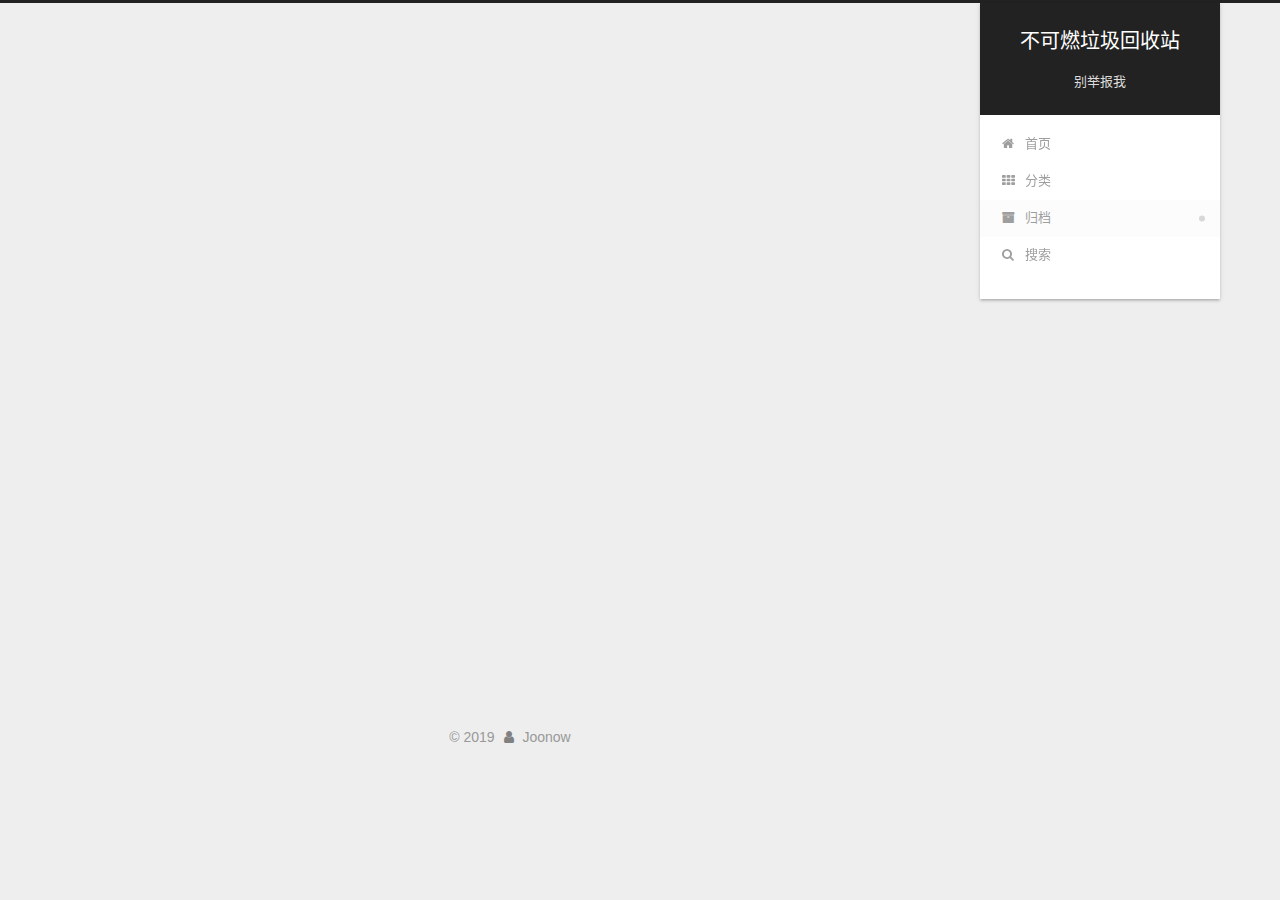
<file: archives/index.html>
<!DOCTYPE html>












  


<html class="theme-next gemini use-motion" lang="zh-CN">
<head><meta name="generator" content="Hexo 3.8.0">
  <meta charset="UTF-8">
<meta http-equiv="X-UA-Compatible" content="IE=edge">
<meta name="viewport" content="width=device-width, initial-scale=1, maximum-scale=2">
<meta name="theme-color" content="#222">
























<link rel="stylesheet" href="/lib/font-awesome/css/font-awesome.min.css?v=4.6.2">

<link rel="stylesheet" href="/css/main.css?v=7.1.1">


  <link rel="apple-touch-icon" sizes="180x180" href="/images/apple-touch-icon-next.png?v=7.1.1">


  <link rel="icon" type="image/png" sizes="32x32" href="/images/amd.ico?v=7.1.1">


  <link rel="icon" type="image/png" sizes="16x16" href="/images/amd.ico?v=7.1.1">


  <link rel="mask-icon" href="/images/logo.svg?v=7.1.1" color="#222">







<script id="hexo.configurations">
  var NexT = window.NexT || {};
  var CONFIG = {
    root: '/',
    scheme: 'Gemini',
    version: '7.1.1',
    sidebar: {"position":"right","display":"post","offset":12,"onmobile":false,"dimmer":false},
    back2top: true,
    back2top_sidebar: false,
    fancybox: false,
    fastclick: false,
    lazyload: false,
    tabs: true,
    motion: {"enable":true,"async":false,"transition":{"post_block":"fadeIn","post_header":"slideDownIn","post_body":"slideDownIn","coll_header":"slideLeftIn","sidebar":"slideUpIn"}},
    algolia: {
      applicationID: '',
      apiKey: '',
      indexName: '',
      hits: {"per_page":10},
      labels: {"input_placeholder":"Search for Posts","hits_empty":"We didn't find any results for the search: ${query}","hits_stats":"${hits} results found in ${time} ms"}
    }
  };
</script>


  




  <meta name="description" content="猪脑的自我安慰中心">
<meta property="og:type" content="website">
<meta property="og:title" content="不可燃垃圾回收站">
<meta property="og:url" content="http://amdno.com/archives/index.html">
<meta property="og:site_name" content="不可燃垃圾回收站">
<meta property="og:description" content="猪脑的自我安慰中心">
<meta property="og:locale" content="zh-CN">
<meta name="twitter:card" content="summary">
<meta name="twitter:title" content="不可燃垃圾回收站">
<meta name="twitter:description" content="猪脑的自我安慰中心">





  
  
  <link rel="canonical" href="http://amdno.com/archives/">



<script id="page.configurations">
  CONFIG.page = {
    sidebar: "",
  };
</script>

  <title>归档 | 不可燃垃圾回收站</title>
  












  <noscript>
  <style>
  .use-motion .motion-element,
  .use-motion .brand,
  .use-motion .menu-item,
  .sidebar-inner,
  .use-motion .post-block,
  .use-motion .pagination,
  .use-motion .comments,
  .use-motion .post-header,
  .use-motion .post-body,
  .use-motion .collection-title { opacity: initial; }

  .use-motion .logo,
  .use-motion .site-title,
  .use-motion .site-subtitle {
    opacity: initial;
    top: initial;
  }

  .use-motion .logo-line-before i { left: initial; }
  .use-motion .logo-line-after i { right: initial; }
  </style>
</noscript>

</head>

<body itemscope itemtype="http://schema.org/WebPage" lang="zh-CN">

  
  
    
  

  <div class="container sidebar-position-right page-archive">
    <div class="headband"></div>

    <header id="header" class="header" itemscope itemtype="http://schema.org/WPHeader">
      <div class="header-inner"><div class="site-brand-wrapper">
  <div class="site-meta">
    

    <div class="custom-logo-site-title">
      <a href="/" class="brand" rel="start">
        <span class="logo-line-before"><i></i></span>
        <span class="site-title">不可燃垃圾回收站</span>
        <span class="logo-line-after"><i></i></span>
      </a>
    </div>
    
      
        <p class="site-subtitle">别举报我</p>
      
    
    
  </div>

  <div class="site-nav-toggle">
    <button aria-label="切换导航栏">
      <span class="btn-bar"></span>
      <span class="btn-bar"></span>
      <span class="btn-bar"></span>
    </button>
  </div>
</div>



<nav class="site-nav">
  
    <ul id="menu" class="menu">
      
        
        
        
          
          <li class="menu-item menu-item-home">

    
    
    
      
    

    

    <a href="/" rel="section"><i class="menu-item-icon fa fa-fw fa-home"></i> <br>首页</a>

  </li>
        
        
        
          
          <li class="menu-item menu-item-categories">

    
    
    
      
    

    

    <a href="/categories/" rel="section"><i class="menu-item-icon fa fa-fw fa-th"></i> <br>分类</a>

  </li>
        
        
        
          
          <li class="menu-item menu-item-archives menu-item-active">

    
    
    
      
    

    

    <a href="/archives/" rel="section"><i class="menu-item-icon fa fa-fw fa-archive"></i> <br>归档</a>

  </li>

      
      
        <li class="menu-item menu-item-search">
          
            <a href="javascript:;" class="popup-trigger">
          
            
              <i class="menu-item-icon fa fa-search fa-fw"></i> <br>搜索</a>
        </li>
      
    </ul>
  

  

  
    <div class="site-search">
      
  <div class="popup search-popup local-search-popup">
  <div class="local-search-header clearfix">
    <span class="search-icon">
      <i class="fa fa-search"></i>
    </span>
    <span class="popup-btn-close">
      <i class="fa fa-times-circle"></i>
    </span>
    <div class="local-search-input-wrapper">
      <input autocomplete="off" placeholder="搜索..." spellcheck="false" type="text" id="local-search-input">
    </div>
  </div>
  <div id="local-search-result"></div>
</div>



    </div>
  
</nav>



  



</div>
    </header>

    


    <main id="main" class="main">
      <div class="main-inner">
        <div class="content-wrap">
          
            

    
    
      
      
    
      
      
    
      
      
    
    

  


          
          <div id="content" class="content">
            

  
  
  
  <div class="post-block archive">
    <div id="posts" class="posts-collapse">
      <span class="archive-move-on"></span>

      
      <span class="archive-page-counter">
        
        
        
          
        
        嗯..! 目前共计 1 篇日志。 继续努力。
      </span>
      

      

        
        
        

        
          
          <div class="collection-title">
            <h1 class="archive-year" id="archive-year-2019">2019</h1>
          </div>
        
        

        

  <article class="post post-type-normal" itemscope itemtype="http://schema.org/Article">
    <header class="post-header">

      <h2 class="post-title">
        
          <a class="post-title-link" href="/2019/05/30/Readme/" itemprop="url">
            
              <span itemprop="name">Readme</span>
            
          </a>
        
      </h2>

      <div class="post-meta">
        <time class="post-time" itemprop="dateCreated" datetime="2019-05-30T19:31:14+08:00" content="2019-05-30">
          05-30
        </time>
      </div>

    </header>
  </article>



      

    </div>
  </div>
  
  
  

  



          </div>
          

        </div>
        
          
  
  <div class="sidebar-toggle">
    <div class="sidebar-toggle-line-wrap">
      <span class="sidebar-toggle-line sidebar-toggle-line-first"></span>
      <span class="sidebar-toggle-line sidebar-toggle-line-middle"></span>
      <span class="sidebar-toggle-line sidebar-toggle-line-last"></span>
    </div>
  </div>

  <aside id="sidebar" class="sidebar">
    <div class="sidebar-inner">

      

      

      <div class="site-overview-wrap sidebar-panel sidebar-panel-active">
        <div class="site-overview">
          <div class="site-author motion-element" itemprop="author" itemscope itemtype="http://schema.org/Person">
            
              <p class="site-author-name" itemprop="name">Joonow</p>
              <div class="site-description motion-element" itemprop="description">猪脑的自我安慰中心</div>
          </div>

          
            <nav class="site-state motion-element">
              
                <div class="site-state-item site-state-posts">
                
                  <a href="/archives/">
                
                    <span class="site-state-item-count">1</span>
                    <span class="site-state-item-name">日志</span>
                  </a>
                </div>
              

              
                
                
                <div class="site-state-item site-state-categories">
                  
                    
                      <a href="/categories/">
                    
                  
                    
                    
                      
                    
                    <span class="site-state-item-count">1</span>
                    <span class="site-state-item-name">分类</span>
                  </a>
                </div>
              

              
            </nav>
          

          

          

          
            <div class="links-of-author motion-element">
              
                <span class="links-of-author-item">
                  
                  
                    
                  
                  
                    
                  
                  <a href="https://weibo.com/6064539445" title="Weibo &rarr; https://weibo.com/6064539445" rel="noopener" target="_blank"><i class="fa fa-fw fa-weibo"></i>Weibo</a>
                </span>
              
            </div>
          

          

          
          

          
            
          
          

        </div>
      </div>

      

      

    </div>
  </aside>
  


        
      </div>
    </main>

    <footer id="footer" class="footer">
      <div class="footer-inner">
        <div class="copyright">&copy; <span itemprop="copyrightYear">2019</span>
  <span class="with-love" id="animate">
    <i class="fa fa-user"></i>
  </span>
  <span class="author" itemprop="copyrightHolder">Joonow</span>

  

  
</div>









        








        
      </div>
    </footer>

    
      <div class="back-to-top">
        <i class="fa fa-arrow-up"></i>
        
      </div>
    

    

    

    
  </div>

  

<script>
  if (Object.prototype.toString.call(window.Promise) !== '[object Function]') {
    window.Promise = null;
  }
</script>


























  
  <script src="/lib/jquery/index.js?v=2.1.3"></script>

  
  <script src="/lib/velocity/velocity.min.js?v=1.2.1"></script>

  
  <script src="/lib/velocity/velocity.ui.min.js?v=1.2.1"></script>


  


  <script src="/js/utils.js?v=7.1.1"></script>

  <script src="/js/motion.js?v=7.1.1"></script>



  
  


  <script src="/js/affix.js?v=7.1.1"></script>

  <script src="/js/schemes/pisces.js?v=7.1.1"></script>




  

  


  <script src="/js/next-boot.js?v=7.1.1"></script>


  

  

  

  



  
  <script>
    // Popup Window;
    var isfetched = false;
    var isXml = true;
    // Search DB path;
    var search_path = "search.xml";
    if (search_path.length === 0) {
      search_path = "search.xml";
    } else if (/json$/i.test(search_path)) {
      isXml = false;
    }
    var path = "/" + search_path;
    // monitor main search box;

    var onPopupClose = function (e) {
      $('.popup').hide();
      $('#local-search-input').val('');
      $('.search-result-list').remove();
      $('#no-result').remove();
      $(".local-search-pop-overlay").remove();
      $('body').css('overflow', '');
    }

    function proceedsearch() {
      $("body")
        .append('<div class="search-popup-overlay local-search-pop-overlay"></div>')
        .css('overflow', 'hidden');
      $('.search-popup-overlay').click(onPopupClose);
      $('.popup').toggle();
      var $localSearchInput = $('#local-search-input');
      $localSearchInput.attr("autocapitalize", "none");
      $localSearchInput.attr("autocorrect", "off");
      $localSearchInput.focus();
    }

    // search function;
    var searchFunc = function(path, search_id, content_id) {
      'use strict';

      // start loading animation
      $("body")
        .append('<div class="search-popup-overlay local-search-pop-overlay">' +
          '<div id="search-loading-icon">' +
          '<i class="fa fa-spinner fa-pulse fa-5x fa-fw"></i>' +
          '</div>' +
          '</div>')
        .css('overflow', 'hidden');
      $("#search-loading-icon").css('margin', '20% auto 0 auto').css('text-align', 'center');

      

      $.ajax({
        url: path,
        dataType: isXml ? "xml" : "json",
        async: true,
        success: function(res) {
          // get the contents from search data
          isfetched = true;
          $('.popup').detach().appendTo('.header-inner');
          var datas = isXml ? $("entry", res).map(function() {
            return {
              title: $("title", this).text(),
              content: $("content",this).text(),
              url: $("url" , this).text()
            };
          }).get() : res;
          var input = document.getElementById(search_id);
          var resultContent = document.getElementById(content_id);
          var inputEventFunction = function() {
            var searchText = input.value.trim().toLowerCase();
            var keywords = searchText.split(/[\s\-]+/);
            if (keywords.length > 1) {
              keywords.push(searchText);
            }
            var resultItems = [];
            if (searchText.length > 0) {
              // perform local searching
              datas.forEach(function(data) {
                var isMatch = false;
                var hitCount = 0;
                var searchTextCount = 0;
                var title = data.title.trim();
                var titleInLowerCase = title.toLowerCase();
                var content = data.content.trim().replace(/<[^>]+>/g,"");
                
                var contentInLowerCase = content.toLowerCase();
                var articleUrl = decodeURIComponent(data.url).replace(/\/{2,}/g, '/');
                var indexOfTitle = [];
                var indexOfContent = [];
                // only match articles with not empty titles
                if(title != '') {
                  keywords.forEach(function(keyword) {
                    function getIndexByWord(word, text, caseSensitive) {
                      var wordLen = word.length;
                      if (wordLen === 0) {
                        return [];
                      }
                      var startPosition = 0, position = [], index = [];
                      if (!caseSensitive) {
                        text = text.toLowerCase();
                        word = word.toLowerCase();
                      }
                      while ((position = text.indexOf(word, startPosition)) > -1) {
                        index.push({position: position, word: word});
                        startPosition = position + wordLen;
                      }
                      return index;
                    }

                    indexOfTitle = indexOfTitle.concat(getIndexByWord(keyword, titleInLowerCase, false));
                    indexOfContent = indexOfContent.concat(getIndexByWord(keyword, contentInLowerCase, false));
                  });
                  if (indexOfTitle.length > 0 || indexOfContent.length > 0) {
                    isMatch = true;
                    hitCount = indexOfTitle.length + indexOfContent.length;
                  }
                }

                // show search results

                if (isMatch) {
                  // sort index by position of keyword

                  [indexOfTitle, indexOfContent].forEach(function (index) {
                    index.sort(function (itemLeft, itemRight) {
                      if (itemRight.position !== itemLeft.position) {
                        return itemRight.position - itemLeft.position;
                      } else {
                        return itemLeft.word.length - itemRight.word.length;
                      }
                    });
                  });

                  // merge hits into slices

                  function mergeIntoSlice(text, start, end, index) {
                    var item = index[index.length - 1];
                    var position = item.position;
                    var word = item.word;
                    var hits = [];
                    var searchTextCountInSlice = 0;
                    while (position + word.length <= end && index.length != 0) {
                      if (word === searchText) {
                        searchTextCountInSlice++;
                      }
                      hits.push({position: position, length: word.length});
                      var wordEnd = position + word.length;

                      // move to next position of hit

                      index.pop();
                      while (index.length != 0) {
                        item = index[index.length - 1];
                        position = item.position;
                        word = item.word;
                        if (wordEnd > position) {
                          index.pop();
                        } else {
                          break;
                        }
                      }
                    }
                    searchTextCount += searchTextCountInSlice;
                    return {
                      hits: hits,
                      start: start,
                      end: end,
                      searchTextCount: searchTextCountInSlice
                    };
                  }

                  var slicesOfTitle = [];
                  if (indexOfTitle.length != 0) {
                    slicesOfTitle.push(mergeIntoSlice(title, 0, title.length, indexOfTitle));
                  }

                  var slicesOfContent = [];
                  while (indexOfContent.length != 0) {
                    var item = indexOfContent[indexOfContent.length - 1];
                    var position = item.position;
                    var word = item.word;
                    // cut out 100 characters
                    var start = position - 20;
                    var end = position + 80;
                    if(start < 0){
                      start = 0;
                    }
                    if (end < position + word.length) {
                      end = position + word.length;
                    }
                    if(end > content.length){
                      end = content.length;
                    }
                    slicesOfContent.push(mergeIntoSlice(content, start, end, indexOfContent));
                  }

                  // sort slices in content by search text's count and hits' count

                  slicesOfContent.sort(function (sliceLeft, sliceRight) {
                    if (sliceLeft.searchTextCount !== sliceRight.searchTextCount) {
                      return sliceRight.searchTextCount - sliceLeft.searchTextCount;
                    } else if (sliceLeft.hits.length !== sliceRight.hits.length) {
                      return sliceRight.hits.length - sliceLeft.hits.length;
                    } else {
                      return sliceLeft.start - sliceRight.start;
                    }
                  });

                  // select top N slices in content

                  var upperBound = parseInt('1');
                  if (upperBound >= 0) {
                    slicesOfContent = slicesOfContent.slice(0, upperBound);
                  }

                  // highlight title and content

                  function highlightKeyword(text, slice) {
                    var result = '';
                    var prevEnd = slice.start;
                    slice.hits.forEach(function (hit) {
                      result += text.substring(prevEnd, hit.position);
                      var end = hit.position + hit.length;
                      result += '<b class="search-keyword">' + text.substring(hit.position, end) + '</b>';
                      prevEnd = end;
                    });
                    result += text.substring(prevEnd, slice.end);
                    return result;
                  }

                  var resultItem = '';

                  if (slicesOfTitle.length != 0) {
                    resultItem += "<li><a href='" + articleUrl + "' class='search-result-title'>" + highlightKeyword(title, slicesOfTitle[0]) + "</a>";
                  } else {
                    resultItem += "<li><a href='" + articleUrl + "' class='search-result-title'>" + title + "</a>";
                  }

                  slicesOfContent.forEach(function (slice) {
                    resultItem += "<a href='" + articleUrl + "'>" +
                      "<p class=\"search-result\">" + highlightKeyword(content, slice) +
                      "...</p>" + "</a>";
                  });

                  resultItem += "</li>";
                  resultItems.push({
                    item: resultItem,
                    searchTextCount: searchTextCount,
                    hitCount: hitCount,
                    id: resultItems.length
                  });
                }
              })
            };
            if (keywords.length === 1 && keywords[0] === "") {
              resultContent.innerHTML = '<div id="no-result"><i class="fa fa-search fa-5x"></i></div>'
            } else if (resultItems.length === 0) {
              resultContent.innerHTML = '<div id="no-result"><i class="fa fa-frown-o fa-5x"></i></div>'
            } else {
              resultItems.sort(function (resultLeft, resultRight) {
                if (resultLeft.searchTextCount !== resultRight.searchTextCount) {
                  return resultRight.searchTextCount - resultLeft.searchTextCount;
                } else if (resultLeft.hitCount !== resultRight.hitCount) {
                  return resultRight.hitCount - resultLeft.hitCount;
                } else {
                  return resultRight.id - resultLeft.id;
                }
              });
              var searchResultList = '<ul class=\"search-result-list\">';
              resultItems.forEach(function (result) {
                searchResultList += result.item;
              })
              searchResultList += "</ul>";
              resultContent.innerHTML = searchResultList;
            }
          }

          if ('auto' === 'auto') {
            input.addEventListener('input', inputEventFunction);
          } else {
            $('.search-icon').click(inputEventFunction);
            input.addEventListener('keypress', function (event) {
              if (event.keyCode === 13) {
                inputEventFunction();
              }
            });
          }

          // remove loading animation
          $(".local-search-pop-overlay").remove();
          $('body').css('overflow', '');

          proceedsearch();
        }
      });
    }

    // handle and trigger popup window;
    $('.popup-trigger').click(function(e) {
      e.stopPropagation();
      if (isfetched === false) {
        searchFunc(path, 'local-search-input', 'local-search-result');
      } else {
        proceedsearch();
      };
    });

    $('.popup-btn-close').click(onPopupClose);
    $('.popup').click(function(e){
      e.stopPropagation();
    });
    $(document).on('keyup', function (event) {
      var shouldDismissSearchPopup = event.which === 27 &&
        $('.search-popup').is(':visible');
      if (shouldDismissSearchPopup) {
        onPopupClose();
      }
    });
  </script>





  

  

  

  

  

  

  

  

  

  

  

  

  

  

</body>
</html>
</file>
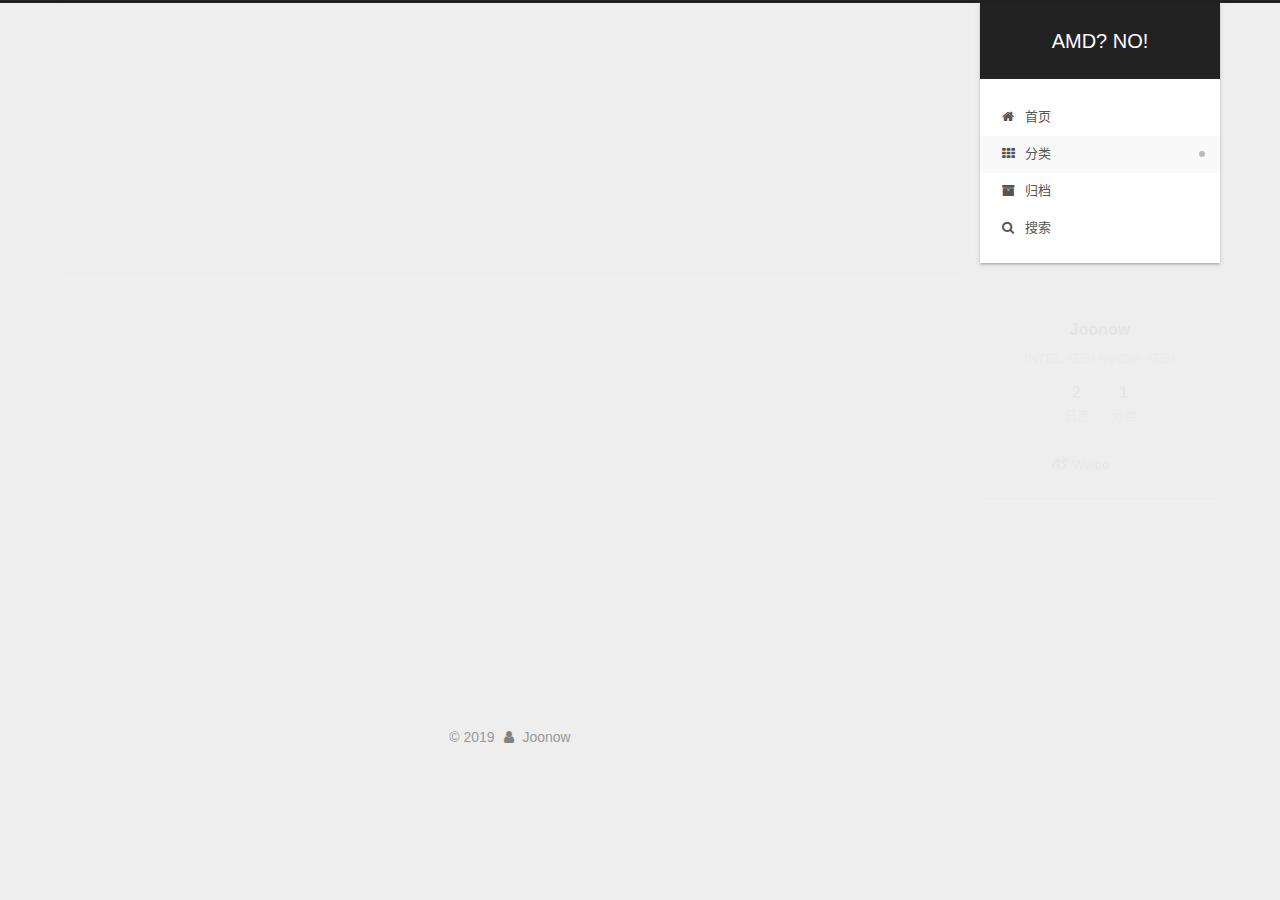
<file: categories/index.html>
<!DOCTYPE html>












  


<html class="theme-next gemini use-motion" lang="zh-CN">
<head><meta name="generator" content="Hexo 3.8.0">
  <meta charset="UTF-8">
<meta http-equiv="X-UA-Compatible" content="IE=edge">
<meta name="viewport" content="width=device-width, initial-scale=1, maximum-scale=2">
<meta name="theme-color" content="#222">
























<link rel="stylesheet" href="/lib/font-awesome/css/font-awesome.min.css?v=4.6.2">

<link rel="stylesheet" href="/css/main.css?v=7.1.1">


  <link rel="apple-touch-icon" sizes="180x180" href="/images/apple-touch-icon-next.png?v=7.1.1">


  <link rel="icon" type="image/png" sizes="32x32" href="/images/amd.ico?v=7.1.1">


  <link rel="icon" type="image/png" sizes="16x16" href="/images/amd.ico?v=7.1.1">


  <link rel="mask-icon" href="/images/logo.svg?v=7.1.1" color="#222">







<script id="hexo.configurations">
  var NexT = window.NexT || {};
  var CONFIG = {
    root: '/',
    scheme: 'Gemini',
    version: '7.1.1',
    sidebar: {"position":"right","display":"post","offset":12,"onmobile":false,"dimmer":false},
    back2top: true,
    back2top_sidebar: false,
    fancybox: false,
    fastclick: false,
    lazyload: false,
    tabs: true,
    motion: {"enable":true,"async":false,"transition":{"post_block":"fadeIn","post_header":"slideDownIn","post_body":"slideDownIn","coll_header":"slideLeftIn","sidebar":"slideUpIn"}},
    algolia: {
      applicationID: '',
      apiKey: '',
      indexName: '',
      hits: {"per_page":10},
      labels: {"input_placeholder":"Search for Posts","hits_empty":"We didn't find any results for the search: ${query}","hits_stats":"${hits} results found in ${time} ms"}
    }
  };
</script>


  




  <meta name="description" content="INTEL,YES! NVIDIA,YES!">
<meta property="og:type" content="website">
<meta property="og:title" content="分类">
<meta property="og:url" content="http://amdno.com/categories/index.html">
<meta property="og:site_name" content="AMD? NO!">
<meta property="og:description" content="INTEL,YES! NVIDIA,YES!">
<meta property="og:locale" content="zh-CN">
<meta property="og:updated_time" content="2019-05-05T13:45:26.418Z">
<meta name="twitter:card" content="summary">
<meta name="twitter:title" content="分类">
<meta name="twitter:description" content="INTEL,YES! NVIDIA,YES!">





  
  
  <link rel="canonical" href="http://amdno.com/categories/">



<script id="page.configurations">
  CONFIG.page = {
    sidebar: "",
  };
</script>

  <title>分类 | AMD? NO!</title>
  












  <noscript>
  <style>
  .use-motion .motion-element,
  .use-motion .brand,
  .use-motion .menu-item,
  .sidebar-inner,
  .use-motion .post-block,
  .use-motion .pagination,
  .use-motion .comments,
  .use-motion .post-header,
  .use-motion .post-body,
  .use-motion .collection-title { opacity: initial; }

  .use-motion .logo,
  .use-motion .site-title,
  .use-motion .site-subtitle {
    opacity: initial;
    top: initial;
  }

  .use-motion .logo-line-before i { left: initial; }
  .use-motion .logo-line-after i { right: initial; }
  </style>
</noscript>

</head>

<body itemscope itemtype="http://schema.org/WebPage" lang="zh-CN">

  
  
    
  

  <div class="container sidebar-position-right page-post-detail">
    <div class="headband"></div>

    <header id="header" class="header" itemscope itemtype="http://schema.org/WPHeader">
      <div class="header-inner"><div class="site-brand-wrapper">
  <div class="site-meta">
    

    <div class="custom-logo-site-title">
      <a href="/" class="brand" rel="start">
        <span class="logo-line-before"><i></i></span>
        <span class="site-title">AMD? NO!</span>
        <span class="logo-line-after"><i></i></span>
      </a>
    </div>
    
    
  </div>

  <div class="site-nav-toggle">
    <button aria-label="切换导航栏">
      <span class="btn-bar"></span>
      <span class="btn-bar"></span>
      <span class="btn-bar"></span>
    </button>
  </div>
</div>



<nav class="site-nav">
  
    <ul id="menu" class="menu">
      
        
        
        
          
          <li class="menu-item menu-item-home">

    
    
    
      
    

    

    <a href="/" rel="section"><i class="menu-item-icon fa fa-fw fa-home"></i> <br>首页</a>

  </li>
        
        
        
          
          <li class="menu-item menu-item-categories menu-item-active">

    
    
    
      
    

    

    <a href="/categories/" rel="section"><i class="menu-item-icon fa fa-fw fa-th"></i> <br>分类</a>

  </li>
        
        
        
          
          <li class="menu-item menu-item-archives">

    
    
    
      
    

    

    <a href="/archives/" rel="section"><i class="menu-item-icon fa fa-fw fa-archive"></i> <br>归档</a>

  </li>

      
      
        <li class="menu-item menu-item-search">
          
            <a href="javascript:;" class="popup-trigger">
          
            
              <i class="menu-item-icon fa fa-search fa-fw"></i> <br>搜索</a>
        </li>
      
    </ul>
  

  

  
    <div class="site-search">
      
  <div class="popup search-popup local-search-popup">
  <div class="local-search-header clearfix">
    <span class="search-icon">
      <i class="fa fa-search"></i>
    </span>
    <span class="popup-btn-close">
      <i class="fa fa-times-circle"></i>
    </span>
    <div class="local-search-input-wrapper">
      <input autocomplete="off" placeholder="搜索..." spellcheck="false" type="text" id="local-search-input">
    </div>
  </div>
  <div id="local-search-result"></div>
</div>



    </div>
  
</nav>



  



</div>
    </header>

    


    <main id="main" class="main">
      <div class="main-inner">
        <div class="content-wrap">
          
            

    
    
      
      
    
      
      
    
      
      
    
    

  


          
          <div id="content" class="content">
            

  <div id="posts" class="posts-expand">
    
    
    
    <div class="post-block page">
      <header class="post-header">

<h1 class="post-title" itemprop="name headline">分类

</h1>

<div class="post-meta">
  
  



</div>

</header>

      
      
      
      <div class="post-body">
        
        
          <div class="category-all-page">
            <div class="category-all-title">
              
              
                
                  
                
              
              目前共计 1 个分类
            </div>
            <div class="category-all">
              <ul class="category-list"><li class="category-list-item"><a class="category-list-link" href="/categories/other/">other</a><span class="category-list-count">1</span></li></ul>
            </div>
          </div>
        
      </div>
      
      
      
    </div>
    



    
    
    
  </div>


          </div>
          

  



        </div>
        
          
  
  <div class="sidebar-toggle">
    <div class="sidebar-toggle-line-wrap">
      <span class="sidebar-toggle-line sidebar-toggle-line-first"></span>
      <span class="sidebar-toggle-line sidebar-toggle-line-middle"></span>
      <span class="sidebar-toggle-line sidebar-toggle-line-last"></span>
    </div>
  </div>

  <aside id="sidebar" class="sidebar">
    <div class="sidebar-inner">

      

      

      <div class="site-overview-wrap sidebar-panel sidebar-panel-active">
        <div class="site-overview">
          <div class="site-author motion-element" itemprop="author" itemscope itemtype="http://schema.org/Person">
            
              <p class="site-author-name" itemprop="name">Joonow</p>
              <div class="site-description motion-element" itemprop="description">INTEL,YES! NVIDIA,YES!</div>
          </div>

          
            <nav class="site-state motion-element">
              
                <div class="site-state-item site-state-posts">
                
                  <a href="/archives/">
                
                    <span class="site-state-item-count">2</span>
                    <span class="site-state-item-name">日志</span>
                  </a>
                </div>
              

              
                
                
                <div class="site-state-item site-state-categories">
                  
                    
                      <a href="/categories/">
                    
                  
                    
                    
                      
                    
                    <span class="site-state-item-count">1</span>
                    <span class="site-state-item-name">分类</span>
                  </a>
                </div>
              

              
            </nav>
          

          

          

          
            <div class="links-of-author motion-element">
              
                <span class="links-of-author-item">
                  
                  
                    
                  
                  
                    
                  
                  <a href="https://weibo.com/6064539445" title="Weibo &rarr; https://weibo.com/6064539445" rel="noopener" target="_blank"><i class="fa fa-fw fa-weibo"></i>Weibo</a>
                </span>
              
            </div>
          

          

          
          

          
            
          
          

        </div>
      </div>

      

      

    </div>
  </aside>
  


        
      </div>
    </main>

    <footer id="footer" class="footer">
      <div class="footer-inner">
        <div class="copyright">&copy; <span itemprop="copyrightYear">2019</span>
  <span class="with-love" id="animate">
    <i class="fa fa-user"></i>
  </span>
  <span class="author" itemprop="copyrightHolder">Joonow</span>

  

  
</div>









        








        
      </div>
    </footer>

    
      <div class="back-to-top">
        <i class="fa fa-arrow-up"></i>
        
      </div>
    

    

    

    
  </div>

  

<script>
  if (Object.prototype.toString.call(window.Promise) !== '[object Function]') {
    window.Promise = null;
  }
</script>


























  
  <script src="/lib/jquery/index.js?v=2.1.3"></script>

  
  <script src="/lib/velocity/velocity.min.js?v=1.2.1"></script>

  
  <script src="/lib/velocity/velocity.ui.min.js?v=1.2.1"></script>


  


  <script src="/js/utils.js?v=7.1.1"></script>

  <script src="/js/motion.js?v=7.1.1"></script>



  
  


  <script src="/js/affix.js?v=7.1.1"></script>

  <script src="/js/schemes/pisces.js?v=7.1.1"></script>




  
  <script src="/js/scrollspy.js?v=7.1.1"></script>
<script src="/js/post-details.js?v=7.1.1"></script>



  


  <script src="/js/next-boot.js?v=7.1.1"></script>


  

  

  

  


  


  
  <script>
    // Popup Window;
    var isfetched = false;
    var isXml = true;
    // Search DB path;
    var search_path = "search.xml";
    if (search_path.length === 0) {
      search_path = "search.xml";
    } else if (/json$/i.test(search_path)) {
      isXml = false;
    }
    var path = "/" + search_path;
    // monitor main search box;

    var onPopupClose = function (e) {
      $('.popup').hide();
      $('#local-search-input').val('');
      $('.search-result-list').remove();
      $('#no-result').remove();
      $(".local-search-pop-overlay").remove();
      $('body').css('overflow', '');
    }

    function proceedsearch() {
      $("body")
        .append('<div class="search-popup-overlay local-search-pop-overlay"></div>')
        .css('overflow', 'hidden');
      $('.search-popup-overlay').click(onPopupClose);
      $('.popup').toggle();
      var $localSearchInput = $('#local-search-input');
      $localSearchInput.attr("autocapitalize", "none");
      $localSearchInput.attr("autocorrect", "off");
      $localSearchInput.focus();
    }

    // search function;
    var searchFunc = function(path, search_id, content_id) {
      'use strict';

      // start loading animation
      $("body")
        .append('<div class="search-popup-overlay local-search-pop-overlay">' +
          '<div id="search-loading-icon">' +
          '<i class="fa fa-spinner fa-pulse fa-5x fa-fw"></i>' +
          '</div>' +
          '</div>')
        .css('overflow', 'hidden');
      $("#search-loading-icon").css('margin', '20% auto 0 auto').css('text-align', 'center');

      

      $.ajax({
        url: path,
        dataType: isXml ? "xml" : "json",
        async: true,
        success: function(res) {
          // get the contents from search data
          isfetched = true;
          $('.popup').detach().appendTo('.header-inner');
          var datas = isXml ? $("entry", res).map(function() {
            return {
              title: $("title", this).text(),
              content: $("content",this).text(),
              url: $("url" , this).text()
            };
          }).get() : res;
          var input = document.getElementById(search_id);
          var resultContent = document.getElementById(content_id);
          var inputEventFunction = function() {
            var searchText = input.value.trim().toLowerCase();
            var keywords = searchText.split(/[\s\-]+/);
            if (keywords.length > 1) {
              keywords.push(searchText);
            }
            var resultItems = [];
            if (searchText.length > 0) {
              // perform local searching
              datas.forEach(function(data) {
                var isMatch = false;
                var hitCount = 0;
                var searchTextCount = 0;
                var title = data.title.trim();
                var titleInLowerCase = title.toLowerCase();
                var content = data.content.trim().replace(/<[^>]+>/g,"");
                
                var contentInLowerCase = content.toLowerCase();
                var articleUrl = decodeURIComponent(data.url).replace(/\/{2,}/g, '/');
                var indexOfTitle = [];
                var indexOfContent = [];
                // only match articles with not empty titles
                if(title != '') {
                  keywords.forEach(function(keyword) {
                    function getIndexByWord(word, text, caseSensitive) {
                      var wordLen = word.length;
                      if (wordLen === 0) {
                        return [];
                      }
                      var startPosition = 0, position = [], index = [];
                      if (!caseSensitive) {
                        text = text.toLowerCase();
                        word = word.toLowerCase();
                      }
                      while ((position = text.indexOf(word, startPosition)) > -1) {
                        index.push({position: position, word: word});
                        startPosition = position + wordLen;
                      }
                      return index;
                    }

                    indexOfTitle = indexOfTitle.concat(getIndexByWord(keyword, titleInLowerCase, false));
                    indexOfContent = indexOfContent.concat(getIndexByWord(keyword, contentInLowerCase, false));
                  });
                  if (indexOfTitle.length > 0 || indexOfContent.length > 0) {
                    isMatch = true;
                    hitCount = indexOfTitle.length + indexOfContent.length;
                  }
                }

                // show search results

                if (isMatch) {
                  // sort index by position of keyword

                  [indexOfTitle, indexOfContent].forEach(function (index) {
                    index.sort(function (itemLeft, itemRight) {
                      if (itemRight.position !== itemLeft.position) {
                        return itemRight.position - itemLeft.position;
                      } else {
                        return itemLeft.word.length - itemRight.word.length;
                      }
                    });
                  });

                  // merge hits into slices

                  function mergeIntoSlice(text, start, end, index) {
                    var item = index[index.length - 1];
                    var position = item.position;
                    var word = item.word;
                    var hits = [];
                    var searchTextCountInSlice = 0;
                    while (position + word.length <= end && index.length != 0) {
                      if (word === searchText) {
                        searchTextCountInSlice++;
                      }
                      hits.push({position: position, length: word.length});
                      var wordEnd = position + word.length;

                      // move to next position of hit

                      index.pop();
                      while (index.length != 0) {
                        item = index[index.length - 1];
                        position = item.position;
                        word = item.word;
                        if (wordEnd > position) {
                          index.pop();
                        } else {
                          break;
                        }
                      }
                    }
                    searchTextCount += searchTextCountInSlice;
                    return {
                      hits: hits,
                      start: start,
                      end: end,
                      searchTextCount: searchTextCountInSlice
                    };
                  }

                  var slicesOfTitle = [];
                  if (indexOfTitle.length != 0) {
                    slicesOfTitle.push(mergeIntoSlice(title, 0, title.length, indexOfTitle));
                  }

                  var slicesOfContent = [];
                  while (indexOfContent.length != 0) {
                    var item = indexOfContent[indexOfContent.length - 1];
                    var position = item.position;
                    var word = item.word;
                    // cut out 100 characters
                    var start = position - 20;
                    var end = position + 80;
                    if(start < 0){
                      start = 0;
                    }
                    if (end < position + word.length) {
                      end = position + word.length;
                    }
                    if(end > content.length){
                      end = content.length;
                    }
                    slicesOfContent.push(mergeIntoSlice(content, start, end, indexOfContent));
                  }

                  // sort slices in content by search text's count and hits' count

                  slicesOfContent.sort(function (sliceLeft, sliceRight) {
                    if (sliceLeft.searchTextCount !== sliceRight.searchTextCount) {
                      return sliceRight.searchTextCount - sliceLeft.searchTextCount;
                    } else if (sliceLeft.hits.length !== sliceRight.hits.length) {
                      return sliceRight.hits.length - sliceLeft.hits.length;
                    } else {
                      return sliceLeft.start - sliceRight.start;
                    }
                  });

                  // select top N slices in content

                  var upperBound = parseInt('1');
                  if (upperBound >= 0) {
                    slicesOfContent = slicesOfContent.slice(0, upperBound);
                  }

                  // highlight title and content

                  function highlightKeyword(text, slice) {
                    var result = '';
                    var prevEnd = slice.start;
                    slice.hits.forEach(function (hit) {
                      result += text.substring(prevEnd, hit.position);
                      var end = hit.position + hit.length;
                      result += '<b class="search-keyword">' + text.substring(hit.position, end) + '</b>';
                      prevEnd = end;
                    });
                    result += text.substring(prevEnd, slice.end);
                    return result;
                  }

                  var resultItem = '';

                  if (slicesOfTitle.length != 0) {
                    resultItem += "<li><a href='" + articleUrl + "' class='search-result-title'>" + highlightKeyword(title, slicesOfTitle[0]) + "</a>";
                  } else {
                    resultItem += "<li><a href='" + articleUrl + "' class='search-result-title'>" + title + "</a>";
                  }

                  slicesOfContent.forEach(function (slice) {
                    resultItem += "<a href='" + articleUrl + "'>" +
                      "<p class=\"search-result\">" + highlightKeyword(content, slice) +
                      "...</p>" + "</a>";
                  });

                  resultItem += "</li>";
                  resultItems.push({
                    item: resultItem,
                    searchTextCount: searchTextCount,
                    hitCount: hitCount,
                    id: resultItems.length
                  });
                }
              })
            };
            if (keywords.length === 1 && keywords[0] === "") {
              resultContent.innerHTML = '<div id="no-result"><i class="fa fa-search fa-5x"></i></div>'
            } else if (resultItems.length === 0) {
              resultContent.innerHTML = '<div id="no-result"><i class="fa fa-frown-o fa-5x"></i></div>'
            } else {
              resultItems.sort(function (resultLeft, resultRight) {
                if (resultLeft.searchTextCount !== resultRight.searchTextCount) {
                  return resultRight.searchTextCount - resultLeft.searchTextCount;
                } else if (resultLeft.hitCount !== resultRight.hitCount) {
                  return resultRight.hitCount - resultLeft.hitCount;
                } else {
                  return resultRight.id - resultLeft.id;
                }
              });
              var searchResultList = '<ul class=\"search-result-list\">';
              resultItems.forEach(function (result) {
                searchResultList += result.item;
              })
              searchResultList += "</ul>";
              resultContent.innerHTML = searchResultList;
            }
          }

          if ('auto' === 'auto') {
            input.addEventListener('input', inputEventFunction);
          } else {
            $('.search-icon').click(inputEventFunction);
            input.addEventListener('keypress', function (event) {
              if (event.keyCode === 13) {
                inputEventFunction();
              }
            });
          }

          // remove loading animation
          $(".local-search-pop-overlay").remove();
          $('body').css('overflow', '');

          proceedsearch();
        }
      });
    }

    // handle and trigger popup window;
    $('.popup-trigger').click(function(e) {
      e.stopPropagation();
      if (isfetched === false) {
        searchFunc(path, 'local-search-input', 'local-search-result');
      } else {
        proceedsearch();
      };
    });

    $('.popup-btn-close').click(onPopupClose);
    $('.popup').click(function(e){
      e.stopPropagation();
    });
    $(document).on('keyup', function (event) {
      var shouldDismissSearchPopup = event.which === 27 &&
        $('.search-popup').is(':visible');
      if (shouldDismissSearchPopup) {
        onPopupClose();
      }
    });
  </script>





  

  

  

  

  

  

  

  

  

  

  

  

  

  

</body>
</html>
</file>
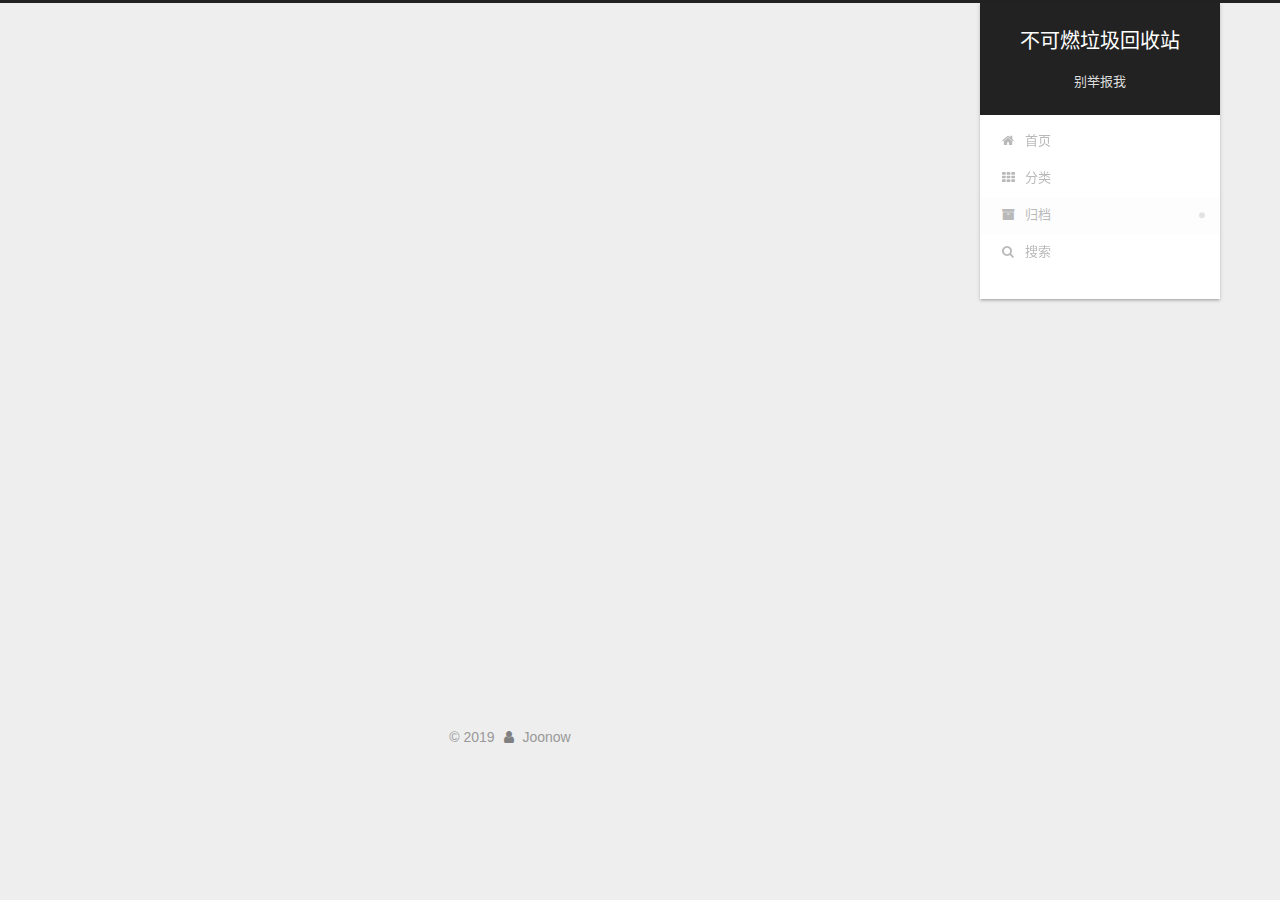
<file: archives/2019/index.html>
<!DOCTYPE html>












  


<html class="theme-next gemini use-motion" lang="zh-CN">
<head><meta name="generator" content="Hexo 3.8.0">
  <meta charset="UTF-8">
<meta http-equiv="X-UA-Compatible" content="IE=edge">
<meta name="viewport" content="width=device-width, initial-scale=1, maximum-scale=2">
<meta name="theme-color" content="#222">
























<link rel="stylesheet" href="/lib/font-awesome/css/font-awesome.min.css?v=4.6.2">

<link rel="stylesheet" href="/css/main.css?v=7.1.1">


  <link rel="apple-touch-icon" sizes="180x180" href="/images/apple-touch-icon-next.png?v=7.1.1">


  <link rel="icon" type="image/png" sizes="32x32" href="/images/amd.ico?v=7.1.1">


  <link rel="icon" type="image/png" sizes="16x16" href="/images/amd.ico?v=7.1.1">


  <link rel="mask-icon" href="/images/logo.svg?v=7.1.1" color="#222">







<script id="hexo.configurations">
  var NexT = window.NexT || {};
  var CONFIG = {
    root: '/',
    scheme: 'Gemini',
    version: '7.1.1',
    sidebar: {"position":"right","display":"post","offset":12,"onmobile":false,"dimmer":false},
    back2top: true,
    back2top_sidebar: false,
    fancybox: false,
    fastclick: false,
    lazyload: false,
    tabs: true,
    motion: {"enable":true,"async":false,"transition":{"post_block":"fadeIn","post_header":"slideDownIn","post_body":"slideDownIn","coll_header":"slideLeftIn","sidebar":"slideUpIn"}},
    algolia: {
      applicationID: '',
      apiKey: '',
      indexName: '',
      hits: {"per_page":10},
      labels: {"input_placeholder":"Search for Posts","hits_empty":"We didn't find any results for the search: ${query}","hits_stats":"${hits} results found in ${time} ms"}
    }
  };
</script>


  




  <meta name="description" content="猪脑的自我安慰中心">
<meta property="og:type" content="website">
<meta property="og:title" content="不可燃垃圾回收站">
<meta property="og:url" content="http://amdno.com/archives/2019/index.html">
<meta property="og:site_name" content="不可燃垃圾回收站">
<meta property="og:description" content="猪脑的自我安慰中心">
<meta property="og:locale" content="zh-CN">
<meta name="twitter:card" content="summary">
<meta name="twitter:title" content="不可燃垃圾回收站">
<meta name="twitter:description" content="猪脑的自我安慰中心">





  
  
  <link rel="canonical" href="http://amdno.com/archives/2019/">



<script id="page.configurations">
  CONFIG.page = {
    sidebar: "",
  };
</script>

  <title>归档 | 不可燃垃圾回收站</title>
  












  <noscript>
  <style>
  .use-motion .motion-element,
  .use-motion .brand,
  .use-motion .menu-item,
  .sidebar-inner,
  .use-motion .post-block,
  .use-motion .pagination,
  .use-motion .comments,
  .use-motion .post-header,
  .use-motion .post-body,
  .use-motion .collection-title { opacity: initial; }

  .use-motion .logo,
  .use-motion .site-title,
  .use-motion .site-subtitle {
    opacity: initial;
    top: initial;
  }

  .use-motion .logo-line-before i { left: initial; }
  .use-motion .logo-line-after i { right: initial; }
  </style>
</noscript>

</head>

<body itemscope itemtype="http://schema.org/WebPage" lang="zh-CN">

  
  
    
  

  <div class="container sidebar-position-right page-archive">
    <div class="headband"></div>

    <header id="header" class="header" itemscope itemtype="http://schema.org/WPHeader">
      <div class="header-inner"><div class="site-brand-wrapper">
  <div class="site-meta">
    

    <div class="custom-logo-site-title">
      <a href="/" class="brand" rel="start">
        <span class="logo-line-before"><i></i></span>
        <span class="site-title">不可燃垃圾回收站</span>
        <span class="logo-line-after"><i></i></span>
      </a>
    </div>
    
      
        <p class="site-subtitle">别举报我</p>
      
    
    
  </div>

  <div class="site-nav-toggle">
    <button aria-label="切换导航栏">
      <span class="btn-bar"></span>
      <span class="btn-bar"></span>
      <span class="btn-bar"></span>
    </button>
  </div>
</div>



<nav class="site-nav">
  
    <ul id="menu" class="menu">
      
        
        
        
          
          <li class="menu-item menu-item-home">

    
    
    
      
    

    

    <a href="/" rel="section"><i class="menu-item-icon fa fa-fw fa-home"></i> <br>首页</a>

  </li>
        
        
        
          
          <li class="menu-item menu-item-categories">

    
    
    
      
    

    

    <a href="/categories/" rel="section"><i class="menu-item-icon fa fa-fw fa-th"></i> <br>分类</a>

  </li>
        
        
        
          
          <li class="menu-item menu-item-archives menu-item-active">

    
    
    
      
    

    

    <a href="/archives/" rel="section"><i class="menu-item-icon fa fa-fw fa-archive"></i> <br>归档</a>

  </li>

      
      
        <li class="menu-item menu-item-search">
          
            <a href="javascript:;" class="popup-trigger">
          
            
              <i class="menu-item-icon fa fa-search fa-fw"></i> <br>搜索</a>
        </li>
      
    </ul>
  

  

  
    <div class="site-search">
      
  <div class="popup search-popup local-search-popup">
  <div class="local-search-header clearfix">
    <span class="search-icon">
      <i class="fa fa-search"></i>
    </span>
    <span class="popup-btn-close">
      <i class="fa fa-times-circle"></i>
    </span>
    <div class="local-search-input-wrapper">
      <input autocomplete="off" placeholder="搜索..." spellcheck="false" type="text" id="local-search-input">
    </div>
  </div>
  <div id="local-search-result"></div>
</div>



    </div>
  
</nav>



  



</div>
    </header>

    


    <main id="main" class="main">
      <div class="main-inner">
        <div class="content-wrap">
          
            

    
    
      
      
    
      
      
    
      
      
    
    

  


          
          <div id="content" class="content">
            

  
  
  
  <div class="post-block archive">
    <div id="posts" class="posts-collapse">
      <span class="archive-move-on"></span>

      
      <span class="archive-page-counter">
        
        
        
          
        
        嗯..! 目前共计 1 篇日志。 继续努力。
      </span>
      

      

        
        
        

        
          
          <div class="collection-title">
            <h1 class="archive-year" id="archive-year-2019">2019</h1>
          </div>
        
        

        

  <article class="post post-type-normal" itemscope itemtype="http://schema.org/Article">
    <header class="post-header">

      <h2 class="post-title">
        
          <a class="post-title-link" href="/2019/05/30/Readme/" itemprop="url">
            
              <span itemprop="name">Readme</span>
            
          </a>
        
      </h2>

      <div class="post-meta">
        <time class="post-time" itemprop="dateCreated" datetime="2019-05-30T19:31:14+08:00" content="2019-05-30">
          05-30
        </time>
      </div>

    </header>
  </article>



      

    </div>
  </div>
  
  
  

  



          </div>
          

        </div>
        
          
  
  <div class="sidebar-toggle">
    <div class="sidebar-toggle-line-wrap">
      <span class="sidebar-toggle-line sidebar-toggle-line-first"></span>
      <span class="sidebar-toggle-line sidebar-toggle-line-middle"></span>
      <span class="sidebar-toggle-line sidebar-toggle-line-last"></span>
    </div>
  </div>

  <aside id="sidebar" class="sidebar">
    <div class="sidebar-inner">

      

      

      <div class="site-overview-wrap sidebar-panel sidebar-panel-active">
        <div class="site-overview">
          <div class="site-author motion-element" itemprop="author" itemscope itemtype="http://schema.org/Person">
            
              <p class="site-author-name" itemprop="name">Joonow</p>
              <div class="site-description motion-element" itemprop="description">猪脑的自我安慰中心</div>
          </div>

          
            <nav class="site-state motion-element">
              
                <div class="site-state-item site-state-posts">
                
                  <a href="/archives/">
                
                    <span class="site-state-item-count">1</span>
                    <span class="site-state-item-name">日志</span>
                  </a>
                </div>
              

              
                
                
                <div class="site-state-item site-state-categories">
                  
                    
                      <a href="/categories/">
                    
                  
                    
                    
                      
                    
                    <span class="site-state-item-count">1</span>
                    <span class="site-state-item-name">分类</span>
                  </a>
                </div>
              

              
            </nav>
          

          

          

          
            <div class="links-of-author motion-element">
              
                <span class="links-of-author-item">
                  
                  
                    
                  
                  
                    
                  
                  <a href="https://weibo.com/6064539445" title="Weibo &rarr; https://weibo.com/6064539445" rel="noopener" target="_blank"><i class="fa fa-fw fa-weibo"></i>Weibo</a>
                </span>
              
            </div>
          

          

          
          

          
            
          
          

        </div>
      </div>

      

      

    </div>
  </aside>
  


        
      </div>
    </main>

    <footer id="footer" class="footer">
      <div class="footer-inner">
        <div class="copyright">&copy; <span itemprop="copyrightYear">2019</span>
  <span class="with-love" id="animate">
    <i class="fa fa-user"></i>
  </span>
  <span class="author" itemprop="copyrightHolder">Joonow</span>

  

  
</div>









        








        
      </div>
    </footer>

    
      <div class="back-to-top">
        <i class="fa fa-arrow-up"></i>
        
      </div>
    

    

    

    
  </div>

  

<script>
  if (Object.prototype.toString.call(window.Promise) !== '[object Function]') {
    window.Promise = null;
  }
</script>


























  
  <script src="/lib/jquery/index.js?v=2.1.3"></script>

  
  <script src="/lib/velocity/velocity.min.js?v=1.2.1"></script>

  
  <script src="/lib/velocity/velocity.ui.min.js?v=1.2.1"></script>


  


  <script src="/js/utils.js?v=7.1.1"></script>

  <script src="/js/motion.js?v=7.1.1"></script>



  
  


  <script src="/js/affix.js?v=7.1.1"></script>

  <script src="/js/schemes/pisces.js?v=7.1.1"></script>




  

  


  <script src="/js/next-boot.js?v=7.1.1"></script>


  

  

  

  



  
  <script>
    // Popup Window;
    var isfetched = false;
    var isXml = true;
    // Search DB path;
    var search_path = "search.xml";
    if (search_path.length === 0) {
      search_path = "search.xml";
    } else if (/json$/i.test(search_path)) {
      isXml = false;
    }
    var path = "/" + search_path;
    // monitor main search box;

    var onPopupClose = function (e) {
      $('.popup').hide();
      $('#local-search-input').val('');
      $('.search-result-list').remove();
      $('#no-result').remove();
      $(".local-search-pop-overlay").remove();
      $('body').css('overflow', '');
    }

    function proceedsearch() {
      $("body")
        .append('<div class="search-popup-overlay local-search-pop-overlay"></div>')
        .css('overflow', 'hidden');
      $('.search-popup-overlay').click(onPopupClose);
      $('.popup').toggle();
      var $localSearchInput = $('#local-search-input');
      $localSearchInput.attr("autocapitalize", "none");
      $localSearchInput.attr("autocorrect", "off");
      $localSearchInput.focus();
    }

    // search function;
    var searchFunc = function(path, search_id, content_id) {
      'use strict';

      // start loading animation
      $("body")
        .append('<div class="search-popup-overlay local-search-pop-overlay">' +
          '<div id="search-loading-icon">' +
          '<i class="fa fa-spinner fa-pulse fa-5x fa-fw"></i>' +
          '</div>' +
          '</div>')
        .css('overflow', 'hidden');
      $("#search-loading-icon").css('margin', '20% auto 0 auto').css('text-align', 'center');

      

      $.ajax({
        url: path,
        dataType: isXml ? "xml" : "json",
        async: true,
        success: function(res) {
          // get the contents from search data
          isfetched = true;
          $('.popup').detach().appendTo('.header-inner');
          var datas = isXml ? $("entry", res).map(function() {
            return {
              title: $("title", this).text(),
              content: $("content",this).text(),
              url: $("url" , this).text()
            };
          }).get() : res;
          var input = document.getElementById(search_id);
          var resultContent = document.getElementById(content_id);
          var inputEventFunction = function() {
            var searchText = input.value.trim().toLowerCase();
            var keywords = searchText.split(/[\s\-]+/);
            if (keywords.length > 1) {
              keywords.push(searchText);
            }
            var resultItems = [];
            if (searchText.length > 0) {
              // perform local searching
              datas.forEach(function(data) {
                var isMatch = false;
                var hitCount = 0;
                var searchTextCount = 0;
                var title = data.title.trim();
                var titleInLowerCase = title.toLowerCase();
                var content = data.content.trim().replace(/<[^>]+>/g,"");
                
                var contentInLowerCase = content.toLowerCase();
                var articleUrl = decodeURIComponent(data.url).replace(/\/{2,}/g, '/');
                var indexOfTitle = [];
                var indexOfContent = [];
                // only match articles with not empty titles
                if(title != '') {
                  keywords.forEach(function(keyword) {
                    function getIndexByWord(word, text, caseSensitive) {
                      var wordLen = word.length;
                      if (wordLen === 0) {
                        return [];
                      }
                      var startPosition = 0, position = [], index = [];
                      if (!caseSensitive) {
                        text = text.toLowerCase();
                        word = word.toLowerCase();
                      }
                      while ((position = text.indexOf(word, startPosition)) > -1) {
                        index.push({position: position, word: word});
                        startPosition = position + wordLen;
                      }
                      return index;
                    }

                    indexOfTitle = indexOfTitle.concat(getIndexByWord(keyword, titleInLowerCase, false));
                    indexOfContent = indexOfContent.concat(getIndexByWord(keyword, contentInLowerCase, false));
                  });
                  if (indexOfTitle.length > 0 || indexOfContent.length > 0) {
                    isMatch = true;
                    hitCount = indexOfTitle.length + indexOfContent.length;
                  }
                }

                // show search results

                if (isMatch) {
                  // sort index by position of keyword

                  [indexOfTitle, indexOfContent].forEach(function (index) {
                    index.sort(function (itemLeft, itemRight) {
                      if (itemRight.position !== itemLeft.position) {
                        return itemRight.position - itemLeft.position;
                      } else {
                        return itemLeft.word.length - itemRight.word.length;
                      }
                    });
                  });

                  // merge hits into slices

                  function mergeIntoSlice(text, start, end, index) {
                    var item = index[index.length - 1];
                    var position = item.position;
                    var word = item.word;
                    var hits = [];
                    var searchTextCountInSlice = 0;
                    while (position + word.length <= end && index.length != 0) {
                      if (word === searchText) {
                        searchTextCountInSlice++;
                      }
                      hits.push({position: position, length: word.length});
                      var wordEnd = position + word.length;

                      // move to next position of hit

                      index.pop();
                      while (index.length != 0) {
                        item = index[index.length - 1];
                        position = item.position;
                        word = item.word;
                        if (wordEnd > position) {
                          index.pop();
                        } else {
                          break;
                        }
                      }
                    }
                    searchTextCount += searchTextCountInSlice;
                    return {
                      hits: hits,
                      start: start,
                      end: end,
                      searchTextCount: searchTextCountInSlice
                    };
                  }

                  var slicesOfTitle = [];
                  if (indexOfTitle.length != 0) {
                    slicesOfTitle.push(mergeIntoSlice(title, 0, title.length, indexOfTitle));
                  }

                  var slicesOfContent = [];
                  while (indexOfContent.length != 0) {
                    var item = indexOfContent[indexOfContent.length - 1];
                    var position = item.position;
                    var word = item.word;
                    // cut out 100 characters
                    var start = position - 20;
                    var end = position + 80;
                    if(start < 0){
                      start = 0;
                    }
                    if (end < position + word.length) {
                      end = position + word.length;
                    }
                    if(end > content.length){
                      end = content.length;
                    }
                    slicesOfContent.push(mergeIntoSlice(content, start, end, indexOfContent));
                  }

                  // sort slices in content by search text's count and hits' count

                  slicesOfContent.sort(function (sliceLeft, sliceRight) {
                    if (sliceLeft.searchTextCount !== sliceRight.searchTextCount) {
                      return sliceRight.searchTextCount - sliceLeft.searchTextCount;
                    } else if (sliceLeft.hits.length !== sliceRight.hits.length) {
                      return sliceRight.hits.length - sliceLeft.hits.length;
                    } else {
                      return sliceLeft.start - sliceRight.start;
                    }
                  });

                  // select top N slices in content

                  var upperBound = parseInt('1');
                  if (upperBound >= 0) {
                    slicesOfContent = slicesOfContent.slice(0, upperBound);
                  }

                  // highlight title and content

                  function highlightKeyword(text, slice) {
                    var result = '';
                    var prevEnd = slice.start;
                    slice.hits.forEach(function (hit) {
                      result += text.substring(prevEnd, hit.position);
                      var end = hit.position + hit.length;
                      result += '<b class="search-keyword">' + text.substring(hit.position, end) + '</b>';
                      prevEnd = end;
                    });
                    result += text.substring(prevEnd, slice.end);
                    return result;
                  }

                  var resultItem = '';

                  if (slicesOfTitle.length != 0) {
                    resultItem += "<li><a href='" + articleUrl + "' class='search-result-title'>" + highlightKeyword(title, slicesOfTitle[0]) + "</a>";
                  } else {
                    resultItem += "<li><a href='" + articleUrl + "' class='search-result-title'>" + title + "</a>";
                  }

                  slicesOfContent.forEach(function (slice) {
                    resultItem += "<a href='" + articleUrl + "'>" +
                      "<p class=\"search-result\">" + highlightKeyword(content, slice) +
                      "...</p>" + "</a>";
                  });

                  resultItem += "</li>";
                  resultItems.push({
                    item: resultItem,
                    searchTextCount: searchTextCount,
                    hitCount: hitCount,
                    id: resultItems.length
                  });
                }
              })
            };
            if (keywords.length === 1 && keywords[0] === "") {
              resultContent.innerHTML = '<div id="no-result"><i class="fa fa-search fa-5x"></i></div>'
            } else if (resultItems.length === 0) {
              resultContent.innerHTML = '<div id="no-result"><i class="fa fa-frown-o fa-5x"></i></div>'
            } else {
              resultItems.sort(function (resultLeft, resultRight) {
                if (resultLeft.searchTextCount !== resultRight.searchTextCount) {
                  return resultRight.searchTextCount - resultLeft.searchTextCount;
                } else if (resultLeft.hitCount !== resultRight.hitCount) {
                  return resultRight.hitCount - resultLeft.hitCount;
                } else {
                  return resultRight.id - resultLeft.id;
                }
              });
              var searchResultList = '<ul class=\"search-result-list\">';
              resultItems.forEach(function (result) {
                searchResultList += result.item;
              })
              searchResultList += "</ul>";
              resultContent.innerHTML = searchResultList;
            }
          }

          if ('auto' === 'auto') {
            input.addEventListener('input', inputEventFunction);
          } else {
            $('.search-icon').click(inputEventFunction);
            input.addEventListener('keypress', function (event) {
              if (event.keyCode === 13) {
                inputEventFunction();
              }
            });
          }

          // remove loading animation
          $(".local-search-pop-overlay").remove();
          $('body').css('overflow', '');

          proceedsearch();
        }
      });
    }

    // handle and trigger popup window;
    $('.popup-trigger').click(function(e) {
      e.stopPropagation();
      if (isfetched === false) {
        searchFunc(path, 'local-search-input', 'local-search-result');
      } else {
        proceedsearch();
      };
    });

    $('.popup-btn-close').click(onPopupClose);
    $('.popup').click(function(e){
      e.stopPropagation();
    });
    $(document).on('keyup', function (event) {
      var shouldDismissSearchPopup = event.which === 27 &&
        $('.search-popup').is(':visible');
      if (shouldDismissSearchPopup) {
        onPopupClose();
      }
    });
  </script>





  

  

  

  

  

  

  

  

  

  

  

  

  

  

</body>
</html>
</file>
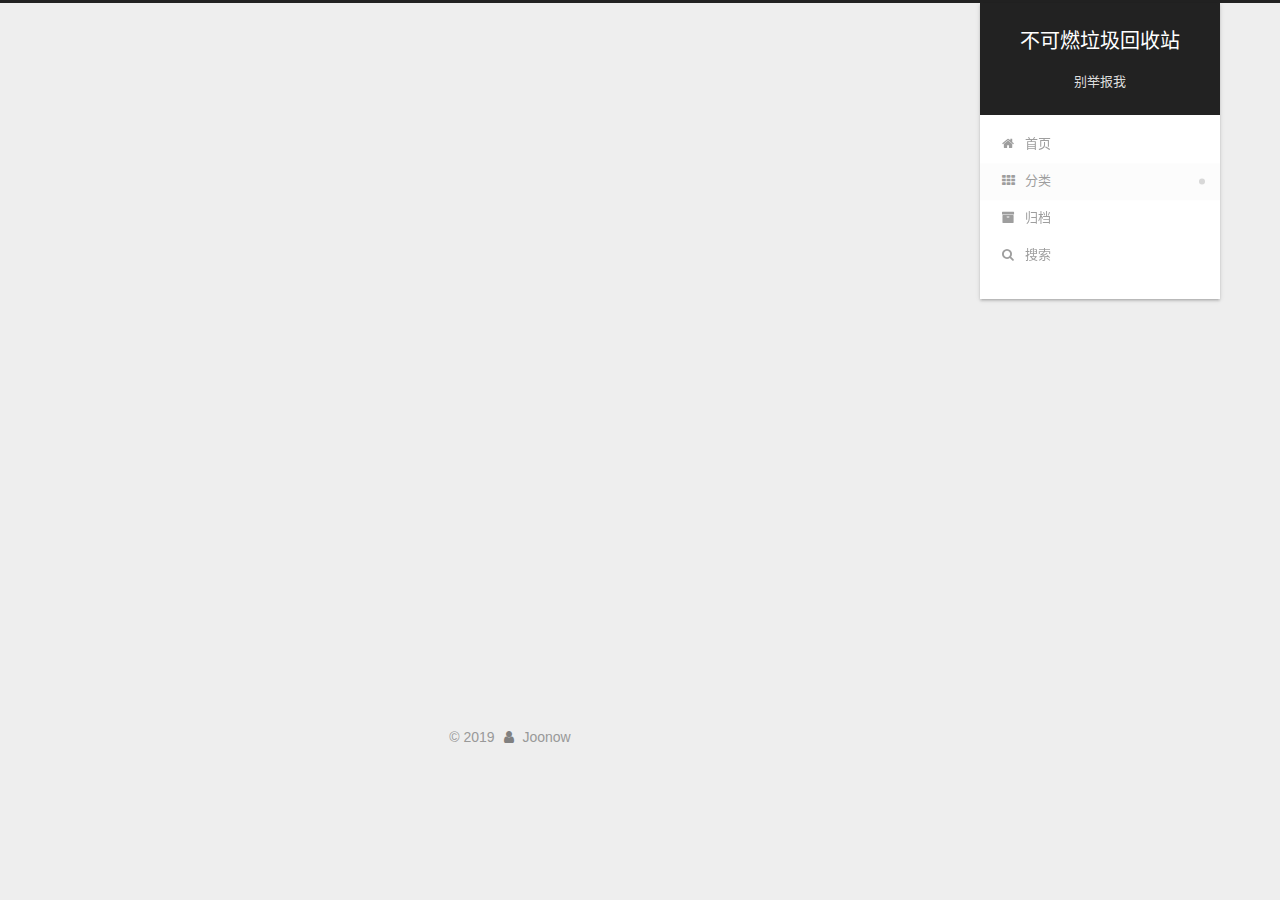
<file: categories/First/index.html>
<!DOCTYPE html>












  


<html class="theme-next gemini use-motion" lang="zh-CN">
<head><meta name="generator" content="Hexo 3.8.0">
  <meta charset="UTF-8">
<meta http-equiv="X-UA-Compatible" content="IE=edge">
<meta name="viewport" content="width=device-width, initial-scale=1, maximum-scale=2">
<meta name="theme-color" content="#222">
























<link rel="stylesheet" href="/lib/font-awesome/css/font-awesome.min.css?v=4.6.2">

<link rel="stylesheet" href="/css/main.css?v=7.1.1">


  <link rel="apple-touch-icon" sizes="180x180" href="/images/apple-touch-icon-next.png?v=7.1.1">


  <link rel="icon" type="image/png" sizes="32x32" href="/images/amd.ico?v=7.1.1">


  <link rel="icon" type="image/png" sizes="16x16" href="/images/amd.ico?v=7.1.1">


  <link rel="mask-icon" href="/images/logo.svg?v=7.1.1" color="#222">







<script id="hexo.configurations">
  var NexT = window.NexT || {};
  var CONFIG = {
    root: '/',
    scheme: 'Gemini',
    version: '7.1.1',
    sidebar: {"position":"right","display":"post","offset":12,"onmobile":false,"dimmer":false},
    back2top: true,
    back2top_sidebar: false,
    fancybox: false,
    fastclick: false,
    lazyload: false,
    tabs: true,
    motion: {"enable":true,"async":false,"transition":{"post_block":"fadeIn","post_header":"slideDownIn","post_body":"slideDownIn","coll_header":"slideLeftIn","sidebar":"slideUpIn"}},
    algolia: {
      applicationID: '',
      apiKey: '',
      indexName: '',
      hits: {"per_page":10},
      labels: {"input_placeholder":"Search for Posts","hits_empty":"We didn't find any results for the search: ${query}","hits_stats":"${hits} results found in ${time} ms"}
    }
  };
</script>


  




  <meta name="description" content="猪脑的自我安慰中心">
<meta property="og:type" content="website">
<meta property="og:title" content="不可燃垃圾回收站">
<meta property="og:url" content="http://amdno.com/categories/First/index.html">
<meta property="og:site_name" content="不可燃垃圾回收站">
<meta property="og:description" content="猪脑的自我安慰中心">
<meta property="og:locale" content="zh-CN">
<meta name="twitter:card" content="summary">
<meta name="twitter:title" content="不可燃垃圾回收站">
<meta name="twitter:description" content="猪脑的自我安慰中心">





  
  
  <link rel="canonical" href="http://amdno.com/categories/First/">



<script id="page.configurations">
  CONFIG.page = {
    sidebar: "",
  };
</script>

  <title>分类: First | 不可燃垃圾回收站</title>
  












  <noscript>
  <style>
  .use-motion .motion-element,
  .use-motion .brand,
  .use-motion .menu-item,
  .sidebar-inner,
  .use-motion .post-block,
  .use-motion .pagination,
  .use-motion .comments,
  .use-motion .post-header,
  .use-motion .post-body,
  .use-motion .collection-title { opacity: initial; }

  .use-motion .logo,
  .use-motion .site-title,
  .use-motion .site-subtitle {
    opacity: initial;
    top: initial;
  }

  .use-motion .logo-line-before i { left: initial; }
  .use-motion .logo-line-after i { right: initial; }
  </style>
</noscript>

</head>

<body itemscope itemtype="http://schema.org/WebPage" lang="zh-CN">

  
  
    
  

  <div class="container sidebar-position-right ">
    <div class="headband"></div>

    <header id="header" class="header" itemscope itemtype="http://schema.org/WPHeader">
      <div class="header-inner"><div class="site-brand-wrapper">
  <div class="site-meta">
    

    <div class="custom-logo-site-title">
      <a href="/" class="brand" rel="start">
        <span class="logo-line-before"><i></i></span>
        <span class="site-title">不可燃垃圾回收站</span>
        <span class="logo-line-after"><i></i></span>
      </a>
    </div>
    
      
        <p class="site-subtitle">别举报我</p>
      
    
    
  </div>

  <div class="site-nav-toggle">
    <button aria-label="切换导航栏">
      <span class="btn-bar"></span>
      <span class="btn-bar"></span>
      <span class="btn-bar"></span>
    </button>
  </div>
</div>



<nav class="site-nav">
  
    <ul id="menu" class="menu">
      
        
        
        
          
          <li class="menu-item menu-item-home">

    
    
    
      
    

    

    <a href="/" rel="section"><i class="menu-item-icon fa fa-fw fa-home"></i> <br>首页</a>

  </li>
        
        
        
          
          <li class="menu-item menu-item-categories menu-item-active">

    
    
    
      
    

    

    <a href="/categories/" rel="section"><i class="menu-item-icon fa fa-fw fa-th"></i> <br>分类</a>

  </li>
        
        
        
          
          <li class="menu-item menu-item-archives">

    
    
    
      
    

    

    <a href="/archives/" rel="section"><i class="menu-item-icon fa fa-fw fa-archive"></i> <br>归档</a>

  </li>

      
      
        <li class="menu-item menu-item-search">
          
            <a href="javascript:;" class="popup-trigger">
          
            
              <i class="menu-item-icon fa fa-search fa-fw"></i> <br>搜索</a>
        </li>
      
    </ul>
  

  

  
    <div class="site-search">
      
  <div class="popup search-popup local-search-popup">
  <div class="local-search-header clearfix">
    <span class="search-icon">
      <i class="fa fa-search"></i>
    </span>
    <span class="popup-btn-close">
      <i class="fa fa-times-circle"></i>
    </span>
    <div class="local-search-input-wrapper">
      <input autocomplete="off" placeholder="搜索..." spellcheck="false" type="text" id="local-search-input">
    </div>
  </div>
  <div id="local-search-result"></div>
</div>



    </div>
  
</nav>



  



</div>
    </header>

    


    <main id="main" class="main">
      <div class="main-inner">
        <div class="content-wrap">
          
            

    
    
      
      
    
      
      
    
      
      
    
    

  


          
          <div id="content" class="content">
            

  
  
  
  <div class="post-block category">

    <div id="posts" class="posts-collapse">
      <div class="collection-title">
        <h1>First<small>分类</small>
        </h1>
      </div>

      
        

  <article class="post post-type-normal" itemscope itemtype="http://schema.org/Article">
    <header class="post-header">

      <h2 class="post-title">
        
          <a class="post-title-link" href="/2019/05/30/Readme/" itemprop="url">
            
              <span itemprop="name">Readme</span>
            
          </a>
        
      </h2>

      <div class="post-meta">
        <time class="post-time" itemprop="dateCreated" datetime="2019-05-30T19:31:14+08:00" content="2019-05-30">
          05-30
        </time>
      </div>

    </header>
  </article>


      
    </div>

  </div>
  
  
  

  



          </div>
          

        </div>
        
          
  
  <div class="sidebar-toggle">
    <div class="sidebar-toggle-line-wrap">
      <span class="sidebar-toggle-line sidebar-toggle-line-first"></span>
      <span class="sidebar-toggle-line sidebar-toggle-line-middle"></span>
      <span class="sidebar-toggle-line sidebar-toggle-line-last"></span>
    </div>
  </div>

  <aside id="sidebar" class="sidebar">
    <div class="sidebar-inner">

      

      

      <div class="site-overview-wrap sidebar-panel sidebar-panel-active">
        <div class="site-overview">
          <div class="site-author motion-element" itemprop="author" itemscope itemtype="http://schema.org/Person">
            
              <p class="site-author-name" itemprop="name">Joonow</p>
              <div class="site-description motion-element" itemprop="description">猪脑的自我安慰中心</div>
          </div>

          
            <nav class="site-state motion-element">
              
                <div class="site-state-item site-state-posts">
                
                  <a href="/archives/">
                
                    <span class="site-state-item-count">1</span>
                    <span class="site-state-item-name">日志</span>
                  </a>
                </div>
              

              
                
                
                <div class="site-state-item site-state-categories">
                  
                    
                      <a href="/categories/">
                    
                  
                    
                    
                      
                    
                    <span class="site-state-item-count">1</span>
                    <span class="site-state-item-name">分类</span>
                  </a>
                </div>
              

              
            </nav>
          

          

          

          
            <div class="links-of-author motion-element">
              
                <span class="links-of-author-item">
                  
                  
                    
                  
                  
                    
                  
                  <a href="https://weibo.com/6064539445" title="Weibo &rarr; https://weibo.com/6064539445" rel="noopener" target="_blank"><i class="fa fa-fw fa-weibo"></i>Weibo</a>
                </span>
              
            </div>
          

          

          
          

          
            
          
          

        </div>
      </div>

      

      

    </div>
  </aside>
  


        
      </div>
    </main>

    <footer id="footer" class="footer">
      <div class="footer-inner">
        <div class="copyright">&copy; <span itemprop="copyrightYear">2019</span>
  <span class="with-love" id="animate">
    <i class="fa fa-user"></i>
  </span>
  <span class="author" itemprop="copyrightHolder">Joonow</span>

  

  
</div>









        








        
      </div>
    </footer>

    
      <div class="back-to-top">
        <i class="fa fa-arrow-up"></i>
        
      </div>
    

    

    

    
  </div>

  

<script>
  if (Object.prototype.toString.call(window.Promise) !== '[object Function]') {
    window.Promise = null;
  }
</script>


























  
  <script src="/lib/jquery/index.js?v=2.1.3"></script>

  
  <script src="/lib/velocity/velocity.min.js?v=1.2.1"></script>

  
  <script src="/lib/velocity/velocity.ui.min.js?v=1.2.1"></script>


  


  <script src="/js/utils.js?v=7.1.1"></script>

  <script src="/js/motion.js?v=7.1.1"></script>



  
  


  <script src="/js/affix.js?v=7.1.1"></script>

  <script src="/js/schemes/pisces.js?v=7.1.1"></script>




  

  


  <script src="/js/next-boot.js?v=7.1.1"></script>


  

  

  

  



  
  <script>
    // Popup Window;
    var isfetched = false;
    var isXml = true;
    // Search DB path;
    var search_path = "search.xml";
    if (search_path.length === 0) {
      search_path = "search.xml";
    } else if (/json$/i.test(search_path)) {
      isXml = false;
    }
    var path = "/" + search_path;
    // monitor main search box;

    var onPopupClose = function (e) {
      $('.popup').hide();
      $('#local-search-input').val('');
      $('.search-result-list').remove();
      $('#no-result').remove();
      $(".local-search-pop-overlay").remove();
      $('body').css('overflow', '');
    }

    function proceedsearch() {
      $("body")
        .append('<div class="search-popup-overlay local-search-pop-overlay"></div>')
        .css('overflow', 'hidden');
      $('.search-popup-overlay').click(onPopupClose);
      $('.popup').toggle();
      var $localSearchInput = $('#local-search-input');
      $localSearchInput.attr("autocapitalize", "none");
      $localSearchInput.attr("autocorrect", "off");
      $localSearchInput.focus();
    }

    // search function;
    var searchFunc = function(path, search_id, content_id) {
      'use strict';

      // start loading animation
      $("body")
        .append('<div class="search-popup-overlay local-search-pop-overlay">' +
          '<div id="search-loading-icon">' +
          '<i class="fa fa-spinner fa-pulse fa-5x fa-fw"></i>' +
          '</div>' +
          '</div>')
        .css('overflow', 'hidden');
      $("#search-loading-icon").css('margin', '20% auto 0 auto').css('text-align', 'center');

      

      $.ajax({
        url: path,
        dataType: isXml ? "xml" : "json",
        async: true,
        success: function(res) {
          // get the contents from search data
          isfetched = true;
          $('.popup').detach().appendTo('.header-inner');
          var datas = isXml ? $("entry", res).map(function() {
            return {
              title: $("title", this).text(),
              content: $("content",this).text(),
              url: $("url" , this).text()
            };
          }).get() : res;
          var input = document.getElementById(search_id);
          var resultContent = document.getElementById(content_id);
          var inputEventFunction = function() {
            var searchText = input.value.trim().toLowerCase();
            var keywords = searchText.split(/[\s\-]+/);
            if (keywords.length > 1) {
              keywords.push(searchText);
            }
            var resultItems = [];
            if (searchText.length > 0) {
              // perform local searching
              datas.forEach(function(data) {
                var isMatch = false;
                var hitCount = 0;
                var searchTextCount = 0;
                var title = data.title.trim();
                var titleInLowerCase = title.toLowerCase();
                var content = data.content.trim().replace(/<[^>]+>/g,"");
                
                var contentInLowerCase = content.toLowerCase();
                var articleUrl = decodeURIComponent(data.url).replace(/\/{2,}/g, '/');
                var indexOfTitle = [];
                var indexOfContent = [];
                // only match articles with not empty titles
                if(title != '') {
                  keywords.forEach(function(keyword) {
                    function getIndexByWord(word, text, caseSensitive) {
                      var wordLen = word.length;
                      if (wordLen === 0) {
                        return [];
                      }
                      var startPosition = 0, position = [], index = [];
                      if (!caseSensitive) {
                        text = text.toLowerCase();
                        word = word.toLowerCase();
                      }
                      while ((position = text.indexOf(word, startPosition)) > -1) {
                        index.push({position: position, word: word});
                        startPosition = position + wordLen;
                      }
                      return index;
                    }

                    indexOfTitle = indexOfTitle.concat(getIndexByWord(keyword, titleInLowerCase, false));
                    indexOfContent = indexOfContent.concat(getIndexByWord(keyword, contentInLowerCase, false));
                  });
                  if (indexOfTitle.length > 0 || indexOfContent.length > 0) {
                    isMatch = true;
                    hitCount = indexOfTitle.length + indexOfContent.length;
                  }
                }

                // show search results

                if (isMatch) {
                  // sort index by position of keyword

                  [indexOfTitle, indexOfContent].forEach(function (index) {
                    index.sort(function (itemLeft, itemRight) {
                      if (itemRight.position !== itemLeft.position) {
                        return itemRight.position - itemLeft.position;
                      } else {
                        return itemLeft.word.length - itemRight.word.length;
                      }
                    });
                  });

                  // merge hits into slices

                  function mergeIntoSlice(text, start, end, index) {
                    var item = index[index.length - 1];
                    var position = item.position;
                    var word = item.word;
                    var hits = [];
                    var searchTextCountInSlice = 0;
                    while (position + word.length <= end && index.length != 0) {
                      if (word === searchText) {
                        searchTextCountInSlice++;
                      }
                      hits.push({position: position, length: word.length});
                      var wordEnd = position + word.length;

                      // move to next position of hit

                      index.pop();
                      while (index.length != 0) {
                        item = index[index.length - 1];
                        position = item.position;
                        word = item.word;
                        if (wordEnd > position) {
                          index.pop();
                        } else {
                          break;
                        }
                      }
                    }
                    searchTextCount += searchTextCountInSlice;
                    return {
                      hits: hits,
                      start: start,
                      end: end,
                      searchTextCount: searchTextCountInSlice
                    };
                  }

                  var slicesOfTitle = [];
                  if (indexOfTitle.length != 0) {
                    slicesOfTitle.push(mergeIntoSlice(title, 0, title.length, indexOfTitle));
                  }

                  var slicesOfContent = [];
                  while (indexOfContent.length != 0) {
                    var item = indexOfContent[indexOfContent.length - 1];
                    var position = item.position;
                    var word = item.word;
                    // cut out 100 characters
                    var start = position - 20;
                    var end = position + 80;
                    if(start < 0){
                      start = 0;
                    }
                    if (end < position + word.length) {
                      end = position + word.length;
                    }
                    if(end > content.length){
                      end = content.length;
                    }
                    slicesOfContent.push(mergeIntoSlice(content, start, end, indexOfContent));
                  }

                  // sort slices in content by search text's count and hits' count

                  slicesOfContent.sort(function (sliceLeft, sliceRight) {
                    if (sliceLeft.searchTextCount !== sliceRight.searchTextCount) {
                      return sliceRight.searchTextCount - sliceLeft.searchTextCount;
                    } else if (sliceLeft.hits.length !== sliceRight.hits.length) {
                      return sliceRight.hits.length - sliceLeft.hits.length;
                    } else {
                      return sliceLeft.start - sliceRight.start;
                    }
                  });

                  // select top N slices in content

                  var upperBound = parseInt('1');
                  if (upperBound >= 0) {
                    slicesOfContent = slicesOfContent.slice(0, upperBound);
                  }

                  // highlight title and content

                  function highlightKeyword(text, slice) {
                    var result = '';
                    var prevEnd = slice.start;
                    slice.hits.forEach(function (hit) {
                      result += text.substring(prevEnd, hit.position);
                      var end = hit.position + hit.length;
                      result += '<b class="search-keyword">' + text.substring(hit.position, end) + '</b>';
                      prevEnd = end;
                    });
                    result += text.substring(prevEnd, slice.end);
                    return result;
                  }

                  var resultItem = '';

                  if (slicesOfTitle.length != 0) {
                    resultItem += "<li><a href='" + articleUrl + "' class='search-result-title'>" + highlightKeyword(title, slicesOfTitle[0]) + "</a>";
                  } else {
                    resultItem += "<li><a href='" + articleUrl + "' class='search-result-title'>" + title + "</a>";
                  }

                  slicesOfContent.forEach(function (slice) {
                    resultItem += "<a href='" + articleUrl + "'>" +
                      "<p class=\"search-result\">" + highlightKeyword(content, slice) +
                      "...</p>" + "</a>";
                  });

                  resultItem += "</li>";
                  resultItems.push({
                    item: resultItem,
                    searchTextCount: searchTextCount,
                    hitCount: hitCount,
                    id: resultItems.length
                  });
                }
              })
            };
            if (keywords.length === 1 && keywords[0] === "") {
              resultContent.innerHTML = '<div id="no-result"><i class="fa fa-search fa-5x"></i></div>'
            } else if (resultItems.length === 0) {
              resultContent.innerHTML = '<div id="no-result"><i class="fa fa-frown-o fa-5x"></i></div>'
            } else {
              resultItems.sort(function (resultLeft, resultRight) {
                if (resultLeft.searchTextCount !== resultRight.searchTextCount) {
                  return resultRight.searchTextCount - resultLeft.searchTextCount;
                } else if (resultLeft.hitCount !== resultRight.hitCount) {
                  return resultRight.hitCount - resultLeft.hitCount;
                } else {
                  return resultRight.id - resultLeft.id;
                }
              });
              var searchResultList = '<ul class=\"search-result-list\">';
              resultItems.forEach(function (result) {
                searchResultList += result.item;
              })
              searchResultList += "</ul>";
              resultContent.innerHTML = searchResultList;
            }
          }

          if ('auto' === 'auto') {
            input.addEventListener('input', inputEventFunction);
          } else {
            $('.search-icon').click(inputEventFunction);
            input.addEventListener('keypress', function (event) {
              if (event.keyCode === 13) {
                inputEventFunction();
              }
            });
          }

          // remove loading animation
          $(".local-search-pop-overlay").remove();
          $('body').css('overflow', '');

          proceedsearch();
        }
      });
    }

    // handle and trigger popup window;
    $('.popup-trigger').click(function(e) {
      e.stopPropagation();
      if (isfetched === false) {
        searchFunc(path, 'local-search-input', 'local-search-result');
      } else {
        proceedsearch();
      };
    });

    $('.popup-btn-close').click(onPopupClose);
    $('.popup').click(function(e){
      e.stopPropagation();
    });
    $(document).on('keyup', function (event) {
      var shouldDismissSearchPopup = event.which === 27 &&
        $('.search-popup').is(':visible');
      if (shouldDismissSearchPopup) {
        onPopupClose();
      }
    });
  </script>





  

  

  

  

  

  

  

  

  

  

  

  

  

  

</body>
</html>
</file>
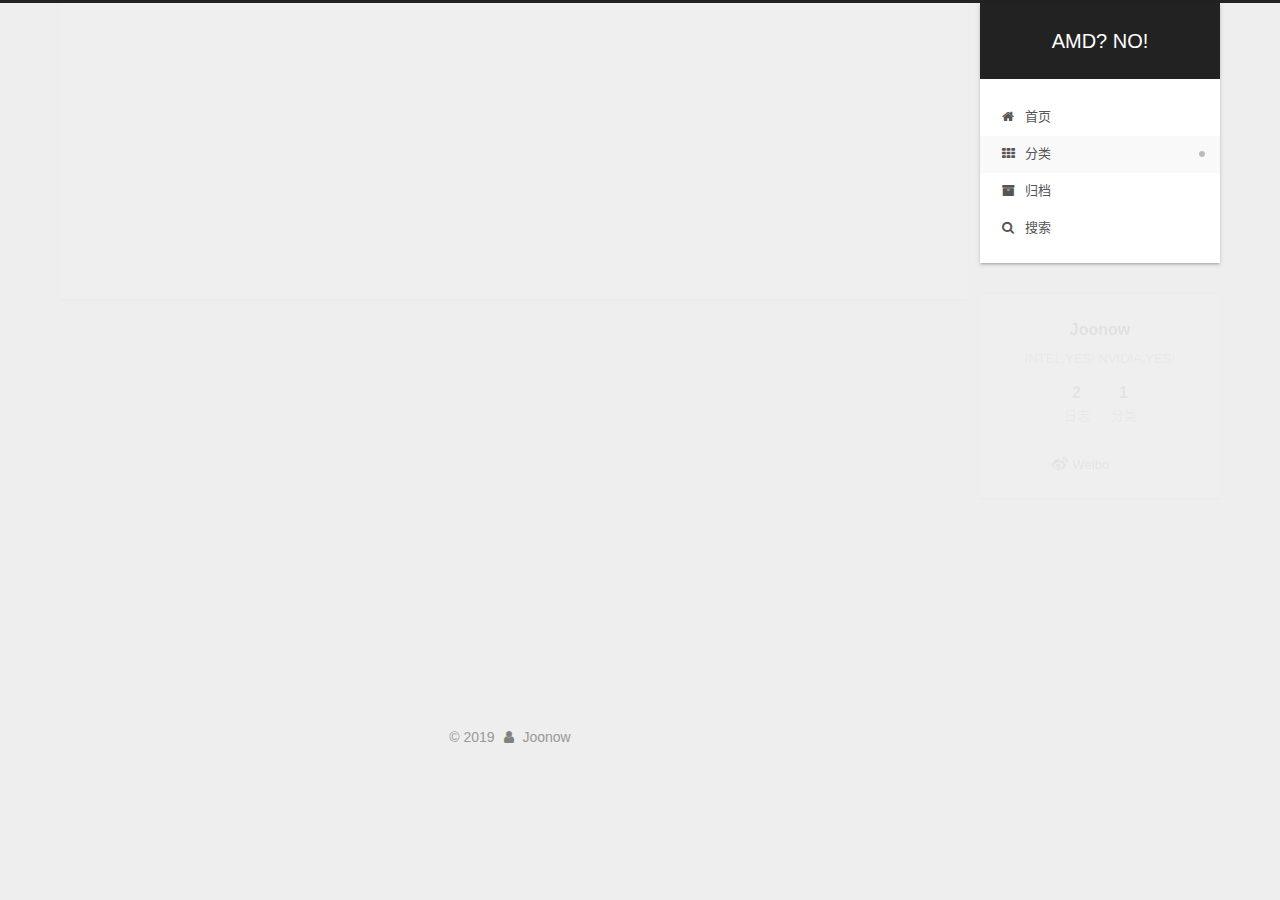
<file: categories/other/index.html>
<!DOCTYPE html>












  


<html class="theme-next gemini use-motion" lang="zh-CN">
<head><meta name="generator" content="Hexo 3.8.0">
  <meta charset="UTF-8">
<meta http-equiv="X-UA-Compatible" content="IE=edge">
<meta name="viewport" content="width=device-width, initial-scale=1, maximum-scale=2">
<meta name="theme-color" content="#222">
























<link rel="stylesheet" href="/lib/font-awesome/css/font-awesome.min.css?v=4.6.2">

<link rel="stylesheet" href="/css/main.css?v=7.1.1">


  <link rel="apple-touch-icon" sizes="180x180" href="/images/apple-touch-icon-next.png?v=7.1.1">


  <link rel="icon" type="image/png" sizes="32x32" href="/images/amd.ico?v=7.1.1">


  <link rel="icon" type="image/png" sizes="16x16" href="/images/amd.ico?v=7.1.1">


  <link rel="mask-icon" href="/images/logo.svg?v=7.1.1" color="#222">







<script id="hexo.configurations">
  var NexT = window.NexT || {};
  var CONFIG = {
    root: '/',
    scheme: 'Gemini',
    version: '7.1.1',
    sidebar: {"position":"right","display":"post","offset":12,"onmobile":false,"dimmer":false},
    back2top: true,
    back2top_sidebar: false,
    fancybox: false,
    fastclick: false,
    lazyload: false,
    tabs: true,
    motion: {"enable":true,"async":false,"transition":{"post_block":"fadeIn","post_header":"slideDownIn","post_body":"slideDownIn","coll_header":"slideLeftIn","sidebar":"slideUpIn"}},
    algolia: {
      applicationID: '',
      apiKey: '',
      indexName: '',
      hits: {"per_page":10},
      labels: {"input_placeholder":"Search for Posts","hits_empty":"We didn't find any results for the search: ${query}","hits_stats":"${hits} results found in ${time} ms"}
    }
  };
</script>


  




  <meta name="description" content="INTEL,YES! NVIDIA,YES!">
<meta property="og:type" content="website">
<meta property="og:title" content="AMD? NO!">
<meta property="og:url" content="http://amdno.com/categories/other/index.html">
<meta property="og:site_name" content="AMD? NO!">
<meta property="og:description" content="INTEL,YES! NVIDIA,YES!">
<meta property="og:locale" content="zh-CN">
<meta name="twitter:card" content="summary">
<meta name="twitter:title" content="AMD? NO!">
<meta name="twitter:description" content="INTEL,YES! NVIDIA,YES!">





  
  
  <link rel="canonical" href="http://amdno.com/categories/other/">



<script id="page.configurations">
  CONFIG.page = {
    sidebar: "",
  };
</script>

  <title>分类: other | AMD? NO!</title>
  












  <noscript>
  <style>
  .use-motion .motion-element,
  .use-motion .brand,
  .use-motion .menu-item,
  .sidebar-inner,
  .use-motion .post-block,
  .use-motion .pagination,
  .use-motion .comments,
  .use-motion .post-header,
  .use-motion .post-body,
  .use-motion .collection-title { opacity: initial; }

  .use-motion .logo,
  .use-motion .site-title,
  .use-motion .site-subtitle {
    opacity: initial;
    top: initial;
  }

  .use-motion .logo-line-before i { left: initial; }
  .use-motion .logo-line-after i { right: initial; }
  </style>
</noscript>

</head>

<body itemscope itemtype="http://schema.org/WebPage" lang="zh-CN">

  
  
    
  

  <div class="container sidebar-position-right ">
    <div class="headband"></div>

    <header id="header" class="header" itemscope itemtype="http://schema.org/WPHeader">
      <div class="header-inner"><div class="site-brand-wrapper">
  <div class="site-meta">
    

    <div class="custom-logo-site-title">
      <a href="/" class="brand" rel="start">
        <span class="logo-line-before"><i></i></span>
        <span class="site-title">AMD? NO!</span>
        <span class="logo-line-after"><i></i></span>
      </a>
    </div>
    
    
  </div>

  <div class="site-nav-toggle">
    <button aria-label="切换导航栏">
      <span class="btn-bar"></span>
      <span class="btn-bar"></span>
      <span class="btn-bar"></span>
    </button>
  </div>
</div>



<nav class="site-nav">
  
    <ul id="menu" class="menu">
      
        
        
        
          
          <li class="menu-item menu-item-home">

    
    
    
      
    

    

    <a href="/" rel="section"><i class="menu-item-icon fa fa-fw fa-home"></i> <br>首页</a>

  </li>
        
        
        
          
          <li class="menu-item menu-item-categories menu-item-active">

    
    
    
      
    

    

    <a href="/categories/" rel="section"><i class="menu-item-icon fa fa-fw fa-th"></i> <br>分类</a>

  </li>
        
        
        
          
          <li class="menu-item menu-item-archives">

    
    
    
      
    

    

    <a href="/archives/" rel="section"><i class="menu-item-icon fa fa-fw fa-archive"></i> <br>归档</a>

  </li>

      
      
        <li class="menu-item menu-item-search">
          
            <a href="javascript:;" class="popup-trigger">
          
            
              <i class="menu-item-icon fa fa-search fa-fw"></i> <br>搜索</a>
        </li>
      
    </ul>
  

  

  
    <div class="site-search">
      
  <div class="popup search-popup local-search-popup">
  <div class="local-search-header clearfix">
    <span class="search-icon">
      <i class="fa fa-search"></i>
    </span>
    <span class="popup-btn-close">
      <i class="fa fa-times-circle"></i>
    </span>
    <div class="local-search-input-wrapper">
      <input autocomplete="off" placeholder="搜索..." spellcheck="false" type="text" id="local-search-input">
    </div>
  </div>
  <div id="local-search-result"></div>
</div>



    </div>
  
</nav>



  



</div>
    </header>

    


    <main id="main" class="main">
      <div class="main-inner">
        <div class="content-wrap">
          
            

    
    
      
      
    
      
      
    
      
      
    
    

  


          
          <div id="content" class="content">
            

  
  
  
  <div class="post-block category">

    <div id="posts" class="posts-collapse">
      <div class="collection-title">
        <h1>other<small>分类</small>
        </h1>
      </div>

      
        

  <article class="post post-type-normal" itemscope itemtype="http://schema.org/Article">
    <header class="post-header">

      <h2 class="post-title">
        
          <a class="post-title-link" href="/2019/05/05/test/" itemprop="url">
            
              <span itemprop="name">test</span>
            
          </a>
        
      </h2>

      <div class="post-meta">
        <time class="post-time" itemprop="dateCreated" datetime="2019-05-05T17:31:32+08:00" content="2019-05-05">
          05-05
        </time>
      </div>

    </header>
  </article>


      
    </div>

  </div>
  
  
  

  



          </div>
          

        </div>
        
          
  
  <div class="sidebar-toggle">
    <div class="sidebar-toggle-line-wrap">
      <span class="sidebar-toggle-line sidebar-toggle-line-first"></span>
      <span class="sidebar-toggle-line sidebar-toggle-line-middle"></span>
      <span class="sidebar-toggle-line sidebar-toggle-line-last"></span>
    </div>
  </div>

  <aside id="sidebar" class="sidebar">
    <div class="sidebar-inner">

      

      

      <div class="site-overview-wrap sidebar-panel sidebar-panel-active">
        <div class="site-overview">
          <div class="site-author motion-element" itemprop="author" itemscope itemtype="http://schema.org/Person">
            
              <p class="site-author-name" itemprop="name">Joonow</p>
              <div class="site-description motion-element" itemprop="description">INTEL,YES! NVIDIA,YES!</div>
          </div>

          
            <nav class="site-state motion-element">
              
                <div class="site-state-item site-state-posts">
                
                  <a href="/archives/">
                
                    <span class="site-state-item-count">2</span>
                    <span class="site-state-item-name">日志</span>
                  </a>
                </div>
              

              
                
                
                <div class="site-state-item site-state-categories">
                  
                    
                      <a href="/categories/">
                    
                  
                    
                    
                      
                    
                    <span class="site-state-item-count">1</span>
                    <span class="site-state-item-name">分类</span>
                  </a>
                </div>
              

              
            </nav>
          

          

          

          
            <div class="links-of-author motion-element">
              
                <span class="links-of-author-item">
                  
                  
                    
                  
                  
                    
                  
                  <a href="https://weibo.com/6064539445" title="Weibo &rarr; https://weibo.com/6064539445" rel="noopener" target="_blank"><i class="fa fa-fw fa-weibo"></i>Weibo</a>
                </span>
              
            </div>
          

          

          
          

          
            
          
          

        </div>
      </div>

      

      

    </div>
  </aside>
  


        
      </div>
    </main>

    <footer id="footer" class="footer">
      <div class="footer-inner">
        <div class="copyright">&copy; <span itemprop="copyrightYear">2019</span>
  <span class="with-love" id="animate">
    <i class="fa fa-user"></i>
  </span>
  <span class="author" itemprop="copyrightHolder">Joonow</span>

  

  
</div>









        








        
      </div>
    </footer>

    
      <div class="back-to-top">
        <i class="fa fa-arrow-up"></i>
        
      </div>
    

    

    

    
  </div>

  

<script>
  if (Object.prototype.toString.call(window.Promise) !== '[object Function]') {
    window.Promise = null;
  }
</script>


























  
  <script src="/lib/jquery/index.js?v=2.1.3"></script>

  
  <script src="/lib/velocity/velocity.min.js?v=1.2.1"></script>

  
  <script src="/lib/velocity/velocity.ui.min.js?v=1.2.1"></script>


  


  <script src="/js/utils.js?v=7.1.1"></script>

  <script src="/js/motion.js?v=7.1.1"></script>



  
  


  <script src="/js/affix.js?v=7.1.1"></script>

  <script src="/js/schemes/pisces.js?v=7.1.1"></script>




  

  


  <script src="/js/next-boot.js?v=7.1.1"></script>


  

  

  

  



  
  <script>
    // Popup Window;
    var isfetched = false;
    var isXml = true;
    // Search DB path;
    var search_path = "search.xml";
    if (search_path.length === 0) {
      search_path = "search.xml";
    } else if (/json$/i.test(search_path)) {
      isXml = false;
    }
    var path = "/" + search_path;
    // monitor main search box;

    var onPopupClose = function (e) {
      $('.popup').hide();
      $('#local-search-input').val('');
      $('.search-result-list').remove();
      $('#no-result').remove();
      $(".local-search-pop-overlay").remove();
      $('body').css('overflow', '');
    }

    function proceedsearch() {
      $("body")
        .append('<div class="search-popup-overlay local-search-pop-overlay"></div>')
        .css('overflow', 'hidden');
      $('.search-popup-overlay').click(onPopupClose);
      $('.popup').toggle();
      var $localSearchInput = $('#local-search-input');
      $localSearchInput.attr("autocapitalize", "none");
      $localSearchInput.attr("autocorrect", "off");
      $localSearchInput.focus();
    }

    // search function;
    var searchFunc = function(path, search_id, content_id) {
      'use strict';

      // start loading animation
      $("body")
        .append('<div class="search-popup-overlay local-search-pop-overlay">' +
          '<div id="search-loading-icon">' +
          '<i class="fa fa-spinner fa-pulse fa-5x fa-fw"></i>' +
          '</div>' +
          '</div>')
        .css('overflow', 'hidden');
      $("#search-loading-icon").css('margin', '20% auto 0 auto').css('text-align', 'center');

      

      $.ajax({
        url: path,
        dataType: isXml ? "xml" : "json",
        async: true,
        success: function(res) {
          // get the contents from search data
          isfetched = true;
          $('.popup').detach().appendTo('.header-inner');
          var datas = isXml ? $("entry", res).map(function() {
            return {
              title: $("title", this).text(),
              content: $("content",this).text(),
              url: $("url" , this).text()
            };
          }).get() : res;
          var input = document.getElementById(search_id);
          var resultContent = document.getElementById(content_id);
          var inputEventFunction = function() {
            var searchText = input.value.trim().toLowerCase();
            var keywords = searchText.split(/[\s\-]+/);
            if (keywords.length > 1) {
              keywords.push(searchText);
            }
            var resultItems = [];
            if (searchText.length > 0) {
              // perform local searching
              datas.forEach(function(data) {
                var isMatch = false;
                var hitCount = 0;
                var searchTextCount = 0;
                var title = data.title.trim();
                var titleInLowerCase = title.toLowerCase();
                var content = data.content.trim().replace(/<[^>]+>/g,"");
                
                var contentInLowerCase = content.toLowerCase();
                var articleUrl = decodeURIComponent(data.url).replace(/\/{2,}/g, '/');
                var indexOfTitle = [];
                var indexOfContent = [];
                // only match articles with not empty titles
                if(title != '') {
                  keywords.forEach(function(keyword) {
                    function getIndexByWord(word, text, caseSensitive) {
                      var wordLen = word.length;
                      if (wordLen === 0) {
                        return [];
                      }
                      var startPosition = 0, position = [], index = [];
                      if (!caseSensitive) {
                        text = text.toLowerCase();
                        word = word.toLowerCase();
                      }
                      while ((position = text.indexOf(word, startPosition)) > -1) {
                        index.push({position: position, word: word});
                        startPosition = position + wordLen;
                      }
                      return index;
                    }

                    indexOfTitle = indexOfTitle.concat(getIndexByWord(keyword, titleInLowerCase, false));
                    indexOfContent = indexOfContent.concat(getIndexByWord(keyword, contentInLowerCase, false));
                  });
                  if (indexOfTitle.length > 0 || indexOfContent.length > 0) {
                    isMatch = true;
                    hitCount = indexOfTitle.length + indexOfContent.length;
                  }
                }

                // show search results

                if (isMatch) {
                  // sort index by position of keyword

                  [indexOfTitle, indexOfContent].forEach(function (index) {
                    index.sort(function (itemLeft, itemRight) {
                      if (itemRight.position !== itemLeft.position) {
                        return itemRight.position - itemLeft.position;
                      } else {
                        return itemLeft.word.length - itemRight.word.length;
                      }
                    });
                  });

                  // merge hits into slices

                  function mergeIntoSlice(text, start, end, index) {
                    var item = index[index.length - 1];
                    var position = item.position;
                    var word = item.word;
                    var hits = [];
                    var searchTextCountInSlice = 0;
                    while (position + word.length <= end && index.length != 0) {
                      if (word === searchText) {
                        searchTextCountInSlice++;
                      }
                      hits.push({position: position, length: word.length});
                      var wordEnd = position + word.length;

                      // move to next position of hit

                      index.pop();
                      while (index.length != 0) {
                        item = index[index.length - 1];
                        position = item.position;
                        word = item.word;
                        if (wordEnd > position) {
                          index.pop();
                        } else {
                          break;
                        }
                      }
                    }
                    searchTextCount += searchTextCountInSlice;
                    return {
                      hits: hits,
                      start: start,
                      end: end,
                      searchTextCount: searchTextCountInSlice
                    };
                  }

                  var slicesOfTitle = [];
                  if (indexOfTitle.length != 0) {
                    slicesOfTitle.push(mergeIntoSlice(title, 0, title.length, indexOfTitle));
                  }

                  var slicesOfContent = [];
                  while (indexOfContent.length != 0) {
                    var item = indexOfContent[indexOfContent.length - 1];
                    var position = item.position;
                    var word = item.word;
                    // cut out 100 characters
                    var start = position - 20;
                    var end = position + 80;
                    if(start < 0){
                      start = 0;
                    }
                    if (end < position + word.length) {
                      end = position + word.length;
                    }
                    if(end > content.length){
                      end = content.length;
                    }
                    slicesOfContent.push(mergeIntoSlice(content, start, end, indexOfContent));
                  }

                  // sort slices in content by search text's count and hits' count

                  slicesOfContent.sort(function (sliceLeft, sliceRight) {
                    if (sliceLeft.searchTextCount !== sliceRight.searchTextCount) {
                      return sliceRight.searchTextCount - sliceLeft.searchTextCount;
                    } else if (sliceLeft.hits.length !== sliceRight.hits.length) {
                      return sliceRight.hits.length - sliceLeft.hits.length;
                    } else {
                      return sliceLeft.start - sliceRight.start;
                    }
                  });

                  // select top N slices in content

                  var upperBound = parseInt('1');
                  if (upperBound >= 0) {
                    slicesOfContent = slicesOfContent.slice(0, upperBound);
                  }

                  // highlight title and content

                  function highlightKeyword(text, slice) {
                    var result = '';
                    var prevEnd = slice.start;
                    slice.hits.forEach(function (hit) {
                      result += text.substring(prevEnd, hit.position);
                      var end = hit.position + hit.length;
                      result += '<b class="search-keyword">' + text.substring(hit.position, end) + '</b>';
                      prevEnd = end;
                    });
                    result += text.substring(prevEnd, slice.end);
                    return result;
                  }

                  var resultItem = '';

                  if (slicesOfTitle.length != 0) {
                    resultItem += "<li><a href='" + articleUrl + "' class='search-result-title'>" + highlightKeyword(title, slicesOfTitle[0]) + "</a>";
                  } else {
                    resultItem += "<li><a href='" + articleUrl + "' class='search-result-title'>" + title + "</a>";
                  }

                  slicesOfContent.forEach(function (slice) {
                    resultItem += "<a href='" + articleUrl + "'>" +
                      "<p class=\"search-result\">" + highlightKeyword(content, slice) +
                      "...</p>" + "</a>";
                  });

                  resultItem += "</li>";
                  resultItems.push({
                    item: resultItem,
                    searchTextCount: searchTextCount,
                    hitCount: hitCount,
                    id: resultItems.length
                  });
                }
              })
            };
            if (keywords.length === 1 && keywords[0] === "") {
              resultContent.innerHTML = '<div id="no-result"><i class="fa fa-search fa-5x"></i></div>'
            } else if (resultItems.length === 0) {
              resultContent.innerHTML = '<div id="no-result"><i class="fa fa-frown-o fa-5x"></i></div>'
            } else {
              resultItems.sort(function (resultLeft, resultRight) {
                if (resultLeft.searchTextCount !== resultRight.searchTextCount) {
                  return resultRight.searchTextCount - resultLeft.searchTextCount;
                } else if (resultLeft.hitCount !== resultRight.hitCount) {
                  return resultRight.hitCount - resultLeft.hitCount;
                } else {
                  return resultRight.id - resultLeft.id;
                }
              });
              var searchResultList = '<ul class=\"search-result-list\">';
              resultItems.forEach(function (result) {
                searchResultList += result.item;
              })
              searchResultList += "</ul>";
              resultContent.innerHTML = searchResultList;
            }
          }

          if ('auto' === 'auto') {
            input.addEventListener('input', inputEventFunction);
          } else {
            $('.search-icon').click(inputEventFunction);
            input.addEventListener('keypress', function (event) {
              if (event.keyCode === 13) {
                inputEventFunction();
              }
            });
          }

          // remove loading animation
          $(".local-search-pop-overlay").remove();
          $('body').css('overflow', '');

          proceedsearch();
        }
      });
    }

    // handle and trigger popup window;
    $('.popup-trigger').click(function(e) {
      e.stopPropagation();
      if (isfetched === false) {
        searchFunc(path, 'local-search-input', 'local-search-result');
      } else {
        proceedsearch();
      };
    });

    $('.popup-btn-close').click(onPopupClose);
    $('.popup').click(function(e){
      e.stopPropagation();
    });
    $(document).on('keyup', function (event) {
      var shouldDismissSearchPopup = event.which === 27 &&
        $('.search-popup').is(':visible');
      if (shouldDismissSearchPopup) {
        onPopupClose();
      }
    });
  </script>





  

  

  

  

  

  

  

  

  

  

  

  

  

  

</body>
</html>
</file>
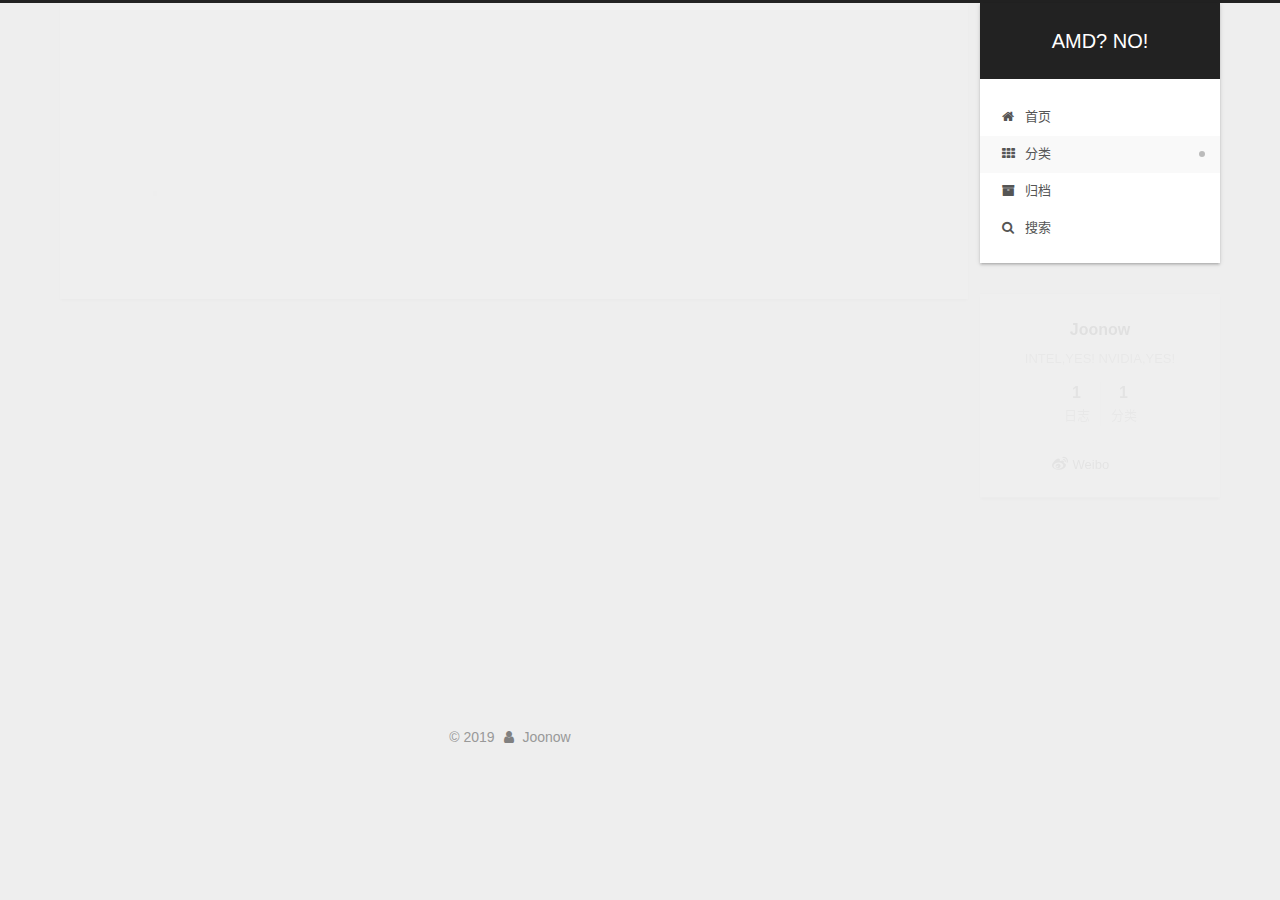
<file: categories/phone/index.html>
<!DOCTYPE html>












  


<html class="theme-next gemini use-motion" lang="zh-CN">
<head><meta name="generator" content="Hexo 3.8.0">
  <meta charset="UTF-8">
<meta http-equiv="X-UA-Compatible" content="IE=edge">
<meta name="viewport" content="width=device-width, initial-scale=1, maximum-scale=2">
<meta name="theme-color" content="#222">
























<link rel="stylesheet" href="/lib/font-awesome/css/font-awesome.min.css?v=4.6.2">

<link rel="stylesheet" href="/css/main.css?v=7.1.1">


  <link rel="apple-touch-icon" sizes="180x180" href="/images/apple-touch-icon-next.png?v=7.1.1">


  <link rel="icon" type="image/png" sizes="32x32" href="/images/amd.ico?v=7.1.1">


  <link rel="icon" type="image/png" sizes="16x16" href="/images/amd.ico?v=7.1.1">


  <link rel="mask-icon" href="/images/logo.svg?v=7.1.1" color="#222">







<script id="hexo.configurations">
  var NexT = window.NexT || {};
  var CONFIG = {
    root: '/',
    scheme: 'Gemini',
    version: '7.1.1',
    sidebar: {"position":"right","display":"post","offset":12,"onmobile":false,"dimmer":false},
    back2top: true,
    back2top_sidebar: false,
    fancybox: false,
    fastclick: false,
    lazyload: false,
    tabs: true,
    motion: {"enable":true,"async":false,"transition":{"post_block":"fadeIn","post_header":"slideDownIn","post_body":"slideDownIn","coll_header":"slideLeftIn","sidebar":"slideUpIn"}},
    algolia: {
      applicationID: '',
      apiKey: '',
      indexName: '',
      hits: {"per_page":10},
      labels: {"input_placeholder":"Search for Posts","hits_empty":"We didn't find any results for the search: ${query}","hits_stats":"${hits} results found in ${time} ms"}
    }
  };
</script>


  




  <meta name="description" content="INTEL,YES! NVIDIA,YES!">
<meta property="og:type" content="website">
<meta property="og:title" content="AMD? NO!">
<meta property="og:url" content="http://amdno.com/categories/phone/index.html">
<meta property="og:site_name" content="AMD? NO!">
<meta property="og:description" content="INTEL,YES! NVIDIA,YES!">
<meta property="og:locale" content="zh-CN">
<meta name="twitter:card" content="summary">
<meta name="twitter:title" content="AMD? NO!">
<meta name="twitter:description" content="INTEL,YES! NVIDIA,YES!">





  
  
  <link rel="canonical" href="http://amdno.com/categories/phone/">



<script id="page.configurations">
  CONFIG.page = {
    sidebar: "",
  };
</script>

  <title>分类: phone | AMD? NO!</title>
  












  <noscript>
  <style>
  .use-motion .motion-element,
  .use-motion .brand,
  .use-motion .menu-item,
  .sidebar-inner,
  .use-motion .post-block,
  .use-motion .pagination,
  .use-motion .comments,
  .use-motion .post-header,
  .use-motion .post-body,
  .use-motion .collection-title { opacity: initial; }

  .use-motion .logo,
  .use-motion .site-title,
  .use-motion .site-subtitle {
    opacity: initial;
    top: initial;
  }

  .use-motion .logo-line-before i { left: initial; }
  .use-motion .logo-line-after i { right: initial; }
  </style>
</noscript>

</head>

<body itemscope itemtype="http://schema.org/WebPage" lang="zh-CN">

  
  
    
  

  <div class="container sidebar-position-right ">
    <div class="headband"></div>

    <header id="header" class="header" itemscope itemtype="http://schema.org/WPHeader">
      <div class="header-inner"><div class="site-brand-wrapper">
  <div class="site-meta">
    

    <div class="custom-logo-site-title">
      <a href="/" class="brand" rel="start">
        <span class="logo-line-before"><i></i></span>
        <span class="site-title">AMD? NO!</span>
        <span class="logo-line-after"><i></i></span>
      </a>
    </div>
    
    
  </div>

  <div class="site-nav-toggle">
    <button aria-label="切换导航栏">
      <span class="btn-bar"></span>
      <span class="btn-bar"></span>
      <span class="btn-bar"></span>
    </button>
  </div>
</div>



<nav class="site-nav">
  
    <ul id="menu" class="menu">
      
        
        
        
          
          <li class="menu-item menu-item-home">

    
    
    
      
    

    

    <a href="/" rel="section"><i class="menu-item-icon fa fa-fw fa-home"></i> <br>首页</a>

  </li>
        
        
        
          
          <li class="menu-item menu-item-categories menu-item-active">

    
    
    
      
    

    

    <a href="/categories/" rel="section"><i class="menu-item-icon fa fa-fw fa-th"></i> <br>分类</a>

  </li>
        
        
        
          
          <li class="menu-item menu-item-archives">

    
    
    
      
    

    

    <a href="/archives/" rel="section"><i class="menu-item-icon fa fa-fw fa-archive"></i> <br>归档</a>

  </li>

      
      
        <li class="menu-item menu-item-search">
          
            <a href="javascript:;" class="popup-trigger">
          
            
              <i class="menu-item-icon fa fa-search fa-fw"></i> <br>搜索</a>
        </li>
      
    </ul>
  

  

  
    <div class="site-search">
      
  <div class="popup search-popup local-search-popup">
  <div class="local-search-header clearfix">
    <span class="search-icon">
      <i class="fa fa-search"></i>
    </span>
    <span class="popup-btn-close">
      <i class="fa fa-times-circle"></i>
    </span>
    <div class="local-search-input-wrapper">
      <input autocomplete="off" placeholder="搜索..." spellcheck="false" type="text" id="local-search-input">
    </div>
  </div>
  <div id="local-search-result"></div>
</div>



    </div>
  
</nav>



  



</div>
    </header>

    


    <main id="main" class="main">
      <div class="main-inner">
        <div class="content-wrap">
          
            

    
    
      
      
    
      
      
    
      
      
    
    

  


          
          <div id="content" class="content">
            

  
  
  
  <div class="post-block category">

    <div id="posts" class="posts-collapse">
      <div class="collection-title">
        <h1>phone<small>分类</small>
        </h1>
      </div>

      
        

  <article class="post post-type-normal" itemscope itemtype="http://schema.org/Article">
    <header class="post-header">

      <h2 class="post-title">
        
          <a class="post-title-link" href="/2019/05/06/手机推荐/" itemprop="url">
            
              <span itemprop="name">手机推荐</span>
            
          </a>
        
      </h2>

      <div class="post-meta">
        <time class="post-time" itemprop="dateCreated" datetime="2019-05-06T16:51:24+08:00" content="2019-05-06">
          05-06
        </time>
      </div>

    </header>
  </article>


      
    </div>

  </div>
  
  
  

  



          </div>
          

        </div>
        
          
  
  <div class="sidebar-toggle">
    <div class="sidebar-toggle-line-wrap">
      <span class="sidebar-toggle-line sidebar-toggle-line-first"></span>
      <span class="sidebar-toggle-line sidebar-toggle-line-middle"></span>
      <span class="sidebar-toggle-line sidebar-toggle-line-last"></span>
    </div>
  </div>

  <aside id="sidebar" class="sidebar">
    <div class="sidebar-inner">

      

      

      <div class="site-overview-wrap sidebar-panel sidebar-panel-active">
        <div class="site-overview">
          <div class="site-author motion-element" itemprop="author" itemscope itemtype="http://schema.org/Person">
            
              <p class="site-author-name" itemprop="name">Joonow</p>
              <div class="site-description motion-element" itemprop="description">INTEL,YES! NVIDIA,YES!</div>
          </div>

          
            <nav class="site-state motion-element">
              
                <div class="site-state-item site-state-posts">
                
                  <a href="/archives/">
                
                    <span class="site-state-item-count">1</span>
                    <span class="site-state-item-name">日志</span>
                  </a>
                </div>
              

              
                
                
                <div class="site-state-item site-state-categories">
                  
                    
                      <a href="/categories/">
                    
                  
                    
                    
                      
                    
                    <span class="site-state-item-count">1</span>
                    <span class="site-state-item-name">分类</span>
                  </a>
                </div>
              

              
            </nav>
          

          

          

          
            <div class="links-of-author motion-element">
              
                <span class="links-of-author-item">
                  
                  
                    
                  
                  
                    
                  
                  <a href="https://weibo.com/6064539445" title="Weibo &rarr; https://weibo.com/6064539445" rel="noopener" target="_blank"><i class="fa fa-fw fa-weibo"></i>Weibo</a>
                </span>
              
            </div>
          

          

          
          

          
            
          
          

        </div>
      </div>

      

      

    </div>
  </aside>
  


        
      </div>
    </main>

    <footer id="footer" class="footer">
      <div class="footer-inner">
        <div class="copyright">&copy; <span itemprop="copyrightYear">2019</span>
  <span class="with-love" id="animate">
    <i class="fa fa-user"></i>
  </span>
  <span class="author" itemprop="copyrightHolder">Joonow</span>

  

  
</div>









        








        
      </div>
    </footer>

    
      <div class="back-to-top">
        <i class="fa fa-arrow-up"></i>
        
      </div>
    

    

    

    
  </div>

  

<script>
  if (Object.prototype.toString.call(window.Promise) !== '[object Function]') {
    window.Promise = null;
  }
</script>


























  
  <script src="/lib/jquery/index.js?v=2.1.3"></script>

  
  <script src="/lib/velocity/velocity.min.js?v=1.2.1"></script>

  
  <script src="/lib/velocity/velocity.ui.min.js?v=1.2.1"></script>


  


  <script src="/js/utils.js?v=7.1.1"></script>

  <script src="/js/motion.js?v=7.1.1"></script>



  
  


  <script src="/js/affix.js?v=7.1.1"></script>

  <script src="/js/schemes/pisces.js?v=7.1.1"></script>




  

  


  <script src="/js/next-boot.js?v=7.1.1"></script>


  

  

  

  



  
  <script>
    // Popup Window;
    var isfetched = false;
    var isXml = true;
    // Search DB path;
    var search_path = "search.xml";
    if (search_path.length === 0) {
      search_path = "search.xml";
    } else if (/json$/i.test(search_path)) {
      isXml = false;
    }
    var path = "/" + search_path;
    // monitor main search box;

    var onPopupClose = function (e) {
      $('.popup').hide();
      $('#local-search-input').val('');
      $('.search-result-list').remove();
      $('#no-result').remove();
      $(".local-search-pop-overlay").remove();
      $('body').css('overflow', '');
    }

    function proceedsearch() {
      $("body")
        .append('<div class="search-popup-overlay local-search-pop-overlay"></div>')
        .css('overflow', 'hidden');
      $('.search-popup-overlay').click(onPopupClose);
      $('.popup').toggle();
      var $localSearchInput = $('#local-search-input');
      $localSearchInput.attr("autocapitalize", "none");
      $localSearchInput.attr("autocorrect", "off");
      $localSearchInput.focus();
    }

    // search function;
    var searchFunc = function(path, search_id, content_id) {
      'use strict';

      // start loading animation
      $("body")
        .append('<div class="search-popup-overlay local-search-pop-overlay">' +
          '<div id="search-loading-icon">' +
          '<i class="fa fa-spinner fa-pulse fa-5x fa-fw"></i>' +
          '</div>' +
          '</div>')
        .css('overflow', 'hidden');
      $("#search-loading-icon").css('margin', '20% auto 0 auto').css('text-align', 'center');

      

      $.ajax({
        url: path,
        dataType: isXml ? "xml" : "json",
        async: true,
        success: function(res) {
          // get the contents from search data
          isfetched = true;
          $('.popup').detach().appendTo('.header-inner');
          var datas = isXml ? $("entry", res).map(function() {
            return {
              title: $("title", this).text(),
              content: $("content",this).text(),
              url: $("url" , this).text()
            };
          }).get() : res;
          var input = document.getElementById(search_id);
          var resultContent = document.getElementById(content_id);
          var inputEventFunction = function() {
            var searchText = input.value.trim().toLowerCase();
            var keywords = searchText.split(/[\s\-]+/);
            if (keywords.length > 1) {
              keywords.push(searchText);
            }
            var resultItems = [];
            if (searchText.length > 0) {
              // perform local searching
              datas.forEach(function(data) {
                var isMatch = false;
                var hitCount = 0;
                var searchTextCount = 0;
                var title = data.title.trim();
                var titleInLowerCase = title.toLowerCase();
                var content = data.content.trim().replace(/<[^>]+>/g,"");
                
                var contentInLowerCase = content.toLowerCase();
                var articleUrl = decodeURIComponent(data.url).replace(/\/{2,}/g, '/');
                var indexOfTitle = [];
                var indexOfContent = [];
                // only match articles with not empty titles
                if(title != '') {
                  keywords.forEach(function(keyword) {
                    function getIndexByWord(word, text, caseSensitive) {
                      var wordLen = word.length;
                      if (wordLen === 0) {
                        return [];
                      }
                      var startPosition = 0, position = [], index = [];
                      if (!caseSensitive) {
                        text = text.toLowerCase();
                        word = word.toLowerCase();
                      }
                      while ((position = text.indexOf(word, startPosition)) > -1) {
                        index.push({position: position, word: word});
                        startPosition = position + wordLen;
                      }
                      return index;
                    }

                    indexOfTitle = indexOfTitle.concat(getIndexByWord(keyword, titleInLowerCase, false));
                    indexOfContent = indexOfContent.concat(getIndexByWord(keyword, contentInLowerCase, false));
                  });
                  if (indexOfTitle.length > 0 || indexOfContent.length > 0) {
                    isMatch = true;
                    hitCount = indexOfTitle.length + indexOfContent.length;
                  }
                }

                // show search results

                if (isMatch) {
                  // sort index by position of keyword

                  [indexOfTitle, indexOfContent].forEach(function (index) {
                    index.sort(function (itemLeft, itemRight) {
                      if (itemRight.position !== itemLeft.position) {
                        return itemRight.position - itemLeft.position;
                      } else {
                        return itemLeft.word.length - itemRight.word.length;
                      }
                    });
                  });

                  // merge hits into slices

                  function mergeIntoSlice(text, start, end, index) {
                    var item = index[index.length - 1];
                    var position = item.position;
                    var word = item.word;
                    var hits = [];
                    var searchTextCountInSlice = 0;
                    while (position + word.length <= end && index.length != 0) {
                      if (word === searchText) {
                        searchTextCountInSlice++;
                      }
                      hits.push({position: position, length: word.length});
                      var wordEnd = position + word.length;

                      // move to next position of hit

                      index.pop();
                      while (index.length != 0) {
                        item = index[index.length - 1];
                        position = item.position;
                        word = item.word;
                        if (wordEnd > position) {
                          index.pop();
                        } else {
                          break;
                        }
                      }
                    }
                    searchTextCount += searchTextCountInSlice;
                    return {
                      hits: hits,
                      start: start,
                      end: end,
                      searchTextCount: searchTextCountInSlice
                    };
                  }

                  var slicesOfTitle = [];
                  if (indexOfTitle.length != 0) {
                    slicesOfTitle.push(mergeIntoSlice(title, 0, title.length, indexOfTitle));
                  }

                  var slicesOfContent = [];
                  while (indexOfContent.length != 0) {
                    var item = indexOfContent[indexOfContent.length - 1];
                    var position = item.position;
                    var word = item.word;
                    // cut out 100 characters
                    var start = position - 20;
                    var end = position + 80;
                    if(start < 0){
                      start = 0;
                    }
                    if (end < position + word.length) {
                      end = position + word.length;
                    }
                    if(end > content.length){
                      end = content.length;
                    }
                    slicesOfContent.push(mergeIntoSlice(content, start, end, indexOfContent));
                  }

                  // sort slices in content by search text's count and hits' count

                  slicesOfContent.sort(function (sliceLeft, sliceRight) {
                    if (sliceLeft.searchTextCount !== sliceRight.searchTextCount) {
                      return sliceRight.searchTextCount - sliceLeft.searchTextCount;
                    } else if (sliceLeft.hits.length !== sliceRight.hits.length) {
                      return sliceRight.hits.length - sliceLeft.hits.length;
                    } else {
                      return sliceLeft.start - sliceRight.start;
                    }
                  });

                  // select top N slices in content

                  var upperBound = parseInt('1');
                  if (upperBound >= 0) {
                    slicesOfContent = slicesOfContent.slice(0, upperBound);
                  }

                  // highlight title and content

                  function highlightKeyword(text, slice) {
                    var result = '';
                    var prevEnd = slice.start;
                    slice.hits.forEach(function (hit) {
                      result += text.substring(prevEnd, hit.position);
                      var end = hit.position + hit.length;
                      result += '<b class="search-keyword">' + text.substring(hit.position, end) + '</b>';
                      prevEnd = end;
                    });
                    result += text.substring(prevEnd, slice.end);
                    return result;
                  }

                  var resultItem = '';

                  if (slicesOfTitle.length != 0) {
                    resultItem += "<li><a href='" + articleUrl + "' class='search-result-title'>" + highlightKeyword(title, slicesOfTitle[0]) + "</a>";
                  } else {
                    resultItem += "<li><a href='" + articleUrl + "' class='search-result-title'>" + title + "</a>";
                  }

                  slicesOfContent.forEach(function (slice) {
                    resultItem += "<a href='" + articleUrl + "'>" +
                      "<p class=\"search-result\">" + highlightKeyword(content, slice) +
                      "...</p>" + "</a>";
                  });

                  resultItem += "</li>";
                  resultItems.push({
                    item: resultItem,
                    searchTextCount: searchTextCount,
                    hitCount: hitCount,
                    id: resultItems.length
                  });
                }
              })
            };
            if (keywords.length === 1 && keywords[0] === "") {
              resultContent.innerHTML = '<div id="no-result"><i class="fa fa-search fa-5x"></i></div>'
            } else if (resultItems.length === 0) {
              resultContent.innerHTML = '<div id="no-result"><i class="fa fa-frown-o fa-5x"></i></div>'
            } else {
              resultItems.sort(function (resultLeft, resultRight) {
                if (resultLeft.searchTextCount !== resultRight.searchTextCount) {
                  return resultRight.searchTextCount - resultLeft.searchTextCount;
                } else if (resultLeft.hitCount !== resultRight.hitCount) {
                  return resultRight.hitCount - resultLeft.hitCount;
                } else {
                  return resultRight.id - resultLeft.id;
                }
              });
              var searchResultList = '<ul class=\"search-result-list\">';
              resultItems.forEach(function (result) {
                searchResultList += result.item;
              })
              searchResultList += "</ul>";
              resultContent.innerHTML = searchResultList;
            }
          }

          if ('auto' === 'auto') {
            input.addEventListener('input', inputEventFunction);
          } else {
            $('.search-icon').click(inputEventFunction);
            input.addEventListener('keypress', function (event) {
              if (event.keyCode === 13) {
                inputEventFunction();
              }
            });
          }

          // remove loading animation
          $(".local-search-pop-overlay").remove();
          $('body').css('overflow', '');

          proceedsearch();
        }
      });
    }

    // handle and trigger popup window;
    $('.popup-trigger').click(function(e) {
      e.stopPropagation();
      if (isfetched === false) {
        searchFunc(path, 'local-search-input', 'local-search-result');
      } else {
        proceedsearch();
      };
    });

    $('.popup-btn-close').click(onPopupClose);
    $('.popup').click(function(e){
      e.stopPropagation();
    });
    $(document).on('keyup', function (event) {
      var shouldDismissSearchPopup = event.which === 27 &&
        $('.search-popup').is(':visible');
      if (shouldDismissSearchPopup) {
        onPopupClose();
      }
    });
  </script>





  

  

  

  

  

  

  

  

  

  

  

  

  

  

</body>
</html>
</file>
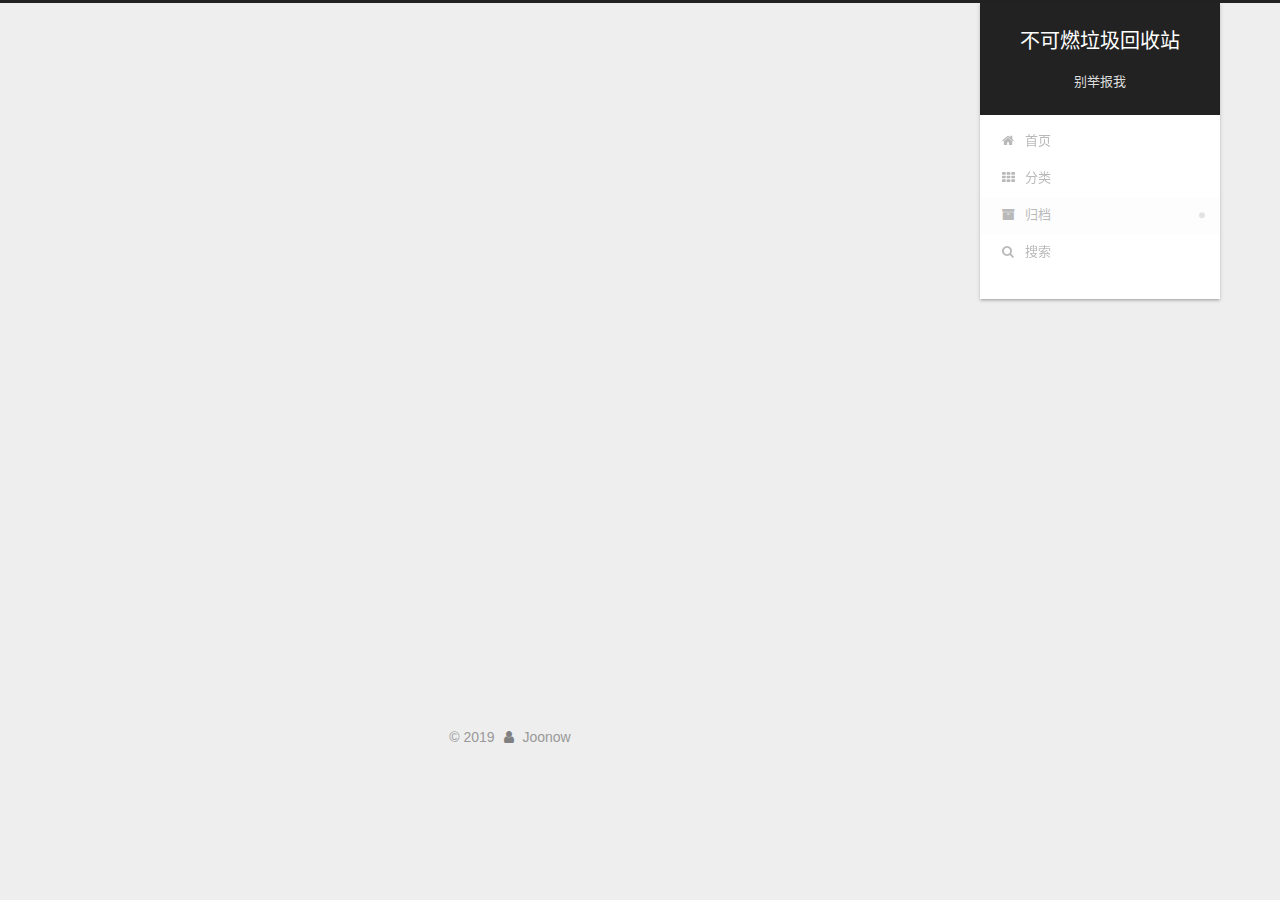
<file: archives/2019/05/index.html>
<!DOCTYPE html>












  


<html class="theme-next gemini use-motion" lang="zh-CN">
<head><meta name="generator" content="Hexo 3.8.0">
  <meta charset="UTF-8">
<meta http-equiv="X-UA-Compatible" content="IE=edge">
<meta name="viewport" content="width=device-width, initial-scale=1, maximum-scale=2">
<meta name="theme-color" content="#222">
























<link rel="stylesheet" href="/lib/font-awesome/css/font-awesome.min.css?v=4.6.2">

<link rel="stylesheet" href="/css/main.css?v=7.1.1">


  <link rel="apple-touch-icon" sizes="180x180" href="/images/apple-touch-icon-next.png?v=7.1.1">


  <link rel="icon" type="image/png" sizes="32x32" href="/images/amd.ico?v=7.1.1">


  <link rel="icon" type="image/png" sizes="16x16" href="/images/amd.ico?v=7.1.1">


  <link rel="mask-icon" href="/images/logo.svg?v=7.1.1" color="#222">







<script id="hexo.configurations">
  var NexT = window.NexT || {};
  var CONFIG = {
    root: '/',
    scheme: 'Gemini',
    version: '7.1.1',
    sidebar: {"position":"right","display":"post","offset":12,"onmobile":false,"dimmer":false},
    back2top: true,
    back2top_sidebar: false,
    fancybox: false,
    fastclick: false,
    lazyload: false,
    tabs: true,
    motion: {"enable":true,"async":false,"transition":{"post_block":"fadeIn","post_header":"slideDownIn","post_body":"slideDownIn","coll_header":"slideLeftIn","sidebar":"slideUpIn"}},
    algolia: {
      applicationID: '',
      apiKey: '',
      indexName: '',
      hits: {"per_page":10},
      labels: {"input_placeholder":"Search for Posts","hits_empty":"We didn't find any results for the search: ${query}","hits_stats":"${hits} results found in ${time} ms"}
    }
  };
</script>


  




  <meta name="description" content="猪脑的自我安慰中心">
<meta property="og:type" content="website">
<meta property="og:title" content="不可燃垃圾回收站">
<meta property="og:url" content="http://amdno.com/archives/2019/05/index.html">
<meta property="og:site_name" content="不可燃垃圾回收站">
<meta property="og:description" content="猪脑的自我安慰中心">
<meta property="og:locale" content="zh-CN">
<meta name="twitter:card" content="summary">
<meta name="twitter:title" content="不可燃垃圾回收站">
<meta name="twitter:description" content="猪脑的自我安慰中心">





  
  
  <link rel="canonical" href="http://amdno.com/archives/2019/05/">



<script id="page.configurations">
  CONFIG.page = {
    sidebar: "",
  };
</script>

  <title>归档 | 不可燃垃圾回收站</title>
  












  <noscript>
  <style>
  .use-motion .motion-element,
  .use-motion .brand,
  .use-motion .menu-item,
  .sidebar-inner,
  .use-motion .post-block,
  .use-motion .pagination,
  .use-motion .comments,
  .use-motion .post-header,
  .use-motion .post-body,
  .use-motion .collection-title { opacity: initial; }

  .use-motion .logo,
  .use-motion .site-title,
  .use-motion .site-subtitle {
    opacity: initial;
    top: initial;
  }

  .use-motion .logo-line-before i { left: initial; }
  .use-motion .logo-line-after i { right: initial; }
  </style>
</noscript>

</head>

<body itemscope itemtype="http://schema.org/WebPage" lang="zh-CN">

  
  
    
  

  <div class="container sidebar-position-right page-archive">
    <div class="headband"></div>

    <header id="header" class="header" itemscope itemtype="http://schema.org/WPHeader">
      <div class="header-inner"><div class="site-brand-wrapper">
  <div class="site-meta">
    

    <div class="custom-logo-site-title">
      <a href="/" class="brand" rel="start">
        <span class="logo-line-before"><i></i></span>
        <span class="site-title">不可燃垃圾回收站</span>
        <span class="logo-line-after"><i></i></span>
      </a>
    </div>
    
      
        <p class="site-subtitle">别举报我</p>
      
    
    
  </div>

  <div class="site-nav-toggle">
    <button aria-label="切换导航栏">
      <span class="btn-bar"></span>
      <span class="btn-bar"></span>
      <span class="btn-bar"></span>
    </button>
  </div>
</div>



<nav class="site-nav">
  
    <ul id="menu" class="menu">
      
        
        
        
          
          <li class="menu-item menu-item-home">

    
    
    
      
    

    

    <a href="/" rel="section"><i class="menu-item-icon fa fa-fw fa-home"></i> <br>首页</a>

  </li>
        
        
        
          
          <li class="menu-item menu-item-categories">

    
    
    
      
    

    

    <a href="/categories/" rel="section"><i class="menu-item-icon fa fa-fw fa-th"></i> <br>分类</a>

  </li>
        
        
        
          
          <li class="menu-item menu-item-archives menu-item-active">

    
    
    
      
    

    

    <a href="/archives/" rel="section"><i class="menu-item-icon fa fa-fw fa-archive"></i> <br>归档</a>

  </li>

      
      
        <li class="menu-item menu-item-search">
          
            <a href="javascript:;" class="popup-trigger">
          
            
              <i class="menu-item-icon fa fa-search fa-fw"></i> <br>搜索</a>
        </li>
      
    </ul>
  

  

  
    <div class="site-search">
      
  <div class="popup search-popup local-search-popup">
  <div class="local-search-header clearfix">
    <span class="search-icon">
      <i class="fa fa-search"></i>
    </span>
    <span class="popup-btn-close">
      <i class="fa fa-times-circle"></i>
    </span>
    <div class="local-search-input-wrapper">
      <input autocomplete="off" placeholder="搜索..." spellcheck="false" type="text" id="local-search-input">
    </div>
  </div>
  <div id="local-search-result"></div>
</div>



    </div>
  
</nav>



  



</div>
    </header>

    


    <main id="main" class="main">
      <div class="main-inner">
        <div class="content-wrap">
          
            

    
    
      
      
    
      
      
    
      
      
    
    

  


          
          <div id="content" class="content">
            

  
  
  
  <div class="post-block archive">
    <div id="posts" class="posts-collapse">
      <span class="archive-move-on"></span>

      
      <span class="archive-page-counter">
        
        
        
          
        
        嗯..! 目前共计 1 篇日志。 继续努力。
      </span>
      

      

        
        
        

        
          
          <div class="collection-title">
            <h1 class="archive-year" id="archive-year-2019">2019</h1>
          </div>
        
        

        

  <article class="post post-type-normal" itemscope itemtype="http://schema.org/Article">
    <header class="post-header">

      <h2 class="post-title">
        
          <a class="post-title-link" href="/2019/05/30/Readme/" itemprop="url">
            
              <span itemprop="name">Readme</span>
            
          </a>
        
      </h2>

      <div class="post-meta">
        <time class="post-time" itemprop="dateCreated" datetime="2019-05-30T19:31:14+08:00" content="2019-05-30">
          05-30
        </time>
      </div>

    </header>
  </article>



      

    </div>
  </div>
  
  
  

  



          </div>
          

        </div>
        
          
  
  <div class="sidebar-toggle">
    <div class="sidebar-toggle-line-wrap">
      <span class="sidebar-toggle-line sidebar-toggle-line-first"></span>
      <span class="sidebar-toggle-line sidebar-toggle-line-middle"></span>
      <span class="sidebar-toggle-line sidebar-toggle-line-last"></span>
    </div>
  </div>

  <aside id="sidebar" class="sidebar">
    <div class="sidebar-inner">

      

      

      <div class="site-overview-wrap sidebar-panel sidebar-panel-active">
        <div class="site-overview">
          <div class="site-author motion-element" itemprop="author" itemscope itemtype="http://schema.org/Person">
            
              <p class="site-author-name" itemprop="name">Joonow</p>
              <div class="site-description motion-element" itemprop="description">猪脑的自我安慰中心</div>
          </div>

          
            <nav class="site-state motion-element">
              
                <div class="site-state-item site-state-posts">
                
                  <a href="/archives/">
                
                    <span class="site-state-item-count">1</span>
                    <span class="site-state-item-name">日志</span>
                  </a>
                </div>
              

              
                
                
                <div class="site-state-item site-state-categories">
                  
                    
                      <a href="/categories/">
                    
                  
                    
                    
                      
                    
                    <span class="site-state-item-count">1</span>
                    <span class="site-state-item-name">分类</span>
                  </a>
                </div>
              

              
            </nav>
          

          

          

          
            <div class="links-of-author motion-element">
              
                <span class="links-of-author-item">
                  
                  
                    
                  
                  
                    
                  
                  <a href="https://weibo.com/6064539445" title="Weibo &rarr; https://weibo.com/6064539445" rel="noopener" target="_blank"><i class="fa fa-fw fa-weibo"></i>Weibo</a>
                </span>
              
            </div>
          

          

          
          

          
            
          
          

        </div>
      </div>

      

      

    </div>
  </aside>
  


        
      </div>
    </main>

    <footer id="footer" class="footer">
      <div class="footer-inner">
        <div class="copyright">&copy; <span itemprop="copyrightYear">2019</span>
  <span class="with-love" id="animate">
    <i class="fa fa-user"></i>
  </span>
  <span class="author" itemprop="copyrightHolder">Joonow</span>

  

  
</div>









        








        
      </div>
    </footer>

    
      <div class="back-to-top">
        <i class="fa fa-arrow-up"></i>
        
      </div>
    

    

    

    
  </div>

  

<script>
  if (Object.prototype.toString.call(window.Promise) !== '[object Function]') {
    window.Promise = null;
  }
</script>


























  
  <script src="/lib/jquery/index.js?v=2.1.3"></script>

  
  <script src="/lib/velocity/velocity.min.js?v=1.2.1"></script>

  
  <script src="/lib/velocity/velocity.ui.min.js?v=1.2.1"></script>


  


  <script src="/js/utils.js?v=7.1.1"></script>

  <script src="/js/motion.js?v=7.1.1"></script>



  
  


  <script src="/js/affix.js?v=7.1.1"></script>

  <script src="/js/schemes/pisces.js?v=7.1.1"></script>




  

  


  <script src="/js/next-boot.js?v=7.1.1"></script>


  

  

  

  



  
  <script>
    // Popup Window;
    var isfetched = false;
    var isXml = true;
    // Search DB path;
    var search_path = "search.xml";
    if (search_path.length === 0) {
      search_path = "search.xml";
    } else if (/json$/i.test(search_path)) {
      isXml = false;
    }
    var path = "/" + search_path;
    // monitor main search box;

    var onPopupClose = function (e) {
      $('.popup').hide();
      $('#local-search-input').val('');
      $('.search-result-list').remove();
      $('#no-result').remove();
      $(".local-search-pop-overlay").remove();
      $('body').css('overflow', '');
    }

    function proceedsearch() {
      $("body")
        .append('<div class="search-popup-overlay local-search-pop-overlay"></div>')
        .css('overflow', 'hidden');
      $('.search-popup-overlay').click(onPopupClose);
      $('.popup').toggle();
      var $localSearchInput = $('#local-search-input');
      $localSearchInput.attr("autocapitalize", "none");
      $localSearchInput.attr("autocorrect", "off");
      $localSearchInput.focus();
    }

    // search function;
    var searchFunc = function(path, search_id, content_id) {
      'use strict';

      // start loading animation
      $("body")
        .append('<div class="search-popup-overlay local-search-pop-overlay">' +
          '<div id="search-loading-icon">' +
          '<i class="fa fa-spinner fa-pulse fa-5x fa-fw"></i>' +
          '</div>' +
          '</div>')
        .css('overflow', 'hidden');
      $("#search-loading-icon").css('margin', '20% auto 0 auto').css('text-align', 'center');

      

      $.ajax({
        url: path,
        dataType: isXml ? "xml" : "json",
        async: true,
        success: function(res) {
          // get the contents from search data
          isfetched = true;
          $('.popup').detach().appendTo('.header-inner');
          var datas = isXml ? $("entry", res).map(function() {
            return {
              title: $("title", this).text(),
              content: $("content",this).text(),
              url: $("url" , this).text()
            };
          }).get() : res;
          var input = document.getElementById(search_id);
          var resultContent = document.getElementById(content_id);
          var inputEventFunction = function() {
            var searchText = input.value.trim().toLowerCase();
            var keywords = searchText.split(/[\s\-]+/);
            if (keywords.length > 1) {
              keywords.push(searchText);
            }
            var resultItems = [];
            if (searchText.length > 0) {
              // perform local searching
              datas.forEach(function(data) {
                var isMatch = false;
                var hitCount = 0;
                var searchTextCount = 0;
                var title = data.title.trim();
                var titleInLowerCase = title.toLowerCase();
                var content = data.content.trim().replace(/<[^>]+>/g,"");
                
                var contentInLowerCase = content.toLowerCase();
                var articleUrl = decodeURIComponent(data.url).replace(/\/{2,}/g, '/');
                var indexOfTitle = [];
                var indexOfContent = [];
                // only match articles with not empty titles
                if(title != '') {
                  keywords.forEach(function(keyword) {
                    function getIndexByWord(word, text, caseSensitive) {
                      var wordLen = word.length;
                      if (wordLen === 0) {
                        return [];
                      }
                      var startPosition = 0, position = [], index = [];
                      if (!caseSensitive) {
                        text = text.toLowerCase();
                        word = word.toLowerCase();
                      }
                      while ((position = text.indexOf(word, startPosition)) > -1) {
                        index.push({position: position, word: word});
                        startPosition = position + wordLen;
                      }
                      return index;
                    }

                    indexOfTitle = indexOfTitle.concat(getIndexByWord(keyword, titleInLowerCase, false));
                    indexOfContent = indexOfContent.concat(getIndexByWord(keyword, contentInLowerCase, false));
                  });
                  if (indexOfTitle.length > 0 || indexOfContent.length > 0) {
                    isMatch = true;
                    hitCount = indexOfTitle.length + indexOfContent.length;
                  }
                }

                // show search results

                if (isMatch) {
                  // sort index by position of keyword

                  [indexOfTitle, indexOfContent].forEach(function (index) {
                    index.sort(function (itemLeft, itemRight) {
                      if (itemRight.position !== itemLeft.position) {
                        return itemRight.position - itemLeft.position;
                      } else {
                        return itemLeft.word.length - itemRight.word.length;
                      }
                    });
                  });

                  // merge hits into slices

                  function mergeIntoSlice(text, start, end, index) {
                    var item = index[index.length - 1];
                    var position = item.position;
                    var word = item.word;
                    var hits = [];
                    var searchTextCountInSlice = 0;
                    while (position + word.length <= end && index.length != 0) {
                      if (word === searchText) {
                        searchTextCountInSlice++;
                      }
                      hits.push({position: position, length: word.length});
                      var wordEnd = position + word.length;

                      // move to next position of hit

                      index.pop();
                      while (index.length != 0) {
                        item = index[index.length - 1];
                        position = item.position;
                        word = item.word;
                        if (wordEnd > position) {
                          index.pop();
                        } else {
                          break;
                        }
                      }
                    }
                    searchTextCount += searchTextCountInSlice;
                    return {
                      hits: hits,
                      start: start,
                      end: end,
                      searchTextCount: searchTextCountInSlice
                    };
                  }

                  var slicesOfTitle = [];
                  if (indexOfTitle.length != 0) {
                    slicesOfTitle.push(mergeIntoSlice(title, 0, title.length, indexOfTitle));
                  }

                  var slicesOfContent = [];
                  while (indexOfContent.length != 0) {
                    var item = indexOfContent[indexOfContent.length - 1];
                    var position = item.position;
                    var word = item.word;
                    // cut out 100 characters
                    var start = position - 20;
                    var end = position + 80;
                    if(start < 0){
                      start = 0;
                    }
                    if (end < position + word.length) {
                      end = position + word.length;
                    }
                    if(end > content.length){
                      end = content.length;
                    }
                    slicesOfContent.push(mergeIntoSlice(content, start, end, indexOfContent));
                  }

                  // sort slices in content by search text's count and hits' count

                  slicesOfContent.sort(function (sliceLeft, sliceRight) {
                    if (sliceLeft.searchTextCount !== sliceRight.searchTextCount) {
                      return sliceRight.searchTextCount - sliceLeft.searchTextCount;
                    } else if (sliceLeft.hits.length !== sliceRight.hits.length) {
                      return sliceRight.hits.length - sliceLeft.hits.length;
                    } else {
                      return sliceLeft.start - sliceRight.start;
                    }
                  });

                  // select top N slices in content

                  var upperBound = parseInt('1');
                  if (upperBound >= 0) {
                    slicesOfContent = slicesOfContent.slice(0, upperBound);
                  }

                  // highlight title and content

                  function highlightKeyword(text, slice) {
                    var result = '';
                    var prevEnd = slice.start;
                    slice.hits.forEach(function (hit) {
                      result += text.substring(prevEnd, hit.position);
                      var end = hit.position + hit.length;
                      result += '<b class="search-keyword">' + text.substring(hit.position, end) + '</b>';
                      prevEnd = end;
                    });
                    result += text.substring(prevEnd, slice.end);
                    return result;
                  }

                  var resultItem = '';

                  if (slicesOfTitle.length != 0) {
                    resultItem += "<li><a href='" + articleUrl + "' class='search-result-title'>" + highlightKeyword(title, slicesOfTitle[0]) + "</a>";
                  } else {
                    resultItem += "<li><a href='" + articleUrl + "' class='search-result-title'>" + title + "</a>";
                  }

                  slicesOfContent.forEach(function (slice) {
                    resultItem += "<a href='" + articleUrl + "'>" +
                      "<p class=\"search-result\">" + highlightKeyword(content, slice) +
                      "...</p>" + "</a>";
                  });

                  resultItem += "</li>";
                  resultItems.push({
                    item: resultItem,
                    searchTextCount: searchTextCount,
                    hitCount: hitCount,
                    id: resultItems.length
                  });
                }
              })
            };
            if (keywords.length === 1 && keywords[0] === "") {
              resultContent.innerHTML = '<div id="no-result"><i class="fa fa-search fa-5x"></i></div>'
            } else if (resultItems.length === 0) {
              resultContent.innerHTML = '<div id="no-result"><i class="fa fa-frown-o fa-5x"></i></div>'
            } else {
              resultItems.sort(function (resultLeft, resultRight) {
                if (resultLeft.searchTextCount !== resultRight.searchTextCount) {
                  return resultRight.searchTextCount - resultLeft.searchTextCount;
                } else if (resultLeft.hitCount !== resultRight.hitCount) {
                  return resultRight.hitCount - resultLeft.hitCount;
                } else {
                  return resultRight.id - resultLeft.id;
                }
              });
              var searchResultList = '<ul class=\"search-result-list\">';
              resultItems.forEach(function (result) {
                searchResultList += result.item;
              })
              searchResultList += "</ul>";
              resultContent.innerHTML = searchResultList;
            }
          }

          if ('auto' === 'auto') {
            input.addEventListener('input', inputEventFunction);
          } else {
            $('.search-icon').click(inputEventFunction);
            input.addEventListener('keypress', function (event) {
              if (event.keyCode === 13) {
                inputEventFunction();
              }
            });
          }

          // remove loading animation
          $(".local-search-pop-overlay").remove();
          $('body').css('overflow', '');

          proceedsearch();
        }
      });
    }

    // handle and trigger popup window;
    $('.popup-trigger').click(function(e) {
      e.stopPropagation();
      if (isfetched === false) {
        searchFunc(path, 'local-search-input', 'local-search-result');
      } else {
        proceedsearch();
      };
    });

    $('.popup-btn-close').click(onPopupClose);
    $('.popup').click(function(e){
      e.stopPropagation();
    });
    $(document).on('keyup', function (event) {
      var shouldDismissSearchPopup = event.which === 27 &&
        $('.search-popup').is(':visible');
      if (shouldDismissSearchPopup) {
        onPopupClose();
      }
    });
  </script>





  

  

  

  

  

  

  

  

  

  

  

  

  

  

</body>
</html>
</file>
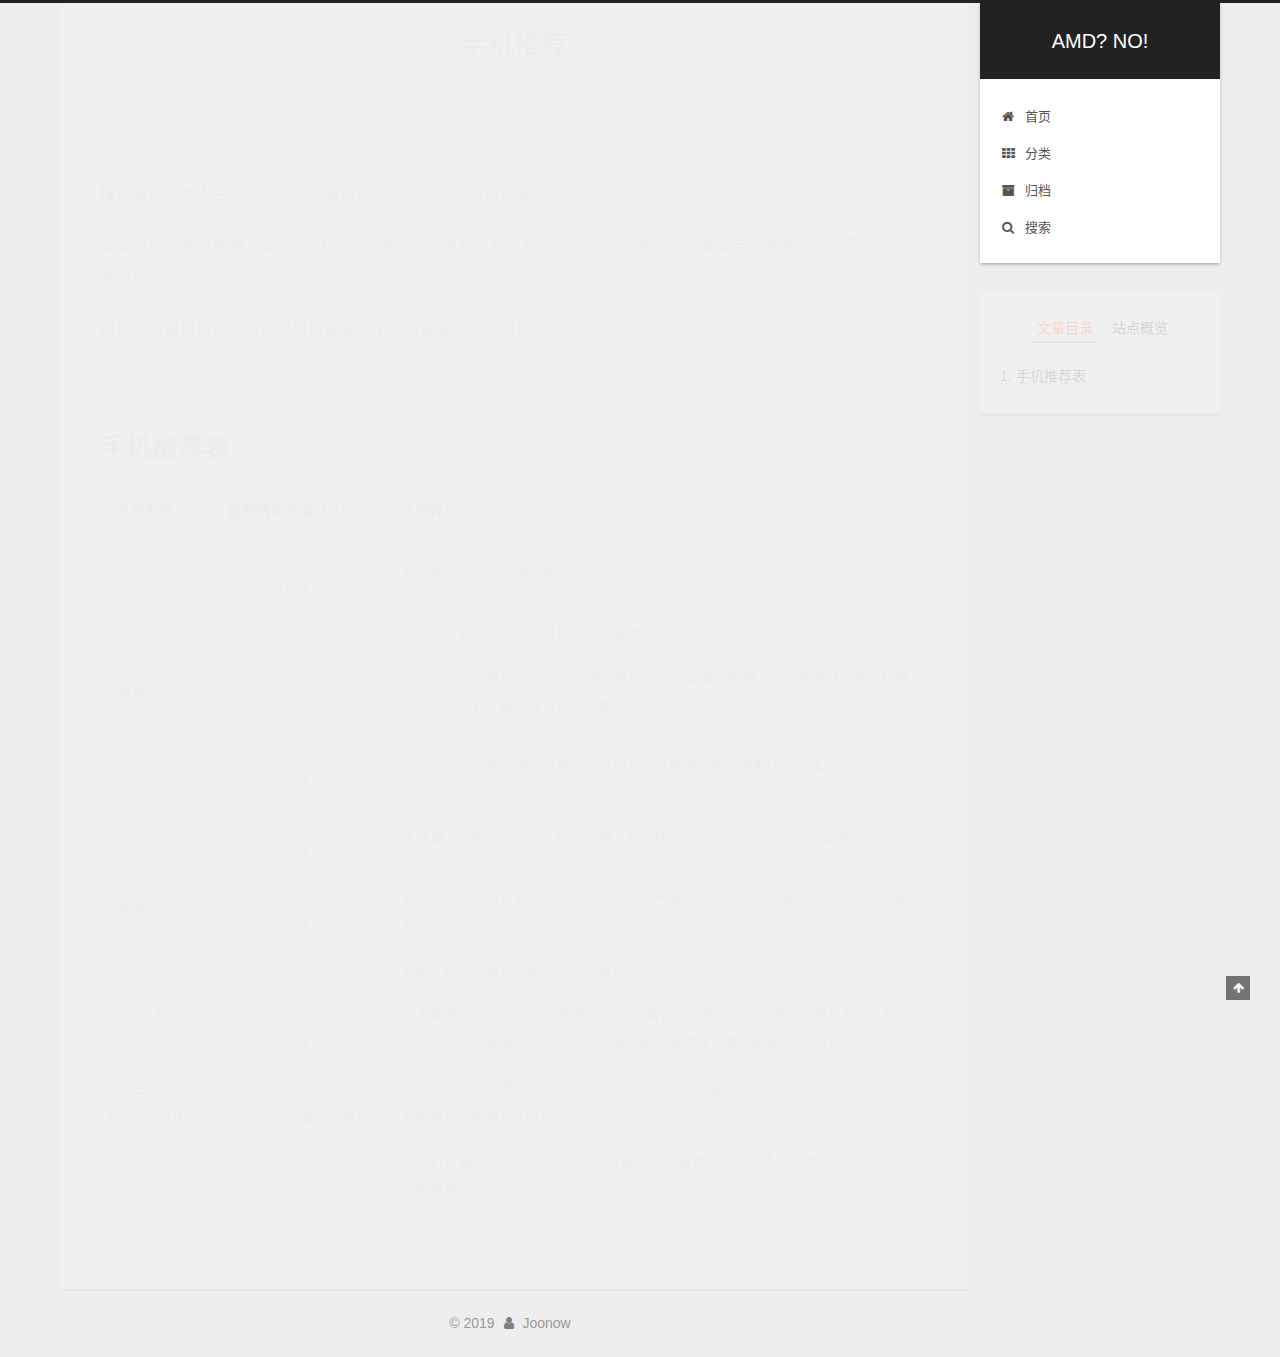
<file: 2019/05/06/手机推荐/index.html>
<!DOCTYPE html>












  


<html class="theme-next gemini use-motion" lang="zh-CN">
<head><meta name="generator" content="Hexo 3.8.0">
  <meta charset="UTF-8">
<meta http-equiv="X-UA-Compatible" content="IE=edge">
<meta name="viewport" content="width=device-width, initial-scale=1, maximum-scale=2">
<meta name="theme-color" content="#222">
























<link rel="stylesheet" href="/lib/font-awesome/css/font-awesome.min.css?v=4.6.2">

<link rel="stylesheet" href="/css/main.css?v=7.1.1">


  <link rel="apple-touch-icon" sizes="180x180" href="/images/apple-touch-icon-next.png?v=7.1.1">


  <link rel="icon" type="image/png" sizes="32x32" href="/images/amd.ico?v=7.1.1">


  <link rel="icon" type="image/png" sizes="16x16" href="/images/amd.ico?v=7.1.1">


  <link rel="mask-icon" href="/images/logo.svg?v=7.1.1" color="#222">







<script id="hexo.configurations">
  var NexT = window.NexT || {};
  var CONFIG = {
    root: '/',
    scheme: 'Gemini',
    version: '7.1.1',
    sidebar: {"position":"right","display":"post","offset":12,"onmobile":false,"dimmer":false},
    back2top: true,
    back2top_sidebar: false,
    fancybox: false,
    fastclick: false,
    lazyload: false,
    tabs: true,
    motion: {"enable":true,"async":false,"transition":{"post_block":"fadeIn","post_header":"slideDownIn","post_body":"slideDownIn","coll_header":"slideLeftIn","sidebar":"slideUpIn"}},
    algolia: {
      applicationID: '',
      apiKey: '',
      indexName: '',
      hits: {"per_page":10},
      labels: {"input_placeholder":"Search for Posts","hits_empty":"We didn't find any results for the search: ${query}","hits_stats":"${hits} results found in ${time} ms"}
    }
  };
</script>


  




  <meta name="description" content="推荐表仅为本人主观想法，不代表任何厂商，也不带有任何获利性质。 里面链接不加说明默认是京东自营、天猫旗舰店或者手机厂商官网的链接，淘宝的则建议自行搜索，均不带有任何返利途径。 目前不收录垃圾佬的海淘洋垃圾或者二手旧旗舰等，不定时更新。">
<meta property="og:type" content="article">
<meta property="og:title" content="手机推荐">
<meta property="og:url" content="http://amdno.com/2019/05/06/手机推荐/index.html">
<meta property="og:site_name" content="AMD? NO!">
<meta property="og:description" content="推荐表仅为本人主观想法，不代表任何厂商，也不带有任何获利性质。 里面链接不加说明默认是京东自营、天猫旗舰店或者手机厂商官网的链接，淘宝的则建议自行搜索，均不带有任何返利途径。 目前不收录垃圾佬的海淘洋垃圾或者二手旧旗舰等，不定时更新。">
<meta property="og:locale" content="zh-CN">
<meta property="og:updated_time" content="2019-05-28T09:20:49.019Z">
<meta name="twitter:card" content="summary">
<meta name="twitter:title" content="手机推荐">
<meta name="twitter:description" content="推荐表仅为本人主观想法，不代表任何厂商，也不带有任何获利性质。 里面链接不加说明默认是京东自营、天猫旗舰店或者手机厂商官网的链接，淘宝的则建议自行搜索，均不带有任何返利途径。 目前不收录垃圾佬的海淘洋垃圾或者二手旧旗舰等，不定时更新。">





  
  
  <link rel="canonical" href="http://amdno.com/2019/05/06/手机推荐/">



<script id="page.configurations">
  CONFIG.page = {
    sidebar: "",
  };
</script>

  <title>手机推荐 | AMD? NO!</title>
  












  <noscript>
  <style>
  .use-motion .motion-element,
  .use-motion .brand,
  .use-motion .menu-item,
  .sidebar-inner,
  .use-motion .post-block,
  .use-motion .pagination,
  .use-motion .comments,
  .use-motion .post-header,
  .use-motion .post-body,
  .use-motion .collection-title { opacity: initial; }

  .use-motion .logo,
  .use-motion .site-title,
  .use-motion .site-subtitle {
    opacity: initial;
    top: initial;
  }

  .use-motion .logo-line-before i { left: initial; }
  .use-motion .logo-line-after i { right: initial; }
  </style>
</noscript>

</head>

<body itemscope itemtype="http://schema.org/WebPage" lang="zh-CN">

  
  
    
  

  <div class="container sidebar-position-right page-post-detail">
    <div class="headband"></div>

    <header id="header" class="header" itemscope itemtype="http://schema.org/WPHeader">
      <div class="header-inner"><div class="site-brand-wrapper">
  <div class="site-meta">
    

    <div class="custom-logo-site-title">
      <a href="/" class="brand" rel="start">
        <span class="logo-line-before"><i></i></span>
        <span class="site-title">AMD? NO!</span>
        <span class="logo-line-after"><i></i></span>
      </a>
    </div>
    
    
  </div>

  <div class="site-nav-toggle">
    <button aria-label="切换导航栏">
      <span class="btn-bar"></span>
      <span class="btn-bar"></span>
      <span class="btn-bar"></span>
    </button>
  </div>
</div>



<nav class="site-nav">
  
    <ul id="menu" class="menu">
      
        
        
        
          
          <li class="menu-item menu-item-home">

    
    
    
      
    

    

    <a href="/" rel="section"><i class="menu-item-icon fa fa-fw fa-home"></i> <br>首页</a>

  </li>
        
        
        
          
          <li class="menu-item menu-item-categories">

    
    
    
      
    

    

    <a href="/categories/" rel="section"><i class="menu-item-icon fa fa-fw fa-th"></i> <br>分类</a>

  </li>
        
        
        
          
          <li class="menu-item menu-item-archives">

    
    
    
      
    

    

    <a href="/archives/" rel="section"><i class="menu-item-icon fa fa-fw fa-archive"></i> <br>归档</a>

  </li>

      
      
        <li class="menu-item menu-item-search">
          
            <a href="javascript:;" class="popup-trigger">
          
            
              <i class="menu-item-icon fa fa-search fa-fw"></i> <br>搜索</a>
        </li>
      
    </ul>
  

  

  
    <div class="site-search">
      
  <div class="popup search-popup local-search-popup">
  <div class="local-search-header clearfix">
    <span class="search-icon">
      <i class="fa fa-search"></i>
    </span>
    <span class="popup-btn-close">
      <i class="fa fa-times-circle"></i>
    </span>
    <div class="local-search-input-wrapper">
      <input autocomplete="off" placeholder="搜索..." spellcheck="false" type="text" id="local-search-input">
    </div>
  </div>
  <div id="local-search-result"></div>
</div>



    </div>
  
</nav>



  



</div>
    </header>

    


    <main id="main" class="main">
      <div class="main-inner">
        <div class="content-wrap">
          
            

          
          <div id="content" class="content">
            

  <div id="posts" class="posts-expand">
    

  

  
  
  

  

  <article class="post post-type-normal" itemscope itemtype="http://schema.org/Article">
  
  
  
  <div class="post-block">
    <link itemprop="mainEntityOfPage" href="http://amdno.com/2019/05/06/手机推荐/">

    <span hidden itemprop="author" itemscope itemtype="http://schema.org/Person">
      <meta itemprop="name" content="Joonow">
      <meta itemprop="description" content="INTEL,YES! NVIDIA,YES!">
      <meta itemprop="image" content="/images/avatar.gif">
    </span>

    <span hidden itemprop="publisher" itemscope itemtype="http://schema.org/Organization">
      <meta itemprop="name" content="AMD? NO!">
    </span>

    
      <header class="post-header">

        
        
          <h1 class="post-title" itemprop="name headline">手机推荐

              
            
          </h1>
        

        <div class="post-meta">
        
        
       		
          <span class="post-time">

            
            
            

            
              <span class="post-meta-item-icon">
                <i class="fa fa-calendar-o"></i>
              </span>
              
                <span class="post-meta-item-text">发表于</span>
              

              
                
              

              <time title="创建时间：2019-05-06 16:51:24" itemprop="dateCreated datePublished" datetime="2019-05-06T16:51:24+08:00">2019-05-06</time>
            

            
              

              
                
                <span class="post-meta-divider">|</span>
                

                <span class="post-meta-item-icon">
                  <i class="fa fa-calendar-check-o"></i>
                </span>
                
                  <span class="post-meta-item-text">更新于</span>
                
                <time title="修改时间：2019-05-28 17:20:49" itemprop="dateModified" datetime="2019-05-28T17:20:49+08:00">2019-05-28</time>
              
            
          </span>

          
            <span class="post-category">
            
              <span class="post-meta-divider">|</span>
            
              <span class="post-meta-item-icon">
                <i class="fa fa-folder-o"></i>
              </span>
              
                <span class="post-meta-item-text">分类于</span>
              
              
                <span itemprop="about" itemscope itemtype="http://schema.org/Thing"><a href="/categories/phone/" itemprop="url" rel="index"><span itemprop="name">phone</span></a></span>

                
                
              
            </span>
          

          
            
            
          

          
          

          

          
            <div class="post-symbolscount">
              

              
                <span class="post-meta-item-icon">
                  <i class="fa fa-file-word-o"></i>
                </span>
                
                  <span class="post-meta-item-text">本文字数：</span>
                
                <span title="本文字数">868</span>
              

              

              
            </div>
          

          

        </div>
      </header>
    

    
    
    
	<div>
  
    <div class="post-body" itemprop="articleBody">

      
      

      
        <p>推荐表仅为本人主观想法，不代表任何厂商，也不带有任何获利性质。</p>
<p>里面链接不加说明默认是京东自营、天猫旗舰店或者手机厂商官网的链接，淘宝的则建议自行搜索，均不带有任何返利途径。</p>
<p>目前不收录垃圾佬的海淘洋垃圾或者二手旧旗舰等，不定时更新。</p>
<a id="more"></a>
<hr>
<h1 id="手机推荐表"><a href="#手机推荐表" class="headerlink" title="手机推荐表"></a>手机推荐表</h1><table>
<thead>
<tr>
<th style="text-align:center">手机型号</th>
<th style="text-align:center">推荐购买价格（￥）</th>
<th style="text-align:left">主观评价</th>
</tr>
</thead>
<tbody>
<tr>
<td style="text-align:center">realme X</td>
<td style="text-align:center"><a href="https://item.jd.com/100005297930.html#crumb-wrap" target="_blank" rel="noopener">6+64g，1599</a>；<a href="https://item.jd.com/100003242371.html#crumb-wrap" target="_blank" rel="noopener">8+128g，1799</a></td>
<td style="text-align:left">暂时是2k以内综合最强机。</td>
</tr>
<tr>
<td style="text-align:center">红米 K20</td>
<td style="text-align:center"><a href="https://item.jd.com/100003588393.html" target="_blank" rel="noopener">6+128g，2099</a></td>
<td style="text-align:left">水桶机，非异型屏，有耳机孔，大电池。</td>
</tr>
<tr>
<td style="text-align:center">魅族16th</td>
<td style="text-align:center"><a href="https://item.jd.com/8535863.html#crumb-wrap" target="_blank" rel="noopener">6+64g，2098</a>；<a href="https://item.jd.com/8654289.html#crumb-wrap" target="_blank" rel="noopener">8+128g，2398</a></td>
<td style="text-align:left">去年的年度真香机，2500以内最强性能。非异型屏，轻薄，有双扬声器、横向线性马达、耳机孔，最大缺点是续航差。</td>
</tr>
<tr>
<td style="text-align:center">红米 K20 Pro</td>
<td style="text-align:center"><a href="https://item.jd.com/100005991278.html#crumb-wrap" target="_blank" rel="noopener">6+128g，2599</a>；<a href="https://item.jd.com/100003536337.html#crumb-wrap" target="_blank" rel="noopener">8+256g，2999</a></td>
<td style="text-align:left">3k以内的水桶机，非异型屏，有耳机孔，大电池，各方面都比较平庸。</td>
</tr>
<tr>
<td style="text-align:center">小米手机9</td>
<td style="text-align:center"><a href="https://item.jd.com/100003434266.html#crumb-wrap" target="_blank" rel="noopener">6+128g，2999</a>；<a href="https://item.jd.com/100002757767.html#crumb-wrap" target="_blank" rel="noopener">8+256g，3699</a></td>
<td style="text-align:left">水滴屏，功能较为齐全，较为轻薄，有最快的20W无线快充，但电池容量较小。</td>
</tr>
<tr>
<td style="text-align:center">魅族16s</td>
<td style="text-align:center"><a href="https://item.jd.com/100005087998.html" target="_blank" rel="noopener">6+128g，3198</a>；<a href="https://item.jd.com/100003137455.html#crumb-wrap" target="_blank" rel="noopener">8+128g，3398</a></td>
<td style="text-align:left">非异型屏，轻薄，有横向线性马达和双扬声器，除了不附赠功放转接线外就是水桶机。</td>
</tr>
<tr>
<td style="text-align:center">华为 P30</td>
<td style="text-align:center"><a href="https://item.jd.com/100004404920.html#crumb-wrap" target="_blank" rel="noopener">8+128g，4288</a></td>
<td style="text-align:left">爱国，颜色好看，功能齐全，顶级拍照。</td>
</tr>
<tr>
<td style="text-align:center">一加手机7 Pro</td>
<td style="text-align:center"><a href="https://item.jd.com/100005502420.html#crumb-wrap" target="_blank" rel="noopener">6+128g，3999</a>；<a href="https://item.jd.com/100003344497.html#crumb-wrap" target="_blank" rel="noopener">8+256g，4599</a></td>
<td style="text-align:left">地表最强2k 90hz dc调光 曲面 OLED 屏幕，升降摄像头，干净的类原生系统，除了没有无线充电和ip68防水外，各方面的表现都顶得上国产旗舰名号。（目前品控一般）</td>
</tr>
<tr>
<td style="text-align:center">三星 Galaxy S10</td>
<td style="text-align:center">8+128g，4700；8+512g，5600（淘宝港版带发票）</td>
<td style="text-align:left">三星次旗舰，轻薄，功能极为齐全，各方面除充电速率外顶级水平。（能接受药丸状的屏幕挖孔更推荐S10+）</td>
</tr>
<tr>
<td style="text-align:center">iPhone XR</td>
<td style="text-align:center"><a href="https://item.jd.com/100000287115.html#crumb-wrap" target="_blank" rel="noopener">128g，5499</a></td>
<td style="text-align:left">这个价位最好的iOS体验，续航和性能无敌。随着时间不断降价，信号也越来越好，边框越来越小。</td>
</tr>
</tbody>
</table>

      
    </div>

    

    
    
    

    

    
      
    
    

    

    <footer class="post-footer">
      

      
      
      

      

      
      
    </footer>
  </div>
  
  
  
  </div></article>


  </div>


          </div>
          

  



        </div>
        
          
  
  <div class="sidebar-toggle">
    <div class="sidebar-toggle-line-wrap">
      <span class="sidebar-toggle-line sidebar-toggle-line-first"></span>
      <span class="sidebar-toggle-line sidebar-toggle-line-middle"></span>
      <span class="sidebar-toggle-line sidebar-toggle-line-last"></span>
    </div>
  </div>

  <aside id="sidebar" class="sidebar">
    <div class="sidebar-inner">

      

      
        <ul class="sidebar-nav motion-element">
          <li class="sidebar-nav-toc sidebar-nav-active" data-target="post-toc-wrap">
            文章目录
          </li>
          <li class="sidebar-nav-overview" data-target="site-overview-wrap">
            站点概览
          </li>
        </ul>
      

      <div class="site-overview-wrap sidebar-panel">
        <div class="site-overview">
          <div class="site-author motion-element" itemprop="author" itemscope itemtype="http://schema.org/Person">
            
              <p class="site-author-name" itemprop="name">Joonow</p>
              <div class="site-description motion-element" itemprop="description">INTEL,YES! NVIDIA,YES!</div>
          </div>

          
            <nav class="site-state motion-element">
              
                <div class="site-state-item site-state-posts">
                
                  <a href="/archives/">
                
                    <span class="site-state-item-count">1</span>
                    <span class="site-state-item-name">日志</span>
                  </a>
                </div>
              

              
                
                
                <div class="site-state-item site-state-categories">
                  
                    
                      <a href="/categories/">
                    
                  
                    
                    
                      
                    
                    <span class="site-state-item-count">1</span>
                    <span class="site-state-item-name">分类</span>
                  </a>
                </div>
              

              
            </nav>
          

          

          

          
            <div class="links-of-author motion-element">
              
                <span class="links-of-author-item">
                  
                  
                    
                  
                  
                    
                  
                  <a href="https://weibo.com/6064539445" title="Weibo &rarr; https://weibo.com/6064539445" rel="noopener" target="_blank"><i class="fa fa-fw fa-weibo"></i>Weibo</a>
                </span>
              
            </div>
          

          

          
          

          
            
          
          

        </div>
      </div>

      
      <!--noindex-->
        <div class="post-toc-wrap motion-element sidebar-panel sidebar-panel-active">
          <div class="post-toc">

            
            
            
            

            
              <div class="post-toc-content"><ol class="nav"><li class="nav-item nav-level-1"><a class="nav-link" href="#手机推荐表"><span class="nav-number">1.</span> <span class="nav-text">手机推荐表</span></a></li></ol></div>
            

          </div>
        </div>
      <!--/noindex-->
      

      

    </div>
  </aside>
  


        
      </div>
    </main>

    <footer id="footer" class="footer">
      <div class="footer-inner">
        <div class="copyright">&copy; <span itemprop="copyrightYear">2019</span>
  <span class="with-love" id="animate">
    <i class="fa fa-user"></i>
  </span>
  <span class="author" itemprop="copyrightHolder">Joonow</span>

  

  
</div>









        








        
      </div>
    </footer>

    
      <div class="back-to-top">
        <i class="fa fa-arrow-up"></i>
        
      </div>
    

    

    

    
  </div>

  

<script>
  if (Object.prototype.toString.call(window.Promise) !== '[object Function]') {
    window.Promise = null;
  }
</script>


























  
  <script src="/lib/jquery/index.js?v=2.1.3"></script>

  
  <script src="/lib/velocity/velocity.min.js?v=1.2.1"></script>

  
  <script src="/lib/velocity/velocity.ui.min.js?v=1.2.1"></script>


  


  <script src="/js/utils.js?v=7.1.1"></script>

  <script src="/js/motion.js?v=7.1.1"></script>



  
  


  <script src="/js/affix.js?v=7.1.1"></script>

  <script src="/js/schemes/pisces.js?v=7.1.1"></script>




  
  <script src="/js/scrollspy.js?v=7.1.1"></script>
<script src="/js/post-details.js?v=7.1.1"></script>



  


  <script src="/js/next-boot.js?v=7.1.1"></script>


  

  

  

  


  


  
  <script>
    // Popup Window;
    var isfetched = false;
    var isXml = true;
    // Search DB path;
    var search_path = "search.xml";
    if (search_path.length === 0) {
      search_path = "search.xml";
    } else if (/json$/i.test(search_path)) {
      isXml = false;
    }
    var path = "/" + search_path;
    // monitor main search box;

    var onPopupClose = function (e) {
      $('.popup').hide();
      $('#local-search-input').val('');
      $('.search-result-list').remove();
      $('#no-result').remove();
      $(".local-search-pop-overlay").remove();
      $('body').css('overflow', '');
    }

    function proceedsearch() {
      $("body")
        .append('<div class="search-popup-overlay local-search-pop-overlay"></div>')
        .css('overflow', 'hidden');
      $('.search-popup-overlay').click(onPopupClose);
      $('.popup').toggle();
      var $localSearchInput = $('#local-search-input');
      $localSearchInput.attr("autocapitalize", "none");
      $localSearchInput.attr("autocorrect", "off");
      $localSearchInput.focus();
    }

    // search function;
    var searchFunc = function(path, search_id, content_id) {
      'use strict';

      // start loading animation
      $("body")
        .append('<div class="search-popup-overlay local-search-pop-overlay">' +
          '<div id="search-loading-icon">' +
          '<i class="fa fa-spinner fa-pulse fa-5x fa-fw"></i>' +
          '</div>' +
          '</div>')
        .css('overflow', 'hidden');
      $("#search-loading-icon").css('margin', '20% auto 0 auto').css('text-align', 'center');

      

      $.ajax({
        url: path,
        dataType: isXml ? "xml" : "json",
        async: true,
        success: function(res) {
          // get the contents from search data
          isfetched = true;
          $('.popup').detach().appendTo('.header-inner');
          var datas = isXml ? $("entry", res).map(function() {
            return {
              title: $("title", this).text(),
              content: $("content",this).text(),
              url: $("url" , this).text()
            };
          }).get() : res;
          var input = document.getElementById(search_id);
          var resultContent = document.getElementById(content_id);
          var inputEventFunction = function() {
            var searchText = input.value.trim().toLowerCase();
            var keywords = searchText.split(/[\s\-]+/);
            if (keywords.length > 1) {
              keywords.push(searchText);
            }
            var resultItems = [];
            if (searchText.length > 0) {
              // perform local searching
              datas.forEach(function(data) {
                var isMatch = false;
                var hitCount = 0;
                var searchTextCount = 0;
                var title = data.title.trim();
                var titleInLowerCase = title.toLowerCase();
                var content = data.content.trim().replace(/<[^>]+>/g,"");
                
                var contentInLowerCase = content.toLowerCase();
                var articleUrl = decodeURIComponent(data.url).replace(/\/{2,}/g, '/');
                var indexOfTitle = [];
                var indexOfContent = [];
                // only match articles with not empty titles
                if(title != '') {
                  keywords.forEach(function(keyword) {
                    function getIndexByWord(word, text, caseSensitive) {
                      var wordLen = word.length;
                      if (wordLen === 0) {
                        return [];
                      }
                      var startPosition = 0, position = [], index = [];
                      if (!caseSensitive) {
                        text = text.toLowerCase();
                        word = word.toLowerCase();
                      }
                      while ((position = text.indexOf(word, startPosition)) > -1) {
                        index.push({position: position, word: word});
                        startPosition = position + wordLen;
                      }
                      return index;
                    }

                    indexOfTitle = indexOfTitle.concat(getIndexByWord(keyword, titleInLowerCase, false));
                    indexOfContent = indexOfContent.concat(getIndexByWord(keyword, contentInLowerCase, false));
                  });
                  if (indexOfTitle.length > 0 || indexOfContent.length > 0) {
                    isMatch = true;
                    hitCount = indexOfTitle.length + indexOfContent.length;
                  }
                }

                // show search results

                if (isMatch) {
                  // sort index by position of keyword

                  [indexOfTitle, indexOfContent].forEach(function (index) {
                    index.sort(function (itemLeft, itemRight) {
                      if (itemRight.position !== itemLeft.position) {
                        return itemRight.position - itemLeft.position;
                      } else {
                        return itemLeft.word.length - itemRight.word.length;
                      }
                    });
                  });

                  // merge hits into slices

                  function mergeIntoSlice(text, start, end, index) {
                    var item = index[index.length - 1];
                    var position = item.position;
                    var word = item.word;
                    var hits = [];
                    var searchTextCountInSlice = 0;
                    while (position + word.length <= end && index.length != 0) {
                      if (word === searchText) {
                        searchTextCountInSlice++;
                      }
                      hits.push({position: position, length: word.length});
                      var wordEnd = position + word.length;

                      // move to next position of hit

                      index.pop();
                      while (index.length != 0) {
                        item = index[index.length - 1];
                        position = item.position;
                        word = item.word;
                        if (wordEnd > position) {
                          index.pop();
                        } else {
                          break;
                        }
                      }
                    }
                    searchTextCount += searchTextCountInSlice;
                    return {
                      hits: hits,
                      start: start,
                      end: end,
                      searchTextCount: searchTextCountInSlice
                    };
                  }

                  var slicesOfTitle = [];
                  if (indexOfTitle.length != 0) {
                    slicesOfTitle.push(mergeIntoSlice(title, 0, title.length, indexOfTitle));
                  }

                  var slicesOfContent = [];
                  while (indexOfContent.length != 0) {
                    var item = indexOfContent[indexOfContent.length - 1];
                    var position = item.position;
                    var word = item.word;
                    // cut out 100 characters
                    var start = position - 20;
                    var end = position + 80;
                    if(start < 0){
                      start = 0;
                    }
                    if (end < position + word.length) {
                      end = position + word.length;
                    }
                    if(end > content.length){
                      end = content.length;
                    }
                    slicesOfContent.push(mergeIntoSlice(content, start, end, indexOfContent));
                  }

                  // sort slices in content by search text's count and hits' count

                  slicesOfContent.sort(function (sliceLeft, sliceRight) {
                    if (sliceLeft.searchTextCount !== sliceRight.searchTextCount) {
                      return sliceRight.searchTextCount - sliceLeft.searchTextCount;
                    } else if (sliceLeft.hits.length !== sliceRight.hits.length) {
                      return sliceRight.hits.length - sliceLeft.hits.length;
                    } else {
                      return sliceLeft.start - sliceRight.start;
                    }
                  });

                  // select top N slices in content

                  var upperBound = parseInt('1');
                  if (upperBound >= 0) {
                    slicesOfContent = slicesOfContent.slice(0, upperBound);
                  }

                  // highlight title and content

                  function highlightKeyword(text, slice) {
                    var result = '';
                    var prevEnd = slice.start;
                    slice.hits.forEach(function (hit) {
                      result += text.substring(prevEnd, hit.position);
                      var end = hit.position + hit.length;
                      result += '<b class="search-keyword">' + text.substring(hit.position, end) + '</b>';
                      prevEnd = end;
                    });
                    result += text.substring(prevEnd, slice.end);
                    return result;
                  }

                  var resultItem = '';

                  if (slicesOfTitle.length != 0) {
                    resultItem += "<li><a href='" + articleUrl + "' class='search-result-title'>" + highlightKeyword(title, slicesOfTitle[0]) + "</a>";
                  } else {
                    resultItem += "<li><a href='" + articleUrl + "' class='search-result-title'>" + title + "</a>";
                  }

                  slicesOfContent.forEach(function (slice) {
                    resultItem += "<a href='" + articleUrl + "'>" +
                      "<p class=\"search-result\">" + highlightKeyword(content, slice) +
                      "...</p>" + "</a>";
                  });

                  resultItem += "</li>";
                  resultItems.push({
                    item: resultItem,
                    searchTextCount: searchTextCount,
                    hitCount: hitCount,
                    id: resultItems.length
                  });
                }
              })
            };
            if (keywords.length === 1 && keywords[0] === "") {
              resultContent.innerHTML = '<div id="no-result"><i class="fa fa-search fa-5x"></i></div>'
            } else if (resultItems.length === 0) {
              resultContent.innerHTML = '<div id="no-result"><i class="fa fa-frown-o fa-5x"></i></div>'
            } else {
              resultItems.sort(function (resultLeft, resultRight) {
                if (resultLeft.searchTextCount !== resultRight.searchTextCount) {
                  return resultRight.searchTextCount - resultLeft.searchTextCount;
                } else if (resultLeft.hitCount !== resultRight.hitCount) {
                  return resultRight.hitCount - resultLeft.hitCount;
                } else {
                  return resultRight.id - resultLeft.id;
                }
              });
              var searchResultList = '<ul class=\"search-result-list\">';
              resultItems.forEach(function (result) {
                searchResultList += result.item;
              })
              searchResultList += "</ul>";
              resultContent.innerHTML = searchResultList;
            }
          }

          if ('auto' === 'auto') {
            input.addEventListener('input', inputEventFunction);
          } else {
            $('.search-icon').click(inputEventFunction);
            input.addEventListener('keypress', function (event) {
              if (event.keyCode === 13) {
                inputEventFunction();
              }
            });
          }

          // remove loading animation
          $(".local-search-pop-overlay").remove();
          $('body').css('overflow', '');

          proceedsearch();
        }
      });
    }

    // handle and trigger popup window;
    $('.popup-trigger').click(function(e) {
      e.stopPropagation();
      if (isfetched === false) {
        searchFunc(path, 'local-search-input', 'local-search-result');
      } else {
        proceedsearch();
      };
    });

    $('.popup-btn-close').click(onPopupClose);
    $('.popup').click(function(e){
      e.stopPropagation();
    });
    $(document).on('keyup', function (event) {
      var shouldDismissSearchPopup = event.which === 27 &&
        $('.search-popup').is(':visible');
      if (shouldDismissSearchPopup) {
        onPopupClose();
      }
    });
  </script>





  

  

  

  

  

  

  

  

  

  

  

  

  

  

</body>
</html>
</file>
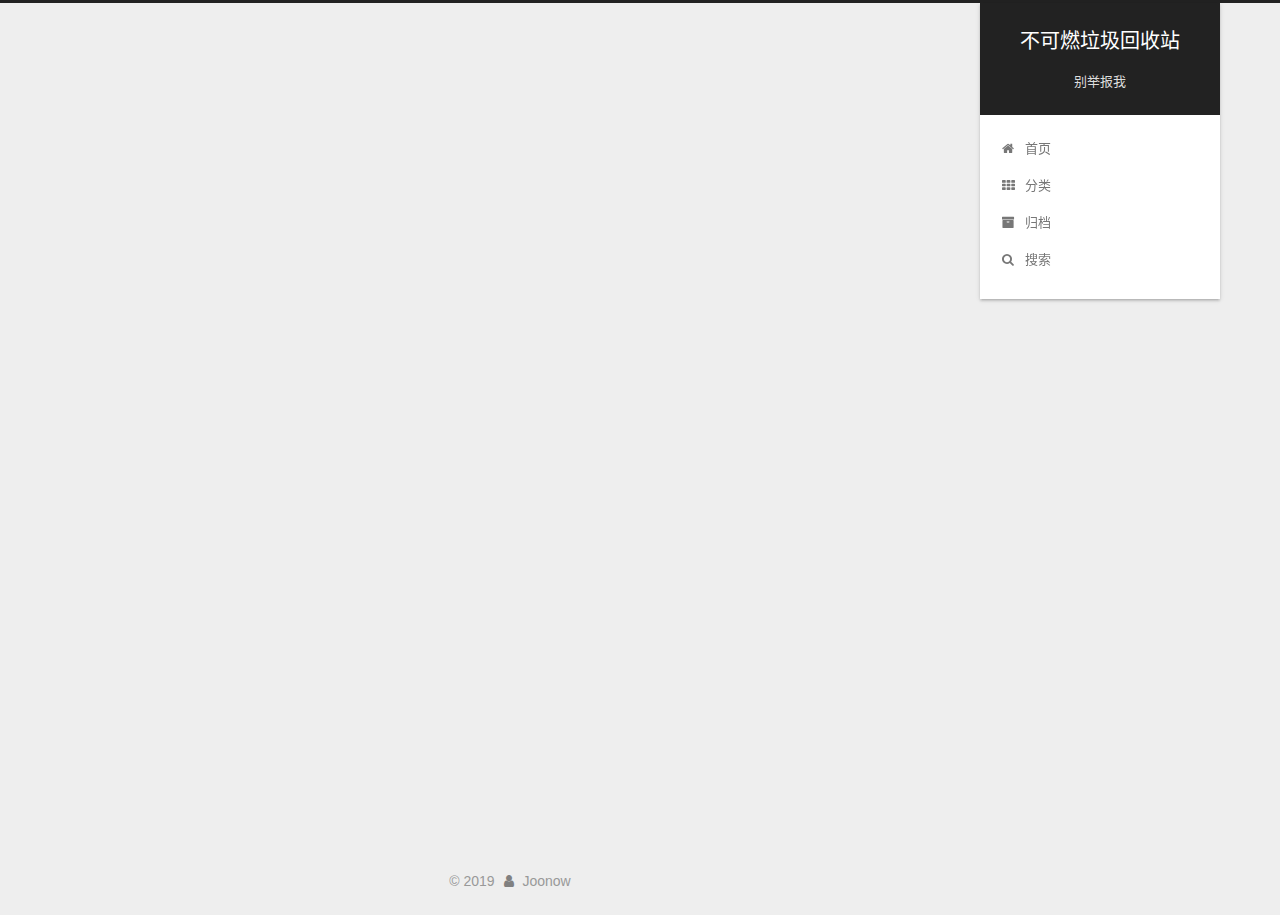
<file: 2019/05/30/Readme/index.html>
<!DOCTYPE html>












  


<html class="theme-next gemini use-motion" lang="zh-CN">
<head><meta name="generator" content="Hexo 3.8.0">
  <meta charset="UTF-8">
<meta http-equiv="X-UA-Compatible" content="IE=edge">
<meta name="viewport" content="width=device-width, initial-scale=1, maximum-scale=2">
<meta name="theme-color" content="#222">
























<link rel="stylesheet" href="/lib/font-awesome/css/font-awesome.min.css?v=4.6.2">

<link rel="stylesheet" href="/css/main.css?v=7.1.1">


  <link rel="apple-touch-icon" sizes="180x180" href="/images/apple-touch-icon-next.png?v=7.1.1">


  <link rel="icon" type="image/png" sizes="32x32" href="/images/amd.ico?v=7.1.1">


  <link rel="icon" type="image/png" sizes="16x16" href="/images/amd.ico?v=7.1.1">


  <link rel="mask-icon" href="/images/logo.svg?v=7.1.1" color="#222">







<script id="hexo.configurations">
  var NexT = window.NexT || {};
  var CONFIG = {
    root: '/',
    scheme: 'Gemini',
    version: '7.1.1',
    sidebar: {"position":"right","display":"post","offset":12,"onmobile":false,"dimmer":false},
    back2top: true,
    back2top_sidebar: false,
    fancybox: false,
    fastclick: false,
    lazyload: false,
    tabs: true,
    motion: {"enable":true,"async":false,"transition":{"post_block":"fadeIn","post_header":"slideDownIn","post_body":"slideDownIn","coll_header":"slideLeftIn","sidebar":"slideUpIn"}},
    algolia: {
      applicationID: '',
      apiKey: '',
      indexName: '',
      hits: {"per_page":10},
      labels: {"input_placeholder":"Search for Posts","hits_empty":"We didn't find any results for the search: ${query}","hits_stats":"${hits} results found in ${time} ms"}
    }
  };
</script>


  




  <meta name="description" content="本人爱国，男，未婚。 对科技数码、历史政治、人文地理感兴趣。 会打篮球、羽毛球和扑克牌。 看过东野圭吾、刘慈欣的小说。 看过的漫画有《NARUTO》、《JOJO》系列、《进击的巨人》、《一击男》系列等。 看过的动画有《猫和老鼠》、《海绵宝宝》、《NARUTO疾风传》、《灵能100》系列、《JOJO》系列、《进击的巨人》系列、《齐木楠雄的灾难》系列、《宝石之国》、《罗小黑战记》、《非人哉》等。 看过">
<meta property="og:type" content="article">
<meta property="og:title" content="Readme">
<meta property="og:url" content="http://amdno.com/2019/05/30/Readme/index.html">
<meta property="og:site_name" content="不可燃垃圾回收站">
<meta property="og:description" content="本人爱国，男，未婚。 对科技数码、历史政治、人文地理感兴趣。 会打篮球、羽毛球和扑克牌。 看过东野圭吾、刘慈欣的小说。 看过的漫画有《NARUTO》、《JOJO》系列、《进击的巨人》、《一击男》系列等。 看过的动画有《猫和老鼠》、《海绵宝宝》、《NARUTO疾风传》、《灵能100》系列、《JOJO》系列、《进击的巨人》系列、《齐木楠雄的灾难》系列、《宝石之国》、《罗小黑战记》、《非人哉》等。 看过">
<meta property="og:locale" content="zh-CN">
<meta property="og:updated_time" content="2019-05-30T12:58:36.153Z">
<meta name="twitter:card" content="summary">
<meta name="twitter:title" content="Readme">
<meta name="twitter:description" content="本人爱国，男，未婚。 对科技数码、历史政治、人文地理感兴趣。 会打篮球、羽毛球和扑克牌。 看过东野圭吾、刘慈欣的小说。 看过的漫画有《NARUTO》、《JOJO》系列、《进击的巨人》、《一击男》系列等。 看过的动画有《猫和老鼠》、《海绵宝宝》、《NARUTO疾风传》、《灵能100》系列、《JOJO》系列、《进击的巨人》系列、《齐木楠雄的灾难》系列、《宝石之国》、《罗小黑战记》、《非人哉》等。 看过">





  
  
  <link rel="canonical" href="http://amdno.com/2019/05/30/Readme/">



<script id="page.configurations">
  CONFIG.page = {
    sidebar: "",
  };
</script>

  <title>Readme | 不可燃垃圾回收站</title>
  












  <noscript>
  <style>
  .use-motion .motion-element,
  .use-motion .brand,
  .use-motion .menu-item,
  .sidebar-inner,
  .use-motion .post-block,
  .use-motion .pagination,
  .use-motion .comments,
  .use-motion .post-header,
  .use-motion .post-body,
  .use-motion .collection-title { opacity: initial; }

  .use-motion .logo,
  .use-motion .site-title,
  .use-motion .site-subtitle {
    opacity: initial;
    top: initial;
  }

  .use-motion .logo-line-before i { left: initial; }
  .use-motion .logo-line-after i { right: initial; }
  </style>
</noscript>

</head>

<body itemscope itemtype="http://schema.org/WebPage" lang="zh-CN">

  
  
    
  

  <div class="container sidebar-position-right page-post-detail">
    <div class="headband"></div>

    <header id="header" class="header" itemscope itemtype="http://schema.org/WPHeader">
      <div class="header-inner"><div class="site-brand-wrapper">
  <div class="site-meta">
    

    <div class="custom-logo-site-title">
      <a href="/" class="brand" rel="start">
        <span class="logo-line-before"><i></i></span>
        <span class="site-title">不可燃垃圾回收站</span>
        <span class="logo-line-after"><i></i></span>
      </a>
    </div>
    
      
        <p class="site-subtitle">别举报我</p>
      
    
    
  </div>

  <div class="site-nav-toggle">
    <button aria-label="切换导航栏">
      <span class="btn-bar"></span>
      <span class="btn-bar"></span>
      <span class="btn-bar"></span>
    </button>
  </div>
</div>



<nav class="site-nav">
  
    <ul id="menu" class="menu">
      
        
        
        
          
          <li class="menu-item menu-item-home">

    
    
    
      
    

    

    <a href="/" rel="section"><i class="menu-item-icon fa fa-fw fa-home"></i> <br>首页</a>

  </li>
        
        
        
          
          <li class="menu-item menu-item-categories">

    
    
    
      
    

    

    <a href="/categories/" rel="section"><i class="menu-item-icon fa fa-fw fa-th"></i> <br>分类</a>

  </li>
        
        
        
          
          <li class="menu-item menu-item-archives">

    
    
    
      
    

    

    <a href="/archives/" rel="section"><i class="menu-item-icon fa fa-fw fa-archive"></i> <br>归档</a>

  </li>

      
      
        <li class="menu-item menu-item-search">
          
            <a href="javascript:;" class="popup-trigger">
          
            
              <i class="menu-item-icon fa fa-search fa-fw"></i> <br>搜索</a>
        </li>
      
    </ul>
  

  

  
    <div class="site-search">
      
  <div class="popup search-popup local-search-popup">
  <div class="local-search-header clearfix">
    <span class="search-icon">
      <i class="fa fa-search"></i>
    </span>
    <span class="popup-btn-close">
      <i class="fa fa-times-circle"></i>
    </span>
    <div class="local-search-input-wrapper">
      <input autocomplete="off" placeholder="搜索..." spellcheck="false" type="text" id="local-search-input">
    </div>
  </div>
  <div id="local-search-result"></div>
</div>



    </div>
  
</nav>



  



</div>
    </header>

    


    <main id="main" class="main">
      <div class="main-inner">
        <div class="content-wrap">
          
            

          
          <div id="content" class="content">
            

  <div id="posts" class="posts-expand">
    

  

  
  
  

  

  <article class="post post-type-normal" itemscope itemtype="http://schema.org/Article">
  
  
  
  <div class="post-block">
    <link itemprop="mainEntityOfPage" href="http://amdno.com/2019/05/30/Readme/">

    <span hidden itemprop="author" itemscope itemtype="http://schema.org/Person">
      <meta itemprop="name" content="Joonow">
      <meta itemprop="description" content="猪脑的自我安慰中心">
      <meta itemprop="image" content="/images/avatar.gif">
    </span>

    <span hidden itemprop="publisher" itemscope itemtype="http://schema.org/Organization">
      <meta itemprop="name" content="不可燃垃圾回收站">
    </span>

    
      <header class="post-header">

        
        
          <h1 class="post-title" itemprop="name headline">Readme

              
            
          </h1>
        

        <div class="post-meta">
        
        
     		<font color="#1fa67a"><i class="fa fa-arrow-up"></i>
     		<strong>Top</strong></font>
     		<span class="post-meta-divider">|</span>
       		
       		
          <span class="post-time">

            
            
            

            
              <span class="post-meta-item-icon">
                <i class="fa fa-calendar-o"></i>
              </span>
              
                <span class="post-meta-item-text">发表于</span>
              

              
                
              

              <time title="创建时间：2019-05-30 19:31:14 / 修改时间：20:58:36" itemprop="dateCreated datePublished" datetime="2019-05-30T19:31:14+08:00">2019-05-30</time>
            

            
              

              
            
          </span>

          
            <span class="post-category">
            
              <span class="post-meta-divider">|</span>
            
              <span class="post-meta-item-icon">
                <i class="fa fa-folder-o"></i>
              </span>
              
                <span class="post-meta-item-text">分类于</span>
              
              
                <span itemprop="about" itemscope itemtype="http://schema.org/Thing"><a href="/categories/First/" itemprop="url" rel="index"><span itemprop="name">First</span></a></span>

                
                
              
            </span>
          

          
            
            
          

          
          

          

          
            <div class="post-symbolscount">
              

              
                <span class="post-meta-item-icon">
                  <i class="fa fa-file-word-o"></i>
                </span>
                
                  <span class="post-meta-item-text">本文字数：</span>
                
                <span title="本文字数">397</span>
              

              

              
            </div>
          

          

        </div>
      </header>
    

    
    
    
    <div class="post-body" itemprop="articleBody">

      
      

      
        <p>本人爱国，男，未婚。</p>
<p>对科技数码、历史政治、人文地理感兴趣。</p>
<p>会打篮球、羽毛球和扑克牌。</p>
<p>看过东野圭吾、刘慈欣的小说。</p>
<p>看过的漫画有《NARUTO》、《JOJO》系列、《进击的巨人》、《一击男》系列等。</p>
<p>看过的动画有《猫和老鼠》、《海绵宝宝》、《NARUTO疾风传》、《灵能100》系列、《JOJO》系列、《进击的巨人》系列、《齐木楠雄的灾难》系列、《宝石之国》、《罗小黑战记》、《非人哉》等。</p>
<p>看过的英美电视剧有《权力的游戏》系列、《贴身保镖》、《切尔诺贝利》等。</p>
<p>喜欢看军事、动作、剧情、科幻、喜剧类型的电影，比如《红海行动》、《碟中谍6》、《英伦对决》、《流浪地球》、《唐人街探案》等。</p>
<p>喜欢玩历史策略、第三人称射击、动作冒险游戏，比如《欧陆风云4》、《全境封锁》、《刺客信条》系列。</p>
<p>性格懒散、固执、软弱、虚伪、不求上进，喜欢自娱自乐、地图开疆、键盘政治，不是一个能为社会做贡献的人。</p>

      
    </div>

    

    
    
    
	
	<div>
    
    <div>
    
		<div style="text-align:center;color: #ccc;font-size:14px;">- The End -</div>
    
</div>
    
	</div>

    

    
      
    
    

    

    <footer class="post-footer">
      

      
      
      

      

      
      
    </footer>
  </div>
  
  
  
  </article>


  </div>


          </div>
          

  



        </div>
        
          
  
  <div class="sidebar-toggle">
    <div class="sidebar-toggle-line-wrap">
      <span class="sidebar-toggle-line sidebar-toggle-line-first"></span>
      <span class="sidebar-toggle-line sidebar-toggle-line-middle"></span>
      <span class="sidebar-toggle-line sidebar-toggle-line-last"></span>
    </div>
  </div>

  <aside id="sidebar" class="sidebar">
    <div class="sidebar-inner">

      

      

      <div class="site-overview-wrap sidebar-panel sidebar-panel-active">
        <div class="site-overview">
          <div class="site-author motion-element" itemprop="author" itemscope itemtype="http://schema.org/Person">
            
              <p class="site-author-name" itemprop="name">Joonow</p>
              <div class="site-description motion-element" itemprop="description">猪脑的自我安慰中心</div>
          </div>

          
            <nav class="site-state motion-element">
              
                <div class="site-state-item site-state-posts">
                
                  <a href="/archives/">
                
                    <span class="site-state-item-count">1</span>
                    <span class="site-state-item-name">日志</span>
                  </a>
                </div>
              

              
                
                
                <div class="site-state-item site-state-categories">
                  
                    
                      <a href="/categories/">
                    
                  
                    
                    
                      
                    
                    <span class="site-state-item-count">1</span>
                    <span class="site-state-item-name">分类</span>
                  </a>
                </div>
              

              
            </nav>
          

          

          

          
            <div class="links-of-author motion-element">
              
                <span class="links-of-author-item">
                  
                  
                    
                  
                  
                    
                  
                  <a href="https://weibo.com/6064539445" title="Weibo &rarr; https://weibo.com/6064539445" rel="noopener" target="_blank"><i class="fa fa-fw fa-weibo"></i>Weibo</a>
                </span>
              
            </div>
          

          

          
          

          
            
          
          

        </div>
      </div>

      

      

    </div>
  </aside>
  


        
      </div>
    </main>

    <footer id="footer" class="footer">
      <div class="footer-inner">
        <div class="copyright">&copy; <span itemprop="copyrightYear">2019</span>
  <span class="with-love" id="animate">
    <i class="fa fa-user"></i>
  </span>
  <span class="author" itemprop="copyrightHolder">Joonow</span>

  

  
</div>









        








        
      </div>
    </footer>

    
      <div class="back-to-top">
        <i class="fa fa-arrow-up"></i>
        
      </div>
    

    

    

    
  </div>

  

<script>
  if (Object.prototype.toString.call(window.Promise) !== '[object Function]') {
    window.Promise = null;
  }
</script>


























  
  <script src="/lib/jquery/index.js?v=2.1.3"></script>

  
  <script src="/lib/velocity/velocity.min.js?v=1.2.1"></script>

  
  <script src="/lib/velocity/velocity.ui.min.js?v=1.2.1"></script>


  


  <script src="/js/utils.js?v=7.1.1"></script>

  <script src="/js/motion.js?v=7.1.1"></script>



  
  


  <script src="/js/affix.js?v=7.1.1"></script>

  <script src="/js/schemes/pisces.js?v=7.1.1"></script>




  
  <script src="/js/scrollspy.js?v=7.1.1"></script>
<script src="/js/post-details.js?v=7.1.1"></script>



  


  <script src="/js/next-boot.js?v=7.1.1"></script>


  

  

  

  


  


  
  <script>
    // Popup Window;
    var isfetched = false;
    var isXml = true;
    // Search DB path;
    var search_path = "search.xml";
    if (search_path.length === 0) {
      search_path = "search.xml";
    } else if (/json$/i.test(search_path)) {
      isXml = false;
    }
    var path = "/" + search_path;
    // monitor main search box;

    var onPopupClose = function (e) {
      $('.popup').hide();
      $('#local-search-input').val('');
      $('.search-result-list').remove();
      $('#no-result').remove();
      $(".local-search-pop-overlay").remove();
      $('body').css('overflow', '');
    }

    function proceedsearch() {
      $("body")
        .append('<div class="search-popup-overlay local-search-pop-overlay"></div>')
        .css('overflow', 'hidden');
      $('.search-popup-overlay').click(onPopupClose);
      $('.popup').toggle();
      var $localSearchInput = $('#local-search-input');
      $localSearchInput.attr("autocapitalize", "none");
      $localSearchInput.attr("autocorrect", "off");
      $localSearchInput.focus();
    }

    // search function;
    var searchFunc = function(path, search_id, content_id) {
      'use strict';

      // start loading animation
      $("body")
        .append('<div class="search-popup-overlay local-search-pop-overlay">' +
          '<div id="search-loading-icon">' +
          '<i class="fa fa-spinner fa-pulse fa-5x fa-fw"></i>' +
          '</div>' +
          '</div>')
        .css('overflow', 'hidden');
      $("#search-loading-icon").css('margin', '20% auto 0 auto').css('text-align', 'center');

      

      $.ajax({
        url: path,
        dataType: isXml ? "xml" : "json",
        async: true,
        success: function(res) {
          // get the contents from search data
          isfetched = true;
          $('.popup').detach().appendTo('.header-inner');
          var datas = isXml ? $("entry", res).map(function() {
            return {
              title: $("title", this).text(),
              content: $("content",this).text(),
              url: $("url" , this).text()
            };
          }).get() : res;
          var input = document.getElementById(search_id);
          var resultContent = document.getElementById(content_id);
          var inputEventFunction = function() {
            var searchText = input.value.trim().toLowerCase();
            var keywords = searchText.split(/[\s\-]+/);
            if (keywords.length > 1) {
              keywords.push(searchText);
            }
            var resultItems = [];
            if (searchText.length > 0) {
              // perform local searching
              datas.forEach(function(data) {
                var isMatch = false;
                var hitCount = 0;
                var searchTextCount = 0;
                var title = data.title.trim();
                var titleInLowerCase = title.toLowerCase();
                var content = data.content.trim().replace(/<[^>]+>/g,"");
                
                var contentInLowerCase = content.toLowerCase();
                var articleUrl = decodeURIComponent(data.url).replace(/\/{2,}/g, '/');
                var indexOfTitle = [];
                var indexOfContent = [];
                // only match articles with not empty titles
                if(title != '') {
                  keywords.forEach(function(keyword) {
                    function getIndexByWord(word, text, caseSensitive) {
                      var wordLen = word.length;
                      if (wordLen === 0) {
                        return [];
                      }
                      var startPosition = 0, position = [], index = [];
                      if (!caseSensitive) {
                        text = text.toLowerCase();
                        word = word.toLowerCase();
                      }
                      while ((position = text.indexOf(word, startPosition)) > -1) {
                        index.push({position: position, word: word});
                        startPosition = position + wordLen;
                      }
                      return index;
                    }

                    indexOfTitle = indexOfTitle.concat(getIndexByWord(keyword, titleInLowerCase, false));
                    indexOfContent = indexOfContent.concat(getIndexByWord(keyword, contentInLowerCase, false));
                  });
                  if (indexOfTitle.length > 0 || indexOfContent.length > 0) {
                    isMatch = true;
                    hitCount = indexOfTitle.length + indexOfContent.length;
                  }
                }

                // show search results

                if (isMatch) {
                  // sort index by position of keyword

                  [indexOfTitle, indexOfContent].forEach(function (index) {
                    index.sort(function (itemLeft, itemRight) {
                      if (itemRight.position !== itemLeft.position) {
                        return itemRight.position - itemLeft.position;
                      } else {
                        return itemLeft.word.length - itemRight.word.length;
                      }
                    });
                  });

                  // merge hits into slices

                  function mergeIntoSlice(text, start, end, index) {
                    var item = index[index.length - 1];
                    var position = item.position;
                    var word = item.word;
                    var hits = [];
                    var searchTextCountInSlice = 0;
                    while (position + word.length <= end && index.length != 0) {
                      if (word === searchText) {
                        searchTextCountInSlice++;
                      }
                      hits.push({position: position, length: word.length});
                      var wordEnd = position + word.length;

                      // move to next position of hit

                      index.pop();
                      while (index.length != 0) {
                        item = index[index.length - 1];
                        position = item.position;
                        word = item.word;
                        if (wordEnd > position) {
                          index.pop();
                        } else {
                          break;
                        }
                      }
                    }
                    searchTextCount += searchTextCountInSlice;
                    return {
                      hits: hits,
                      start: start,
                      end: end,
                      searchTextCount: searchTextCountInSlice
                    };
                  }

                  var slicesOfTitle = [];
                  if (indexOfTitle.length != 0) {
                    slicesOfTitle.push(mergeIntoSlice(title, 0, title.length, indexOfTitle));
                  }

                  var slicesOfContent = [];
                  while (indexOfContent.length != 0) {
                    var item = indexOfContent[indexOfContent.length - 1];
                    var position = item.position;
                    var word = item.word;
                    // cut out 100 characters
                    var start = position - 20;
                    var end = position + 80;
                    if(start < 0){
                      start = 0;
                    }
                    if (end < position + word.length) {
                      end = position + word.length;
                    }
                    if(end > content.length){
                      end = content.length;
                    }
                    slicesOfContent.push(mergeIntoSlice(content, start, end, indexOfContent));
                  }

                  // sort slices in content by search text's count and hits' count

                  slicesOfContent.sort(function (sliceLeft, sliceRight) {
                    if (sliceLeft.searchTextCount !== sliceRight.searchTextCount) {
                      return sliceRight.searchTextCount - sliceLeft.searchTextCount;
                    } else if (sliceLeft.hits.length !== sliceRight.hits.length) {
                      return sliceRight.hits.length - sliceLeft.hits.length;
                    } else {
                      return sliceLeft.start - sliceRight.start;
                    }
                  });

                  // select top N slices in content

                  var upperBound = parseInt('1');
                  if (upperBound >= 0) {
                    slicesOfContent = slicesOfContent.slice(0, upperBound);
                  }

                  // highlight title and content

                  function highlightKeyword(text, slice) {
                    var result = '';
                    var prevEnd = slice.start;
                    slice.hits.forEach(function (hit) {
                      result += text.substring(prevEnd, hit.position);
                      var end = hit.position + hit.length;
                      result += '<b class="search-keyword">' + text.substring(hit.position, end) + '</b>';
                      prevEnd = end;
                    });
                    result += text.substring(prevEnd, slice.end);
                    return result;
                  }

                  var resultItem = '';

                  if (slicesOfTitle.length != 0) {
                    resultItem += "<li><a href='" + articleUrl + "' class='search-result-title'>" + highlightKeyword(title, slicesOfTitle[0]) + "</a>";
                  } else {
                    resultItem += "<li><a href='" + articleUrl + "' class='search-result-title'>" + title + "</a>";
                  }

                  slicesOfContent.forEach(function (slice) {
                    resultItem += "<a href='" + articleUrl + "'>" +
                      "<p class=\"search-result\">" + highlightKeyword(content, slice) +
                      "...</p>" + "</a>";
                  });

                  resultItem += "</li>";
                  resultItems.push({
                    item: resultItem,
                    searchTextCount: searchTextCount,
                    hitCount: hitCount,
                    id: resultItems.length
                  });
                }
              })
            };
            if (keywords.length === 1 && keywords[0] === "") {
              resultContent.innerHTML = '<div id="no-result"><i class="fa fa-search fa-5x"></i></div>'
            } else if (resultItems.length === 0) {
              resultContent.innerHTML = '<div id="no-result"><i class="fa fa-frown-o fa-5x"></i></div>'
            } else {
              resultItems.sort(function (resultLeft, resultRight) {
                if (resultLeft.searchTextCount !== resultRight.searchTextCount) {
                  return resultRight.searchTextCount - resultLeft.searchTextCount;
                } else if (resultLeft.hitCount !== resultRight.hitCount) {
                  return resultRight.hitCount - resultLeft.hitCount;
                } else {
                  return resultRight.id - resultLeft.id;
                }
              });
              var searchResultList = '<ul class=\"search-result-list\">';
              resultItems.forEach(function (result) {
                searchResultList += result.item;
              })
              searchResultList += "</ul>";
              resultContent.innerHTML = searchResultList;
            }
          }

          if ('auto' === 'auto') {
            input.addEventListener('input', inputEventFunction);
          } else {
            $('.search-icon').click(inputEventFunction);
            input.addEventListener('keypress', function (event) {
              if (event.keyCode === 13) {
                inputEventFunction();
              }
            });
          }

          // remove loading animation
          $(".local-search-pop-overlay").remove();
          $('body').css('overflow', '');

          proceedsearch();
        }
      });
    }

    // handle and trigger popup window;
    $('.popup-trigger').click(function(e) {
      e.stopPropagation();
      if (isfetched === false) {
        searchFunc(path, 'local-search-input', 'local-search-result');
      } else {
        proceedsearch();
      };
    });

    $('.popup-btn-close').click(onPopupClose);
    $('.popup').click(function(e){
      e.stopPropagation();
    });
    $(document).on('keyup', function (event) {
      var shouldDismissSearchPopup = event.which === 27 &&
        $('.search-popup').is(':visible');
      if (shouldDismissSearchPopup) {
        onPopupClose();
      }
    });
  </script>





  

  

  

  

  

  

  

  

  

  

  

  

  

  

</body>
</html>
</file>
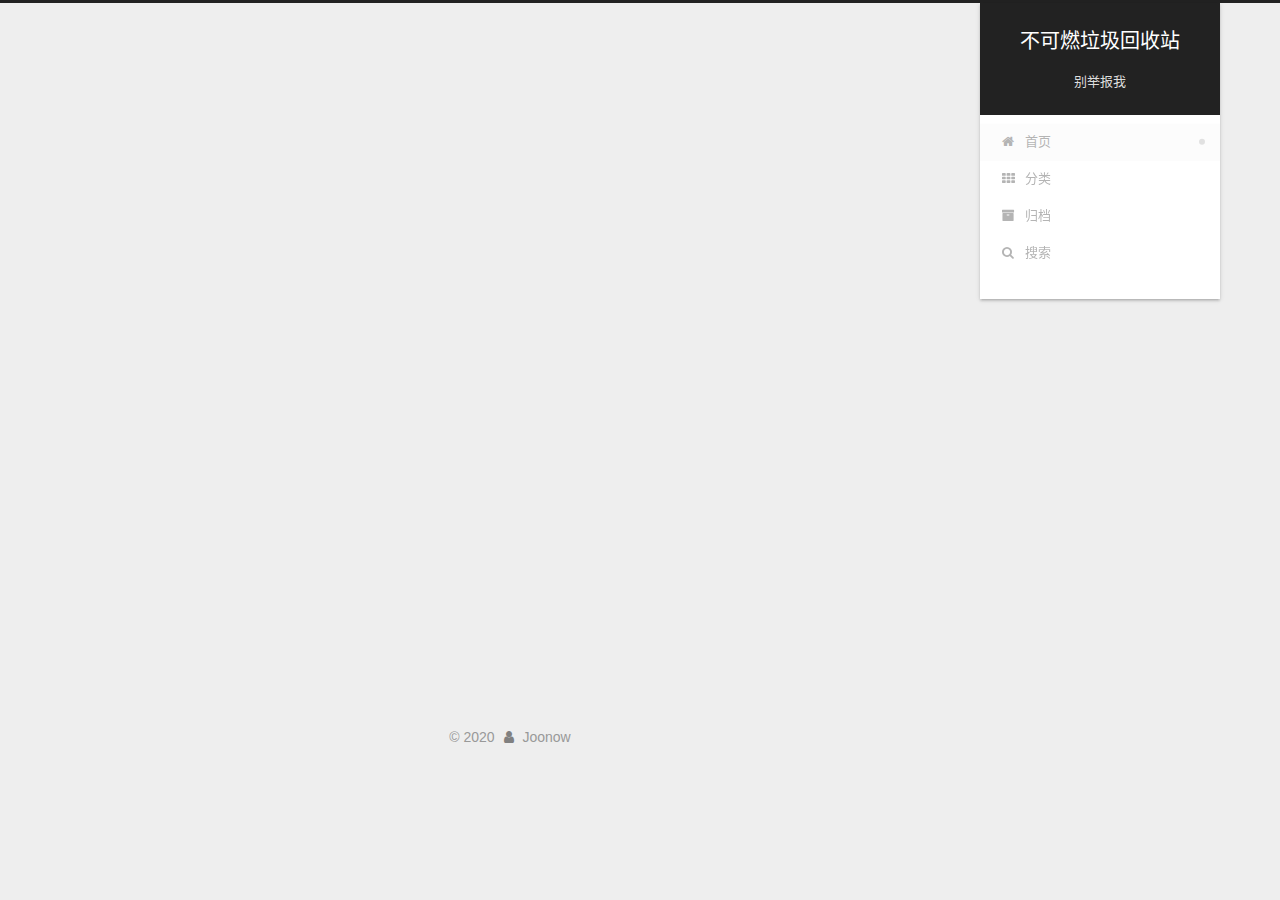
<file: index2.html>
<!DOCTYPE html>












  


<html class="theme-next gemini use-motion" lang="zh-CN">
<head><meta name="generator" content="Hexo 3.8.0">
  <meta charset="UTF-8">
<meta http-equiv="X-UA-Compatible" content="IE=edge">
<meta name="viewport" content="width=device-width, initial-scale=1, maximum-scale=2">
<meta name="theme-color" content="#222">
























<link rel="stylesheet" href="/lib/font-awesome/css/font-awesome.min.css?v=4.6.2">

<link rel="stylesheet" href="/css/main.css?v=7.1.1">


  <link rel="apple-touch-icon" sizes="180x180" href="/images/apple-touch-icon-next.png?v=7.1.1">


  <link rel="icon" type="image/png" sizes="32x32" href="/images/amd.ico?v=7.1.1">


  <link rel="icon" type="image/png" sizes="16x16" href="/images/amd.ico?v=7.1.1">


  <link rel="mask-icon" href="/images/logo.svg?v=7.1.1" color="#222">







<script id="hexo.configurations">
  var NexT = window.NexT || {};
  var CONFIG = {
    root: '/',
    scheme: 'Gemini',
    version: '7.1.1',
    sidebar: {"position":"right","display":"post","offset":12,"onmobile":false,"dimmer":false},
    back2top: true,
    back2top_sidebar: false,
    fancybox: false,
    fastclick: false,
    lazyload: false,
    tabs: true,
    motion: {"enable":true,"async":false,"transition":{"post_block":"fadeIn","post_header":"slideDownIn","post_body":"slideDownIn","coll_header":"slideLeftIn","sidebar":"slideUpIn"}},
    algolia: {
      applicationID: '',
      apiKey: '',
      indexName: '',
      hits: {"per_page":10},
      labels: {"input_placeholder":"Search for Posts","hits_empty":"We didn't find any results for the search: ${query}","hits_stats":"${hits} results found in ${time} ms"}
    }
  };
</script>


  




  <meta name="description" content="猪脑的自我安慰中心">
<meta property="og:type" content="website">
<meta property="og:title" content="不可燃垃圾回收站">
<meta property="og:url" content="http://amdno.com/index.html">
<meta property="og:site_name" content="不可燃垃圾回收站">
<meta property="og:description" content="猪脑的自我安慰中心">
<meta property="og:locale" content="zh-CN">
<meta name="twitter:card" content="summary">
<meta name="twitter:title" content="不可燃垃圾回收站">
<meta name="twitter:description" content="猪脑的自我安慰中心">





  
  
  <link rel="canonical" href="http://amdno.com/">



<script id="page.configurations">
  CONFIG.page = {
    sidebar: "",
  };
</script>

  <title>不可燃垃圾回收站</title>
  












  <noscript>
  <style>
  .use-motion .motion-element,
  .use-motion .brand,
  .use-motion .menu-item,
  .sidebar-inner,
  .use-motion .post-block,
  .use-motion .pagination,
  .use-motion .comments,
  .use-motion .post-header,
  .use-motion .post-body,
  .use-motion .collection-title { opacity: initial; }

  .use-motion .logo,
  .use-motion .site-title,
  .use-motion .site-subtitle {
    opacity: initial;
    top: initial;
  }

  .use-motion .logo-line-before i { left: initial; }
  .use-motion .logo-line-after i { right: initial; }
  </style>
</noscript>

</head>

<body itemscope itemtype="http://schema.org/WebPage" lang="zh-CN">

  
  
    
  

  <div class="container sidebar-position-right 
  page-home">
    <div class="headband"></div>

    <header id="header" class="header" itemscope itemtype="http://schema.org/WPHeader">
      <div class="header-inner"><div class="site-brand-wrapper">
  <div class="site-meta">
    

    <div class="custom-logo-site-title">
      <a href="/" class="brand" rel="start">
        <span class="logo-line-before"><i></i></span>
        <span class="site-title">不可燃垃圾回收站</span>
        <span class="logo-line-after"><i></i></span>
      </a>
    </div>
    
      
        <p class="site-subtitle">别举报我</p>
      
    
    
  </div>

  <div class="site-nav-toggle">
    <button aria-label="切换导航栏">
      <span class="btn-bar"></span>
      <span class="btn-bar"></span>
      <span class="btn-bar"></span>
    </button>
  </div>
</div>



<nav class="site-nav">
  
    <ul id="menu" class="menu">
      
        
        
        
          
          <li class="menu-item menu-item-home menu-item-active">

    
    
    
      
    

    

    <a href="/" rel="section"><i class="menu-item-icon fa fa-fw fa-home"></i> <br>首页</a>

  </li>
        
        
        
          
          <li class="menu-item menu-item-categories">

    
    
    
      
    

    

    <a href="/categories/" rel="section"><i class="menu-item-icon fa fa-fw fa-th"></i> <br>分类</a>

  </li>
        
        
        
          
          <li class="menu-item menu-item-archives">

    
    
    
      
    

    

    <a href="/archives/" rel="section"><i class="menu-item-icon fa fa-fw fa-archive"></i> <br>归档</a>

  </li>

      
      
        <li class="menu-item menu-item-search">
          
            <a href="javascript:;" class="popup-trigger">
          
            
              <i class="menu-item-icon fa fa-search fa-fw"></i> <br>搜索</a>
        </li>
      
    </ul>
  

  

  
    <div class="site-search">
      
  <div class="popup search-popup local-search-popup">
  <div class="local-search-header clearfix">
    <span class="search-icon">
      <i class="fa fa-search"></i>
    </span>
    <span class="popup-btn-close">
      <i class="fa fa-times-circle"></i>
    </span>
    <div class="local-search-input-wrapper">
      <input autocomplete="off" placeholder="搜索..." spellcheck="false" type="text" id="local-search-input">
    </div>
  </div>
  <div id="local-search-result"></div>
</div>



    </div>
  
</nav>



  



</div>
    </header>

    


    <main id="main" class="main">
      <div class="main-inner">
        <div class="content-wrap">
          
            

          
          <div id="content" class="content">
            
  <section id="posts" class="posts-expand">
    
      

  

  
  
  

  

  <article class="post post-type-normal" itemscope itemtype="http://schema.org/Article">
  
  
  
  <div class="post-block">
    <link itemprop="mainEntityOfPage" href="http://amdno.com/2019/05/30/Readme/">

    <span hidden itemprop="author" itemscope itemtype="http://schema.org/Person">
      <meta itemprop="name" content="Joonow">
      <meta itemprop="description" content="猪脑的自我安慰中心">
      <meta itemprop="image" content="/images/avatar.gif">
    </span>

    <span hidden itemprop="publisher" itemscope itemtype="http://schema.org/Organization">
      <meta itemprop="name" content="不可燃垃圾回收站">
    </span>

    
      <header class="post-header">

        
        
          <h1 class="post-title" itemprop="name headline">
                
                
                <a href="/2019/05/30/Readme/" class="post-title-link" itemprop="url">Readme</a>
              
            
          </h1>
        

        <div class="post-meta">
        
        
     		<font color="#1fa67a"><i class="fa fa-arrow-up"></i>
     		<strong>Top</strong></font>
     		<span class="post-meta-divider">|</span>
       		
       		
          <span class="post-time">

            
            
            

            
              <span class="post-meta-item-icon">
                <i class="fa fa-calendar-o"></i>
              </span>
              
                <span class="post-meta-item-text">发表于</span>
              

              
                
              

              <time title="创建时间：2019-05-30 19:31:14" itemprop="dateCreated datePublished" datetime="2019-05-30T19:31:14+08:00">2019-05-30</time>
            

            
              

              
                
                <span class="post-meta-divider">|</span>
                

                <span class="post-meta-item-icon">
                  <i class="fa fa-calendar-check-o"></i>
                </span>
                
                  <span class="post-meta-item-text">更新于</span>
                
                <time title="修改时间：2020-05-01 18:51:11" itemprop="dateModified" datetime="2020-05-01T18:51:11+08:00">2020-05-01</time>
              
            
          </span>

          
            <span class="post-category">
            
              <span class="post-meta-divider">|</span>
            
              <span class="post-meta-item-icon">
                <i class="fa fa-folder-o"></i>
              </span>
              
                <span class="post-meta-item-text">分类于</span>
              
              
                <span itemprop="about" itemscope itemtype="http://schema.org/Thing"><a href="/categories/First/" itemprop="url" rel="index"><span itemprop="name">First</span></a></span>

                
                
              
            </span>
          

          
            
            
          

          
          

          

          
            <div class="post-symbolscount">
              

              
                <span class="post-meta-item-icon">
                  <i class="fa fa-file-word-o"></i>
                </span>
                
                  <span class="post-meta-item-text">本文字数：</span>
                
                <span title="本文字数">65</span>
              

              

              
            </div>
          

          

        </div>
      </header>
    

    
    
    
    <div class="post-body" itemprop="articleBody">

      
      

      
        
          <p>本人爱国，男，未婚。
          <!--noindex-->
          
            <div class="post-button text-center">
              <a class="btn" href="/2019/05/30/Readme/#more" rel="contents">
                阅读全文 &raquo;
              </a>
            </div>
          
          <!--/noindex-->
        
      
    </p></div>

    

    
    
    
	
	<div>
    
	</div>

    

    
      
    
    

    

    <footer class="post-footer">
      

      

      

      
      
        <div class="post-eof"></div>
      
    </footer>
  </div>
  
  
  
  </article>


    
  </section>

  


          </div>
          

        </div>
        
          
  
  <div class="sidebar-toggle">
    <div class="sidebar-toggle-line-wrap">
      <span class="sidebar-toggle-line sidebar-toggle-line-first"></span>
      <span class="sidebar-toggle-line sidebar-toggle-line-middle"></span>
      <span class="sidebar-toggle-line sidebar-toggle-line-last"></span>
    </div>
  </div>

  <aside id="sidebar" class="sidebar">
    <div class="sidebar-inner">

      

      

      <div class="site-overview-wrap sidebar-panel sidebar-panel-active">
        <div class="site-overview">
          <div class="site-author motion-element" itemprop="author" itemscope itemtype="http://schema.org/Person">
            
              <p class="site-author-name" itemprop="name">Joonow</p>
              <div class="site-description motion-element" itemprop="description">猪脑的自我安慰中心</div>
          </div>

          
            <nav class="site-state motion-element">
              
                <div class="site-state-item site-state-posts">
                
                  <a href="/archives/">
                
                    <span class="site-state-item-count">1</span>
                    <span class="site-state-item-name">日志</span>
                  </a>
                </div>
              

              
                
                
                <div class="site-state-item site-state-categories">
                  
                    
                      <a href="/categories/">
                    
                  
                    
                    
                      
                    
                    <span class="site-state-item-count">1</span>
                    <span class="site-state-item-name">分类</span>
                  </a>
                </div>
              

              
            </nav>
          

          

          

          
            <div class="links-of-author motion-element">
              
                <span class="links-of-author-item">
                  
                  
                    
                  
                  
                    
                  
                  <a href="https://weibo.com/6064539445" title="Weibo &rarr; https://weibo.com/6064539445" rel="noopener" target="_blank"><i class="fa fa-fw fa-weibo"></i>Weibo</a>
                </span>
              
            </div>
          

          

          
          

          
            
          
          

        </div>
      </div>

      

      

    </div>
  </aside>
  


        
      </div>
    </main>

    <footer id="footer" class="footer">
      <div class="footer-inner">
        <div class="copyright">&copy; <span itemprop="copyrightYear">2020</span>
  <span class="with-love" id="animate">
    <i class="fa fa-user"></i>
  </span>
  <span class="author" itemprop="copyrightHolder">Joonow</span>

  

  
</div>









        








        
      </div>
    </footer>

    
      <div class="back-to-top">
        <i class="fa fa-arrow-up"></i>
        
      </div>
    

    

    

    
  </div>

  

<script>
  if (Object.prototype.toString.call(window.Promise) !== '[object Function]') {
    window.Promise = null;
  }
</script>


























  
  <script src="/lib/jquery/index.js?v=2.1.3"></script>

  
  <script src="/lib/velocity/velocity.min.js?v=1.2.1"></script>

  
  <script src="/lib/velocity/velocity.ui.min.js?v=1.2.1"></script>


  


  <script src="/js/utils.js?v=7.1.1"></script>

  <script src="/js/motion.js?v=7.1.1"></script>



  
  


  <script src="/js/affix.js?v=7.1.1"></script>

  <script src="/js/schemes/pisces.js?v=7.1.1"></script>




  

  


  <script src="/js/next-boot.js?v=7.1.1"></script>


  

  

  

  



  
  <script>
    // Popup Window;
    var isfetched = false;
    var isXml = true;
    // Search DB path;
    var search_path = "search.xml";
    if (search_path.length === 0) {
      search_path = "search.xml";
    } else if (/json$/i.test(search_path)) {
      isXml = false;
    }
    var path = "/" + search_path;
    // monitor main search box;

    var onPopupClose = function (e) {
      $('.popup').hide();
      $('#local-search-input').val('');
      $('.search-result-list').remove();
      $('#no-result').remove();
      $(".local-search-pop-overlay").remove();
      $('body').css('overflow', '');
    }

    function proceedsearch() {
      $("body")
        .append('<div class="search-popup-overlay local-search-pop-overlay"></div>')
        .css('overflow', 'hidden');
      $('.search-popup-overlay').click(onPopupClose);
      $('.popup').toggle();
      var $localSearchInput = $('#local-search-input');
      $localSearchInput.attr("autocapitalize", "none");
      $localSearchInput.attr("autocorrect", "off");
      $localSearchInput.focus();
    }

    // search function;
    var searchFunc = function(path, search_id, content_id) {
      'use strict';

      // start loading animation
      $("body")
        .append('<div class="search-popup-overlay local-search-pop-overlay">' +
          '<div id="search-loading-icon">' +
          '<i class="fa fa-spinner fa-pulse fa-5x fa-fw"></i>' +
          '</div>' +
          '</div>')
        .css('overflow', 'hidden');
      $("#search-loading-icon").css('margin', '20% auto 0 auto').css('text-align', 'center');

      

      $.ajax({
        url: path,
        dataType: isXml ? "xml" : "json",
        async: true,
        success: function(res) {
          // get the contents from search data
          isfetched = true;
          $('.popup').detach().appendTo('.header-inner');
          var datas = isXml ? $("entry", res).map(function() {
            return {
              title: $("title", this).text(),
              content: $("content",this).text(),
              url: $("url" , this).text()
            };
          }).get() : res;
          var input = document.getElementById(search_id);
          var resultContent = document.getElementById(content_id);
          var inputEventFunction = function() {
            var searchText = input.value.trim().toLowerCase();
            var keywords = searchText.split(/[\s\-]+/);
            if (keywords.length > 1) {
              keywords.push(searchText);
            }
            var resultItems = [];
            if (searchText.length > 0) {
              // perform local searching
              datas.forEach(function(data) {
                var isMatch = false;
                var hitCount = 0;
                var searchTextCount = 0;
                var title = data.title.trim();
                var titleInLowerCase = title.toLowerCase();
                var content = data.content.trim().replace(/<[^>]+>/g,"");
                
                var contentInLowerCase = content.toLowerCase();
                var articleUrl = decodeURIComponent(data.url).replace(/\/{2,}/g, '/');
                var indexOfTitle = [];
                var indexOfContent = [];
                // only match articles with not empty titles
                if(title != '') {
                  keywords.forEach(function(keyword) {
                    function getIndexByWord(word, text, caseSensitive) {
                      var wordLen = word.length;
                      if (wordLen === 0) {
                        return [];
                      }
                      var startPosition = 0, position = [], index = [];
                      if (!caseSensitive) {
                        text = text.toLowerCase();
                        word = word.toLowerCase();
                      }
                      while ((position = text.indexOf(word, startPosition)) > -1) {
                        index.push({position: position, word: word});
                        startPosition = position + wordLen;
                      }
                      return index;
                    }

                    indexOfTitle = indexOfTitle.concat(getIndexByWord(keyword, titleInLowerCase, false));
                    indexOfContent = indexOfContent.concat(getIndexByWord(keyword, contentInLowerCase, false));
                  });
                  if (indexOfTitle.length > 0 || indexOfContent.length > 0) {
                    isMatch = true;
                    hitCount = indexOfTitle.length + indexOfContent.length;
                  }
                }

                // show search results

                if (isMatch) {
                  // sort index by position of keyword

                  [indexOfTitle, indexOfContent].forEach(function (index) {
                    index.sort(function (itemLeft, itemRight) {
                      if (itemRight.position !== itemLeft.position) {
                        return itemRight.position - itemLeft.position;
                      } else {
                        return itemLeft.word.length - itemRight.word.length;
                      }
                    });
                  });

                  // merge hits into slices

                  function mergeIntoSlice(text, start, end, index) {
                    var item = index[index.length - 1];
                    var position = item.position;
                    var word = item.word;
                    var hits = [];
                    var searchTextCountInSlice = 0;
                    while (position + word.length <= end && index.length != 0) {
                      if (word === searchText) {
                        searchTextCountInSlice++;
                      }
                      hits.push({position: position, length: word.length});
                      var wordEnd = position + word.length;

                      // move to next position of hit

                      index.pop();
                      while (index.length != 0) {
                        item = index[index.length - 1];
                        position = item.position;
                        word = item.word;
                        if (wordEnd > position) {
                          index.pop();
                        } else {
                          break;
                        }
                      }
                    }
                    searchTextCount += searchTextCountInSlice;
                    return {
                      hits: hits,
                      start: start,
                      end: end,
                      searchTextCount: searchTextCountInSlice
                    };
                  }

                  var slicesOfTitle = [];
                  if (indexOfTitle.length != 0) {
                    slicesOfTitle.push(mergeIntoSlice(title, 0, title.length, indexOfTitle));
                  }

                  var slicesOfContent = [];
                  while (indexOfContent.length != 0) {
                    var item = indexOfContent[indexOfContent.length - 1];
                    var position = item.position;
                    var word = item.word;
                    // cut out 100 characters
                    var start = position - 20;
                    var end = position + 80;
                    if(start < 0){
                      start = 0;
                    }
                    if (end < position + word.length) {
                      end = position + word.length;
                    }
                    if(end > content.length){
                      end = content.length;
                    }
                    slicesOfContent.push(mergeIntoSlice(content, start, end, indexOfContent));
                  }

                  // sort slices in content by search text's count and hits' count

                  slicesOfContent.sort(function (sliceLeft, sliceRight) {
                    if (sliceLeft.searchTextCount !== sliceRight.searchTextCount) {
                      return sliceRight.searchTextCount - sliceLeft.searchTextCount;
                    } else if (sliceLeft.hits.length !== sliceRight.hits.length) {
                      return sliceRight.hits.length - sliceLeft.hits.length;
                    } else {
                      return sliceLeft.start - sliceRight.start;
                    }
                  });

                  // select top N slices in content

                  var upperBound = parseInt('1');
                  if (upperBound >= 0) {
                    slicesOfContent = slicesOfContent.slice(0, upperBound);
                  }

                  // highlight title and content

                  function highlightKeyword(text, slice) {
                    var result = '';
                    var prevEnd = slice.start;
                    slice.hits.forEach(function (hit) {
                      result += text.substring(prevEnd, hit.position);
                      var end = hit.position + hit.length;
                      result += '<b class="search-keyword">' + text.substring(hit.position, end) + '</b>';
                      prevEnd = end;
                    });
                    result += text.substring(prevEnd, slice.end);
                    return result;
                  }

                  var resultItem = '';

                  if (slicesOfTitle.length != 0) {
                    resultItem += "<li><a href='" + articleUrl + "' class='search-result-title'>" + highlightKeyword(title, slicesOfTitle[0]) + "</a>";
                  } else {
                    resultItem += "<li><a href='" + articleUrl + "' class='search-result-title'>" + title + "</a>";
                  }

                  slicesOfContent.forEach(function (slice) {
                    resultItem += "<a href='" + articleUrl + "'>" +
                      "<p class=\"search-result\">" + highlightKeyword(content, slice) +
                      "...</p>" + "</a>";
                  });

                  resultItem += "</li>";
                  resultItems.push({
                    item: resultItem,
                    searchTextCount: searchTextCount,
                    hitCount: hitCount,
                    id: resultItems.length
                  });
                }
              })
            };
            if (keywords.length === 1 && keywords[0] === "") {
              resultContent.innerHTML = '<div id="no-result"><i class="fa fa-search fa-5x"></i></div>'
            } else if (resultItems.length === 0) {
              resultContent.innerHTML = '<div id="no-result"><i class="fa fa-frown-o fa-5x"></i></div>'
            } else {
              resultItems.sort(function (resultLeft, resultRight) {
                if (resultLeft.searchTextCount !== resultRight.searchTextCount) {
                  return resultRight.searchTextCount - resultLeft.searchTextCount;
                } else if (resultLeft.hitCount !== resultRight.hitCount) {
                  return resultRight.hitCount - resultLeft.hitCount;
                } else {
                  return resultRight.id - resultLeft.id;
                }
              });
              var searchResultList = '<ul class=\"search-result-list\">';
              resultItems.forEach(function (result) {
                searchResultList += result.item;
              })
              searchResultList += "</ul>";
              resultContent.innerHTML = searchResultList;
            }
          }

          if ('auto' === 'auto') {
            input.addEventListener('input', inputEventFunction);
          } else {
            $('.search-icon').click(inputEventFunction);
            input.addEventListener('keypress', function (event) {
              if (event.keyCode === 13) {
                inputEventFunction();
              }
            });
          }

          // remove loading animation
          $(".local-search-pop-overlay").remove();
          $('body').css('overflow', '');

          proceedsearch();
        }
      });
    }

    // handle and trigger popup window;
    $('.popup-trigger').click(function(e) {
      e.stopPropagation();
      if (isfetched === false) {
        searchFunc(path, 'local-search-input', 'local-search-result');
      } else {
        proceedsearch();
      };
    });

    $('.popup-btn-close').click(onPopupClose);
    $('.popup').click(function(e){
      e.stopPropagation();
    });
    $(document).on('keyup', function (event) {
      var shouldDismissSearchPopup = event.which === 27 &&
        $('.search-popup').is(':visible');
      if (shouldDismissSearchPopup) {
        onPopupClose();
      }
    });
  </script>





  

  

  

  

  

  

  

  

  

  

  

  

  

  

</body>
</html>
</file>
<file: css/main.css>
/* normalize.css v8.0.1 | MIT License | github.com/necolas/normalize.css */
html {
  line-height: 1.15; /* 1 */
  -webkit-text-size-adjust: 100%; /* 2 */
}
body {
  margin: 0;
}
main {
  display: block;
}
h1 {
  font-size: 2em;
  margin: 0.67em 0;
}
hr {
  box-sizing: content-box; /* 1 */
  height: 0; /* 1 */
  overflow: visible; /* 2 */
}
pre {
  font-family: monospace, monospace; /* 1 */
  font-size: 1em; /* 2 */
}
a {
  background-color: transparent;
}
abbr[title] {
  border-bottom: none; /* 1 */
  text-decoration: underline; /* 2 */
  text-decoration: underline dotted; /* 2 */
}
b,
strong {
  font-weight: bolder;
}
code,
kbd,
samp {
  font-family: monospace, monospace; /* 1 */
  font-size: 1em; /* 2 */
}
small {
  font-size: 80%;
}
sub,
sup {
  font-size: 75%;
  line-height: 0;
  position: relative;
  vertical-align: baseline;
}
sub {
  bottom: -0.25em;
}
sup {
  top: -0.5em;
}
img {
  border-style: none;
}
button,
input,
optgroup,
select,
textarea {
  font-family: inherit; /* 1 */
  font-size: 100%; /* 1 */
  line-height: 1.15; /* 1 */
  margin: 0; /* 2 */
}
button,
input {
/* 1 */
  overflow: visible;
}
button,
select {
/* 1 */
  text-transform: none;
}
button,
[type="button"],
[type="reset"],
[type="submit"] {
  -webkit-appearance: button;
}
button::-moz-focus-inner,
[type="button"]::-moz-focus-inner,
[type="reset"]::-moz-focus-inner,
[type="submit"]::-moz-focus-inner {
  border-style: none;
  padding: 0;
}
button:-moz-focusring,
[type="button"]:-moz-focusring,
[type="reset"]:-moz-focusring,
[type="submit"]:-moz-focusring {
  outline: 1px dotted ButtonText;
}
fieldset {
  padding: 0.35em 0.75em 0.625em;
}
legend {
  box-sizing: border-box; /* 1 */
  color: inherit; /* 2 */
  display: table; /* 1 */
  max-width: 100%; /* 1 */
  padding: 0; /* 3 */
  white-space: normal; /* 1 */
}
progress {
  vertical-align: baseline;
}
textarea {
  overflow: auto;
}
[type="checkbox"],
[type="radio"] {
  box-sizing: border-box; /* 1 */
  padding: 0; /* 2 */
}
[type="number"]::-webkit-inner-spin-button,
[type="number"]::-webkit-outer-spin-button {
  height: auto;
}
[type="search"] {
  -webkit-appearance: textfield; /* 1 */
  outline-offset: -2px; /* 2 */
}
[type="search"]::-webkit-search-decoration {
  -webkit-appearance: none;
}
::-webkit-file-upload-button {
  -webkit-appearance: button; /* 1 */
  font: inherit; /* 2 */
}
details {
  display: block;
}
summary {
  display: list-item;
}
template {
  display: none;
}
[hidden] {
  display: none;
}
::selection {
  background: #262a30;
  color: #fff;
}
body {
  position: relative;
  font-family: 'Lato', "PingFang SC", "Microsoft YaHei", sans-serif;
  font-size: 14px;
  line-height: 2;
  color: #555;
  background: #eee;
}
@media (max-width: 991px) {
  body {
    padding-right: 0 !important;
  }
}
@media (min-width: 1200px) {
  body {
    font-size: 16px;
  }
}
h1,
h2,
h3,
h4,
h5,
h6 {
  margin: 20px 0 15px;
  padding: 0;
  font-weight: bold;
  line-height: 1.5;
  font-family: 'Lato', "PingFang SC", "Microsoft YaHei", sans-serif;
}
h1 {
  font-size: 22px;
}
h1 code {
  font-size: 1em;
}
@media (max-width: 767px) {
  h1 {
    font-size: 18px;
  }
  h1 code {
    font-size: 1em;
  }
}
h2 {
  font-size: 20px;
}
h2 code {
  font-size: 1em;
}
@media (max-width: 767px) {
  h2 {
    font-size: 16px;
  }
  h2 code {
    font-size: 1em;
  }
}
h3 {
  font-size: 18px;
}
h3 code {
  font-size: 1em;
}
@media (max-width: 767px) {
  h3 {
    font-size: 14px;
  }
  h3 code {
    font-size: 1em;
  }
}
h4 {
  font-size: 16px;
}
h4 code {
  font-size: 1em;
}
@media (max-width: 767px) {
  h4 {
    font-size: 12px;
  }
  h4 code {
    font-size: 1em;
  }
}
h5 {
  font-size: 14px;
}
h5 code {
  font-size: 1em;
}
@media (max-width: 767px) {
  h5 {
    font-size: 10px;
  }
  h5 code {
    font-size: 1em;
  }
}
h6 {
  font-size: 12px;
}
h6 code {
  font-size: 1em;
}
@media (max-width: 767px) {
  h6 {
    font-size: 8px;
  }
  h6 code {
    font-size: 1em;
  }
}
p {
  margin: 0 0 20px 0;
}
a,
span.exturl {
  overflow-wrap: break-word;
  word-wrap: break-word;
  background-color: transparent;
  color: #555;
  text-decoration: none;
  outline: none;
  border-bottom: 1px solid #999;
  cursor: pointer;
}
a:hover,
span.exturl:hover {
  color: #222;
  border-bottom-color: #222;
}
video {
  max-width: 100%;
  display: block;
  margin-left: auto;
  margin-right: auto;
}
img {
  display: block;
  margin: auto;
  max-width: 100%;
  height: auto;
}
hr {
  margin: 40px 0;
  height: 3px;
  border: none;
  background-color: #ddd;
  background-image: repeating-linear-gradient(-45deg, #fff, #fff 4px, transparent 4px, transparent 8px);
}
blockquote {
  margin: 0;
  padding: 0 15px;
  color: #666;
  border-left: 4px solid #ddd;
}
blockquote cite::before {
  content: "-";
  padding: 0 5px;
}
dt {
  font-weight: 700;
}
dd {
  margin: 0;
  padding: 0;
}
kbd {
  border: 1px solid #ccc;
  border-radius: 0.2em;
  box-shadow: 0.1em 0.1em 0.2em rgba(0,0,0,0.1);
  background-color: #f9f9f9;
  font-family: inherit;
  background-image: linear-gradient(top, #eee, #fff, #eee);
  padding: 0.1em 0.3em;
  white-space: nowrap;
}
.text-left {
  text-align: left;
}
.text-center {
  text-align: center;
}
.text-right {
  text-align: right;
}
.text-justify {
  text-align: justify;
}
.text-nowrap {
  white-space: nowrap;
}
.text-lowercase {
  text-transform: lowercase;
}
.text-uppercase {
  text-transform: uppercase;
}
.text-capitalize {
  text-transform: capitalize;
}
.center-block {
  display: block;
  margin-left: auto;
  margin-right: auto;
}
.clearfix:before,
.clearfix:after {
  content: " ";
  display: table;
}
.clearfix:after {
  clear: both;
}
.pullquote {
  width: 45%;
}
.pullquote.left {
  float: left;
  margin-left: 5px;
  margin-right: 10px;
}
.pullquote.right {
  float: right;
  margin-left: 10px;
  margin-right: 5px;
}
.affix {
  position: fixed;
}
.translation {
  margin-top: -20px;
  font-size: 14px;
  color: #999;
}
.scrollbar-measure {
  width: 100px;
  height: 100px;
  overflow: scroll;
  position: absolute;
  top: -9999px;
}
.use-motion .motion-element {
  opacity: 0;
}
.table-container {
  margin: 20px 0;
  overflow: auto;
  -webkit-overflow-scrolling: touch;
}
.highlight .table-container {
  margin: 0px;
}
table {
  width: 100%;
  border-collapse: collapse;
  border-spacing: 0;
  font-size: 14px;
}
table > tbody > tr:nth-of-type(odd) {
  background-color: #f9f9f9;
}
table > tbody > tr:hover {
  background-color: #f5f5f5;
}
caption,
th,
td {
  padding: 8px;
  text-align: left;
  vertical-align: middle;
  font-weight: normal;
}
th,
td {
  border: 1px solid #ddd;
  border-bottom: 3px solid #ddd;
}
th {
  padding-bottom: 10px;
  font-weight: 700;
}
td {
  border-bottom-width: 1px;
}
html,
body {
  height: 100%;
}
.container {
  position: relative;
}
.header-inner {
  margin: 0 auto;
  padding: 100px 0 70px;
  width: calc(100% - 20px);
}
@media (min-width: 1200px) {
  .container .header-inner {
    width: 1160px;
  }
}
@media (min-width: 1600px) {
  .container .header-inner {
    width: 73%;
  }
}
.main-inner {
  margin: 0 auto;
  width: calc(100% - 20px);
}
@media (min-width: 1200px) {
  .container .main-inner {
    width: 1160px;
  }
}
@media (min-width: 1600px) {
  .container .main-inner {
    width: 73%;
  }
}
.footer {
  padding: 20px 0;
}
.footer-inner {
  box-sizing: border-box;
  margin: 0px auto;
  width: calc(100% - 20px);
}
@media (min-width: 1200px) {
  .container .footer-inner {
    width: 1160px;
  }
}
@media (min-width: 1600px) {
  .container .footer-inner {
    width: 73%;
  }
}
pre,
.highlight {
  overflow: auto;
  margin: 20px 0;
  padding: 0;
  font-size: 14px;
  color: #4d4d4c;
  background: #f7f7f7;
  line-height: 1.6;
}
pre,
code {
  font-family: consolas, Menlo, "PingFang SC", "Microsoft YaHei", monospace;
}
code {
  overflow-wrap: break-word;
  word-wrap: break-word;
  padding: 2px 4px;
  color: #555;
  background: #eee;
  border-radius: 3px;
  font-size: 14px;
}
pre {
  padding: 10px;
}
pre code {
  padding: 0;
  color: #4d4d4c;
  background: none;
  text-shadow: none;
}
.highlight {
  border-radius: 1px;
}
.highlight pre {
  border: none;
  margin: 0;
  padding: 10px 0;
}
.highlight table {
  margin: 0;
  width: auto;
  border: none;
}
.highlight td {
  border: none;
  padding: 0;
}
.highlight figcaption {
  font-size: 1em;
  color: #4d4d4c;
  line-height: 1em;
  margin-bottom: 1em;
  margin: 0em;
  padding: 0.5em;
  background: #eee;
  border-bottom: 1px solid #e9e9e9;
}
.highlight figcaption:before,
.highlight figcaption:after {
  content: " ";
  display: table;
}
.highlight figcaption:after {
  clear: both;
}
.highlight figcaption a {
  float: right;
  color: #4d4d4c;
}
.highlight figcaption a:hover {
  border-bottom-color: #4d4d4c;
}
.highlight .gutter pre {
  padding-left: 10px;
  padding-right: 10px;
  color: #869194;
  text-align: right;
  background-color: #eff2f3;
}
.highlight .code pre {
  width: 100%;
  padding-left: 10px;
  padding-right: 10px;
  background-color: #f7f7f7;
}
.highlight .line {
  height: 20px;
}
.gutter {
  -webkit-user-select: none;
  -moz-user-select: none;
  -ms-user-select: none;
  user-select: none;
}
.gist table {
  width: auto;
}
.gist table td {
  border: none;
}
pre .deletion {
  background: #fdd;
}
pre .addition {
  background: #dfd;
}
pre .meta {
  color: #8959a8;
}
pre .comment {
  color: #8e908c;
}
pre .variable,
pre .attribute,
pre .tag,
pre .name,
pre .regexp,
pre .ruby .constant,
pre .xml .tag .title,
pre .xml .pi,
pre .xml .doctype,
pre .html .doctype,
pre .css .id,
pre .css .class,
pre .css .pseudo {
  color: #c82829;
}
pre .number,
pre .preprocessor,
pre .built_in,
pre .builtin-name,
pre .literal,
pre .params,
pre .constant,
pre .command {
  color: #f5871f;
}
pre .ruby .class .title,
pre .css .rules .attribute,
pre .string,
pre .symbol,
pre .value,
pre .inheritance,
pre .header,
pre .ruby .symbol,
pre .xml .cdata,
pre .special,
pre .formula {
  color: #718c00;
}
pre .title,
pre .css .hexcolor {
  color: #3e999f;
}
pre .function,
pre .python .decorator,
pre .python .title,
pre .ruby .function .title,
pre .ruby .title .keyword,
pre .perl .sub,
pre .javascript .title,
pre .coffeescript .title {
  color: #4271ae;
}
pre .keyword,
pre .javascript .function {
  color: #8959a8;
}
.posts-expand .post-body img.full-image {
  border: none;
}
.blockquote-center,
.page-home .post-type-quote blockquote,
.page-post-detail .post-type-quote blockquote {
  position: relative;
  margin: 40px 0;
  padding: 0;
  border-left: none;
  text-align: center;
}
.blockquote-center::before,
.page-home .post-type-quote blockquote::before,
.page-post-detail .post-type-quote blockquote::before,
.blockquote-center::after,
.page-home .post-type-quote blockquote::after,
.page-post-detail .post-type-quote blockquote::after {
  position: absolute;
  content: ' ';
  display: block;
  width: 100%;
  height: 24px;
  opacity: 0.2;
  background-repeat: no-repeat;
  background-position: 0 -6px;
  background-size: 22px 22px;
}
.blockquote-center::before,
.page-home .post-type-quote blockquote::before,
.page-post-detail .post-type-quote blockquote::before {
  top: -20px;
  background-image: url("../images/quote-l.svg");
  border-top: 1px solid #ccc;
}
.blockquote-center::after,
.page-home .post-type-quote blockquote::after,
.page-post-detail .post-type-quote blockquote::after {
  bottom: -20px;
  background-image: url("../images/quote-r.svg");
  border-bottom: 1px solid #ccc;
  background-position: 100% 8px;
}
.blockquote-center p,
.page-home .post-type-quote blockquote p,
.page-post-detail .post-type-quote blockquote p,
.blockquote-center div,
.page-home .post-type-quote blockquote div,
.page-post-detail .post-type-quote blockquote div {
  text-align: center;
}
.post .post-body .group-picture img {
  box-sizing: border-box;
  padding: 0 3px;
  border: none;
}
.post .group-picture-row {
  overflow: hidden;
  margin-top: 6px;
}
.post .group-picture-row:first-child {
  margin-top: 0;
}
.post .group-picture-column {
  float: left;
}
.page-post-detail .post-body .group-picture-column {
  float: none;
  margin-top: 10px;
  width: auto !important;
}
.page-post-detail .post-body .group-picture-column img {
  margin: 0 auto;
}
.page-archive .group-picture-container {
  overflow: hidden;
}
.page-archive .group-picture-row {
  float: left;
}
.page-archive .group-picture-row:first-child {
  margin-top: 6px;
}
.page-archive .group-picture-column {
  max-width: 150px;
  max-height: 150px;
}
.post-body .label {
  display: inline;
  padding: 0 2px;
}
.post-body .label.default {
  background-color: #f0f0f0;
}
.post-body .label.primary {
  background-color: #efe6f7;
}
.post-body .label.info {
  background-color: #e5f2f8;
}
.post-body .label.success {
  background-color: #e7f4e9;
}
.post-body .label.warning {
  background-color: #fcf6e1;
}
.post-body .label.danger {
  background-color: #fae8eb;
}
.post-body .note {
  position: relative;
  padding: 15px;
  margin-bottom: 20px;
  border: 1px solid #eee;
  border-left-width: 5px;
  border-radius: 3px;
}
.post-body .note h2,
.post-body .note h3,
.post-body .note h4,
.post-body .note h5,
.post-body .note h6 {
  margin-top: 0;
  margin-bottom: 0;
  border-bottom: initial;
  padding-top: 0 !important;
}
.post-body .note p:first-child,
.post-body .note ul:first-child,
.post-body .note ol:first-child,
.post-body .note table:first-child,
.post-body .note pre:first-child,
.post-body .note blockquote:first-child {
  margin-top: 0;
}
.post-body .note p:last-child,
.post-body .note ul:last-child,
.post-body .note ol:last-child,
.post-body .note table:last-child,
.post-body .note pre:last-child,
.post-body .note blockquote:last-child {
  margin-bottom: 0;
}
.post-body .note.default {
  border-left-color: #777;
}
.post-body .note.default h2,
.post-body .note.default h3,
.post-body .note.default h4,
.post-body .note.default h5,
.post-body .note.default h6 {
  color: #777;
}
.post-body .note.primary {
  border-left-color: #6f42c1;
}
.post-body .note.primary h2,
.post-body .note.primary h3,
.post-body .note.primary h4,
.post-body .note.primary h5,
.post-body .note.primary h6 {
  color: #6f42c1;
}
.post-body .note.info {
  border-left-color: #428bca;
}
.post-body .note.info h2,
.post-body .note.info h3,
.post-body .note.info h4,
.post-body .note.info h5,
.post-body .note.info h6 {
  color: #428bca;
}
.post-body .note.success {
  border-left-color: #5cb85c;
}
.post-body .note.success h2,
.post-body .note.success h3,
.post-body .note.success h4,
.post-body .note.success h5,
.post-body .note.success h6 {
  color: #5cb85c;
}
.post-body .note.warning {
  border-left-color: #f0ad4e;
}
.post-body .note.warning h2,
.post-body .note.warning h3,
.post-body .note.warning h4,
.post-body .note.warning h5,
.post-body .note.warning h6 {
  color: #f0ad4e;
}
.post-body .note.danger {
  border-left-color: #d9534f;
}
.post-body .note.danger h2,
.post-body .note.danger h3,
.post-body .note.danger h4,
.post-body .note.danger h5,
.post-body .note.danger h6 {
  color: #d9534f;
}
.post-body .tabs {
  position: relative;
  display: block;
  margin-bottom: 20px;
  padding-top: 10px;
}
.post-body .tabs ul.nav-tabs {
  margin: 0;
  padding: 0;
  display: flex;
  margin-bottom: -1px;
}
@media (max-width: 413px) {
  .post-body .tabs ul.nav-tabs {
    display: block;
    margin-bottom: 5px;
  }
}
.post-body .tabs ul.nav-tabs li.tab {
  list-style-type: none !important;
  margin: 0 0.25em 0 0;
  border-top: 3px solid transparent;
  border-left: 1px solid transparent;
  border-right: 1px solid transparent;
}
@media (max-width: 413px) {
  .post-body .tabs ul.nav-tabs li.tab {
    margin: initial;
    border-top: 1px solid transparent;
    border-left: 3px solid transparent;
    border-right: 1px solid transparent;
    border-bottom: 1px solid transparent;
  }
}
.post-body .tabs ul.nav-tabs li.tab a {
  outline: 0;
  border-bottom: initial;
  display: block;
  line-height: 1.8em;
  padding: 0.25em 0.75em;
  transition-duration: 0.2s;
  transition-timing-function: ease-out;
  transition-delay: 0s;
}
.post-body .tabs ul.nav-tabs li.tab a i {
  width: 1.285714285714286em;
}
.post-body .tabs ul.nav-tabs li.tab.active {
  border-top: 3px solid #fc6423;
  border-left: 1px solid #ddd;
  border-right: 1px solid #ddd;
  background-color: #fff;
}
@media (max-width: 413px) {
  .post-body .tabs ul.nav-tabs li.tab.active {
    border-top: 1px solid #ddd;
    border-left: 3px solid #fc6423;
    border-right: 1px solid #ddd;
    border-bottom: 1px solid #ddd;
  }
}
.post-body .tabs ul.nav-tabs li.tab.active a {
  cursor: default;
  color: #555;
}
.post-body .tabs .tab-content {
  background-color: #fff;
}
.post-body .tabs .tab-content .tab-pane {
  border: 1px solid #ddd;
  padding: 20px 20px 0 20px;
}
.post-body .tabs .tab-content .tab-pane:not(.active) {
  display: none;
}
.post-body .tabs .tab-content .tab-pane.active {
  display: block;
}
.btn {
  display: inline-block;
  padding: 0 20px;
  font-size: 14px;
  color: #555;
  background: #fff;
  border: 2px solid #555;
  text-decoration: none;
  border-radius: 2px;
  transition-property: background-color;
  transition-duration: 0.2s;
  transition-timing-function: ease-in-out;
  transition-delay: 0s;
  line-height: 2;
}
.btn:hover {
  border-color: #222;
  color: #fff;
  background: #222;
}
.btn +.btn {
  margin: 0 0 8px 8px;
}
.btn .fa-fw {
  width: 1.285714285714286em;
  text-align: left;
}
.btn-bar {
  display: block;
  width: 22px;
  height: 2px;
  background: #555;
  border-radius: 1px;
}
.btn-bar+.btn-bar {
  margin-top: 4px;
}
.pagination {
  margin: 120px 0 40px;
  text-align: center;
  border-top: 1px solid #eee;
}
.page-number-basic,
.pagination .prev,
.pagination .next,
.pagination .page-number,
.pagination .space {
  display: inline-block;
  position: relative;
  top: -1px;
  margin: 0 10px;
  padding: 0 11px;
}
@media (max-width: 767px) {
  .page-number-basic,
  .pagination .prev,
  .pagination .next,
  .pagination .page-number,
  .pagination .space {
    margin: 0 5px;
  }
}
.pagination .prev,
.pagination .next,
.pagination .page-number {
  border-bottom: 0;
  border-top: 1px solid #eee;
  transition-property: border-color;
  transition-duration: 0.2s;
  transition-timing-function: ease-in-out;
  transition-delay: 0s;
}
.pagination .prev:hover,
.pagination .next:hover,
.pagination .page-number:hover {
  border-top-color: #222;
}
.pagination .space {
  padding: 0;
  margin: 0;
}
.pagination .prev {
  margin-left: 0;
}
.pagination .next {
  margin-right: 0;
}
.pagination .page-number.current {
  color: #fff;
  background: #ccc;
  border-top-color: #ccc;
}
@media (max-width: 767px) {
  .pagination {
    border-top: none;
  }
  .pagination .prev,
  .pagination .next,
  .pagination .page-number {
    margin-bottom: 10px;
    border-top: 0;
    border-bottom: 1px solid #eee;
    padding: 0 10px;
  }
  .pagination .prev:hover,
  .pagination .next:hover,
  .pagination .page-number:hover {
    border-bottom-color: #222;
  }
}
.comments {
  margin: 60px 20px 0;
}
.back-to-top {
  box-sizing: border-box;
  position: fixed;
  bottom: -100px;
  right: 30px;
  z-index: 1050;
  padding: 0 6px;
  width: 24px;
  background: #222;
  font-size: 12px;
  opacity: 0.6;
  color: #fff;
  cursor: pointer;
  text-align: center;
  transition-property: bottom;
  transition-duration: 0.2s;
  transition-timing-function: ease-in-out;
  transition-delay: 0s;
}
.back-to-top.back-to-top-on {
  bottom: 30px;
}
@media (max-width: 991px) {
  .back-to-top {
    opacity: 0.8;
    right: 20px;
  }
}
.header {
  background: transparent;
}
.header-inner {
  position: relative;
}
.headband {
  height: 3px;
  background: #222;
}
.site-meta {
  margin: 0;
  text-align: center;
}
@media (max-width: 767px) {
  .site-meta {
    text-align: center;
  }
}
.brand {
  position: relative;
  display: inline-block;
  padding: 0 40px;
  color: #fff;
  background: #222;
  border-bottom: none;
}
.brand:hover {
  color: #fff;
}
.logo {
  display: inline-block;
  margin-right: 5px;
  line-height: 36px;
  vertical-align: top;
}
.site-title {
  display: inline-block;
  vertical-align: top;
  line-height: 36px;
  font-size: 20px;
  font-weight: normal;
  font-family: 'Lato', "PingFang SC", "Microsoft YaHei", sans-serif;
}
.site-subtitle {
  margin-top: 10px;
  font-size: 13px;
  color: #ddd;
}
.use-motion .brand {
  opacity: 0;
}
.use-motion .logo,
.use-motion .site-title,
.use-motion .site-subtitle,
.use-motion .custom-logo-image {
  opacity: 0;
  position: relative;
  top: -10px;
}
.site-nav-toggle {
  display: none;
  position: absolute;
  top: 10px;
  left: 10px;
}
@media (max-width: 767px) {
  .site-nav-toggle {
    display: block;
  }
}
.site-nav-toggle button {
  margin-top: 2px;
  padding: 9px 10px;
  background: transparent;
  border: none;
}
@media (max-width: 767px) {
  .site-nav {
    display: none;
    margin: 0 -10px;
    padding: 0 10px;
    clear: both;
    border-top: 1px solid #ddd;
  }
}
@media (min-width: 768px) and (max-width: 991px) {
  .site-nav {
    display: block !important;
  }
}
@media (min-width: 992px) {
  .site-nav {
    display: block !important;
  }
}
.menu {
  margin-top: 20px;
  padding-left: 0;
  text-align: center;
}
.menu .menu-item {
  display: inline-block;
  margin: 0 10px;
  list-style: none;
}
@media (max-width: 767px) {
  .menu .menu-item {
    margin-top: 10px;
  }
}
.menu .menu-item a,
.menu .menu-item span.exturl {
  display: block;
  font-size: 13px;
  line-height: inherit;
  border-bottom: 1px solid transparent;
  transition-property: border-color;
  transition-duration: 0.2s;
  transition-timing-function: ease-in-out;
  transition-delay: 0s;
}
.menu .menu-item a:hover,
.menu .menu-item span.exturl:hover {
  border-bottom-color: #222;
}
.menu .menu-item .fa {
  margin-right: 5px;
}
.use-motion .menu-item {
  opacity: 0;
}
.post-body {
  overflow-wrap: break-word;
  word-wrap: break-word;
  font-family: 'Lato', "PingFang SC", "Microsoft YaHei", sans-serif;
}
.post-body span.exturl .fa {
  font-size: 14px;
  margin-left: 4px;
}
.post-body .fancybox img {
  display: block !important;
  margin: 0 auto;
  cursor: pointer;
  cursor: zoom-in;
}
.post-body .image-caption,
.post-body .figure .caption {
  margin: -20px auto 15px;
  text-align: center;
  font-size: 14px;
  color: #999;
  font-weight: bold;
  line-height: 1;
}
.post-sticky-flag {
  display: inline-block;
  font-size: 16px;
  transform: rotate(30deg);
}
.use-motion .post-block,
.use-motion .pagination,
.use-motion .comments {
  opacity: 0;
}
.use-motion .post-header {
  opacity: 0;
}
.use-motion .post-body {
  opacity: 0;
}
.use-motion .collection-title {
  opacity: 0;
}
.posts-expand {
  padding-top: 40px;
}
@media (max-width: 767px) {
  .posts-expand {
    margin: 0 20px;
  }
  .post-body pre .gutter pre {
    padding-right: 10px;
  }
  .post-body .highlight {
    margin-left: 0px;
    margin-right: 0px;
    padding: 0;
  }
  .post-body .highlight .gutter pre {
    padding-right: 10px;
  }
}
@media (min-width: 992px) {
  .posts-expand .post-body {
    text-align: justify;
  }
}
@media (max-width: 991px) {
  .posts-expand .post-body {
    text-align: justify;
  }
}
.posts-expand .post-body h2,
.posts-expand .post-body h3,
.posts-expand .post-body h4,
.posts-expand .post-body h5,
.posts-expand .post-body h6 {
  padding-top: 10px;
}
.posts-expand .post-body h2 .header-anchor,
.posts-expand .post-body h3 .header-anchor,
.posts-expand .post-body h4 .header-anchor,
.posts-expand .post-body h5 .header-anchor,
.posts-expand .post-body h6 .header-anchor {
  float: right;
  margin-left: 10px;
  color: #ccc;
  border-bottom-style: none;
  visibility: hidden;
}
.posts-expand .post-body h2 .header-anchor:hover,
.posts-expand .post-body h3 .header-anchor:hover,
.posts-expand .post-body h4 .header-anchor:hover,
.posts-expand .post-body h5 .header-anchor:hover,
.posts-expand .post-body h6 .header-anchor:hover {
  color: inherit;
}
.posts-expand .post-body h2:hover .header-anchor,
.posts-expand .post-body h3:hover .header-anchor,
.posts-expand .post-body h4:hover .header-anchor,
.posts-expand .post-body h5:hover .header-anchor,
.posts-expand .post-body h6:hover .header-anchor {
  visibility: visible;
}
.posts-expand .post-body img {
  box-sizing: border-box;
  margin: 0 auto 25px;
  padding: 3px;
  border: 1px solid #ddd;
}
@media (max-width: 767px) {
  .posts-collapse {
    margin: 0 20px;
  }
  .posts-collapse .post-title,
  .posts-collapse .post-meta {
    display: block;
    width: auto;
    text-align: left;
  }
}
.posts-collapse {
  position: relative;
  z-index: 1010;
  margin-left: 55px;
}
.posts-collapse::after {
  content: " ";
  position: absolute;
  top: 20px;
  left: 0;
  margin-left: -2px;
  width: 4px;
  height: 100%;
  background: #f5f5f5;
  z-index: -1;
}
@media (max-width: 767px) {
  .posts-collapse {
    margin: 0 20px;
  }
}
.posts-collapse .collection-title {
  position: relative;
  margin: 60px 0;
}
.posts-collapse .collection-title h1,
.posts-collapse .collection-title h2 {
  margin-left: 20px;
}
.posts-collapse .collection-title small {
  color: #bbb;
  margin-left: 5px;
}
.posts-collapse .collection-title::before {
  content: " ";
  position: absolute;
  left: 0;
  top: 50%;
  margin-left: -4px;
  margin-top: -4px;
  width: 8px;
  height: 8px;
  background: #bbb;
  border-radius: 50%;
}
.posts-collapse .post {
  margin: 30px 0;
}
.posts-collapse .post-header {
  position: relative;
  transition-duration: 0.2s;
  transition-timing-function: ease-in-out;
  transition-delay: 0s;
  transition-property: border;
  border-bottom: 1px dashed #ccc;
}
.posts-collapse .post-header::before {
  content: " ";
  position: absolute;
  left: 0;
  top: 12px;
  width: 6px;
  height: 6px;
  margin-left: -4px;
  background: #bbb;
  border-radius: 50%;
  border: 1px solid #fff;
  transition-duration: 0.2s;
  transition-timing-function: ease-in-out;
  transition-delay: 0s;
  transition-property: background;
}
.posts-collapse .post-header:hover {
  border-bottom-color: #666;
}
.posts-collapse .post-header:hover::before {
  background: #222;
}
.posts-collapse .post-meta {
  position: absolute;
  font-size: 12px;
  left: 20px;
  top: 5px;
}
.posts-collapse .post-comments-count {
  display: none;
}
.posts-collapse .post-title {
  margin-left: 60px;
  font-size: 16px;
  font-weight: normal;
  line-height: inherit;
}
.posts-collapse .post-title::after {
  margin-left: 3px;
  opacity: 0.6;
}
.posts-collapse .post-title a,
.posts-collapse .post-title span.exturl {
  color: #666;
  border-bottom: none;
}
.page-home .post-type-quote .post-header,
.page-post-detail .post-type-quote .post-header,
.page-home .post-type-quote .post-tags,
.page-post-detail .post-type-quote .post-tags {
  display: none;
}
.posts-expand .post-title {
  overflow-wrap: break-word;
  word-wrap: break-word;
  text-align: center;
  font-weight: 400;
}
.posts-expand .post-title-link {
  display: inline-block;
  position: relative;
  color: #555;
  border-bottom: none;
  line-height: 1.2;
  vertical-align: top;
}
.posts-expand .post-title-link::before {
  content: "";
  position: absolute;
  width: 100%;
  height: 2px;
  bottom: 0;
  left: 0;
  background-color: #000;
  visibility: hidden;
  transform: scaleX(0);
  transition-duration: 0.2s;
  transition-timing-function: ease-in-out;
  transition-delay: 0s;
}
.posts-expand .post-title-link:hover::before {
  visibility: visible;
  transform: scaleX(1);
}
.posts-expand .post-title-link .fa {
  font-size: 20px;
  margin-left: 5px;
}
.posts-expand .post-meta {
  margin: 3px 0 60px 0;
  color: #999;
  font-family: 'Lato', "PingFang SC", "Microsoft YaHei", sans-serif;
  font-size: 12px;
  text-align: center;
}
.posts-expand .post-meta .post-category-list {
  display: inline-block;
  margin: 0;
  padding: 3px;
}
.posts-expand .post-meta .post-category-list-link {
  color: #999;
}
.posts-expand .post-meta .post-description {
  font-size: 14px;
  margin-top: 2px;
}
.posts-expand .post-meta time {
  border-bottom: 1px dashed #999;
  cursor: help;
}
.post-meta-divider {
  margin: 0 0.5em;
}
.post-meta-item-icon {
  margin-right: 3px;
}
@media (min-width: 768px) and (max-width: 991px) {
  .post-meta-item-icon {
    display: inline-block;
  }
}
@media (max-width: 767px) {
  .post-meta-item-icon {
    display: inline-block;
  }
}
@media (min-width: 768px) and (max-width: 991px) {
  .post-meta-item-text {
    display: none;
  }
}
@media (max-width: 767px) {
  .post-meta-item-text {
    display: none;
  }
}
.post-button {
  margin-top: 40px;
}
.posts-expand .post-tags {
  margin-top: 40px;
  text-align: center;
}
.posts-expand .post-tags a {
  display: inline-block;
  margin-right: 10px;
  font-size: 13px;
}
.post-nav {
  display: table;
  margin-top: 15px;
  width: 100%;
  border-top: 1px solid #eee;
}
.post-nav-divider {
  display: table-cell;
  width: 10%;
}
.post-nav-item {
  display: table-cell;
  padding: 10px 0 0 0;
  width: 45%;
  vertical-align: top;
}
.post-nav-item a {
  position: relative;
  display: block;
  line-height: 25px;
  font-size: 14px;
  color: #555;
  border-bottom: none;
}
.post-nav-item a:hover {
  color: #222;
  border-bottom: none;
}
.post-nav-item a:active {
  top: 2px;
}
.post-nav-item .fa {
  font-size: 12px;
  margin-right: 5px;
}
.post-nav-next a {
  padding-left: 5px;
}
.post-nav-prev {
  text-align: right;
}
.post-nav-prev a {
  padding-right: 5px;
}
.post-nav-prev .fa {
  margin-left: 5px;
}
.posts-expand .post-eof {
  margin: 80px auto 60px;
  width: 8%;
  height: 1px;
  background: #ccc;
  text-align: center;
}
.post:last-child .post-eof {
  display: none;
}
.post-gallery {
  display: table;
  table-layout: fixed;
  width: 100%;
  border-collapse: separate;
}
.post-gallery-row {
  display: table-row;
}
.post-gallery .post-gallery-img {
  display: table-cell;
  text-align: center;
  vertical-align: middle;
  border: none;
}
.post-gallery .post-gallery-img img {
  max-width: 100%;
  max-height: 100%;
  border: none;
}
.fancybox-close,
.fancybox-close:hover {
  border: none;
}
.rtl.post-body p,
.rtl.post-body a,
.rtl.post-body h1,
.rtl.post-body h2,
.rtl.post-body h3,
.rtl.post-body h4,
.rtl.post-body h5,
.rtl.post-body h6,
.rtl.post-body li,
.rtl.post-body ul,
.rtl.post-body ol {
  direction: rtl;
  font-family: UKIJ Ekran;
}
.rtl.post-title {
  font-family: UKIJ Ekran;
}
.post-body p a {
  color: #0477ab;
  border-bottom: none;
}
.post-body p a:hover {
  color: #fc6423;
  text-decoration: underline;
}
.sidebar {
  position: fixed;
  right: 0;
  top: 0;
  bottom: 0;
  width: 0;
  z-index: 1040;
  box-shadow: inset 0 2px 6px #000;
  background: #222;
}
.sidebar a,
.sidebar span.exturl {
  color: #999;
  border-bottom-color: #555;
}
.sidebar a:hover,
.sidebar span.exturl:hover {
  color: #eee;
  border-bottom-color: #eee;
}
@media (max-width: 991px) {
  .sidebar {
    display: none;
  }
}
.sidebar-inner {
  position: relative;
  padding: 20px 10px;
  color: #999;
  text-align: center;
}
.site-overview-wrap {
  overflow: hidden;
}
.site-overview {
  overflow-y: auto;
  overflow-x: hidden;
}
.cc-license {
  margin-top: 10px;
  text-align: center;
}
.cc-license .cc-opacity {
  opacity: 0.7;
  border-bottom: none;
}
.cc-license .cc-opacity:hover {
  opacity: 0.9;
}
.cc-license img {
  display: inline-block;
}
.sidebar-toggle {
  position: fixed;
  right: 30px;
  bottom: 45px;
  width: 14px;
  height: 14px;
  padding: 5px;
  background: #222;
  line-height: 0;
  z-index: 1050;
  cursor: pointer;
}
@media (max-width: 991px) {
  .sidebar-toggle {
    opacity: 0.8;
    right: 20px;
    display: none;
  }
}
.sidebar-toggle-line {
  position: relative;
  display: inline-block;
  vertical-align: top;
  height: 2px;
  width: 100%;
  background: #fff;
  margin-top: 3px;
}
.sidebar-toggle-line:first-child {
  margin-top: 0;
}
.site-author-image {
  display: block;
  margin: 0 auto;
  padding: 2px;
  max-width: 120px;
  height: auto;
  border: 1px solid #eee;
  opacity: 1;
}
.site-author-name {
  margin: 0;
  text-align: center;
  color: #222;
  font-weight: 600;
}
.site-description {
  margin-top: 0;
  text-align: center;
  font-size: 13px;
  color: #999;
}
.links-of-author {
  margin-top: 20px;
}
.links-of-author a,
.links-of-author span.exturl {
  display: inline-block;
  vertical-align: middle;
  margin-right: 10px;
  margin-bottom: 10px;
  border-bottom-color: #555;
  font-size: 13px;
}
.links-of-author a:before,
.links-of-author span.exturl:before {
  display: inline-block;
  vertical-align: middle;
  margin-right: 3px;
  content: " ";
  width: 4px;
  height: 4px;
  border-radius: 50%;
  background: #ffbbb5;
}
.feed-link,
.chat {
  margin-top: 10px;
}
.feed-link a,
.chat a {
  display: inline-block;
  padding: 0 15px;
  color: #fc6423;
  border: 1px solid #fc6423 !important;
  border-radius: 4px;
}
.feed-link a i,
.chat a i {
  color: #fc6423;
  font-size: 14px;
}
.feed-link a:hover,
.chat a:hover {
  color: #fff;
  background: #fc6423;
}
.feed-link a:hover i,
.chat a:hover i {
  color: #fff;
}
.links-of-blogroll {
  margin-top: 10px;
  font-size: 13px;
}
.links-of-blogroll-title {
  margin-top: 0;
  font-size: 14px;
  font-weight: 600;
}
.links-of-blogroll-list {
  margin: 0;
  padding: 0;
  list-style: none;
}
.links-of-blogroll-item {
  padding: 2px 10px;
}
.links-of-blogroll-item a,
.links-of-blogroll-item span.exturl {
  max-width: 280px;
  box-sizing: border-box;
  display: inline-block;
  overflow: hidden;
  white-space: nowrap;
  text-overflow: ellipsis;
}
.sidebar-nav {
  margin: 0 0 20px;
  padding-left: 0;
}
.sidebar-nav li {
  display: inline-block;
  cursor: pointer;
  border-bottom: 1px solid transparent;
  font-size: 14px;
  color: #555;
}
.sidebar-nav li:hover {
  color: #fc6423;
}
.page-post-detail .sidebar-nav-toc {
  padding: 0 5px;
}
.page-post-detail .sidebar-nav-overview {
  margin-left: 10px;
}
.sidebar-nav .sidebar-nav-active {
  color: #fc6423;
  border-bottom-color: #fc6423;
}
.sidebar-nav .sidebar-nav-active:hover {
  color: #fc6423;
}
.sidebar-panel {
  display: none;
}
.sidebar-panel-active {
  display: block;
}
.site-state {
  display: flex;
  justify-content: center;
  overflow: hidden;
  line-height: 1.4;
  white-space: nowrap;
  text-align: center;
  margin-top: 10px;
}
.site-state-item {
  padding: 0 15px;
  border-left: 1px solid #eee;
}
.site-state-item:first-child {
  border-left: none;
}
.site-state-item a {
  border-bottom: none;
}
.site-state-item-count {
  display: block;
  text-align: center;
  color: inherit;
  font-weight: 600;
  font-size: 16px;
}
.site-state-item-name {
  font-size: 13px;
  color: #999;
}
.post-toc-empty {
  font-size: 14px;
  color: #666;
}
.post-toc-wrap {
  overflow: hidden;
}
.post-toc {
  overflow: auto;
}
.post-toc ol {
  margin: 0;
  padding: 0 2px 5px 10px;
  text-align: left;
  list-style: none;
  font-size: 14px;
}
.post-toc ol > ol {
  padding-left: 0;
}
.post-toc ol a {
  transition-duration: 0.2s;
  transition-timing-function: ease-in-out;
  transition-delay: 0s;
  transition-property: all;
  color: #666;
  border-bottom-color: #ccc;
}
.post-toc ol a:hover {
  color: #000;
  border-bottom-color: #000;
}
.post-toc .nav-item {
  overflow: hidden;
  text-overflow: ellipsis;
  white-space: nowrap;
  line-height: 1.8;
}
.post-toc .nav .nav-child {
  display: none;
}
.post-toc .nav .active > .nav-child {
  display: block;
}
.post-toc .nav .active-current > .nav-child {
  display: block;
}
.post-toc .nav .active-current > .nav-child > .nav-item {
  display: block;
}
.post-toc .nav .active > a {
  color: #fc6423;
  border-bottom-color: #fc6423;
}
.post-toc .nav .active-current > a {
  color: #fc6423;
}
.post-toc .nav .active-current > a:hover {
  color: #fc6423;
}
.footer {
  font-size: 14px;
  color: #999;
}
.footer img {
  border: none;
}
.footer-inner {
  text-align: center;
}
.with-love {
  display: inline-block;
  margin: 0 5px;
  color: #808080;
}
.powered-by,
.theme-info {
  display: inline-block;
}
@-moz-keyframes iconAnimate {
  0%, 100% {
    transform: scale(1);
  }
  10%, 30% {
    transform: scale(0.9);
  }
  20%, 40%, 60%, 80% {
    transform: scale(1.1);
  }
  50%, 70% {
    transform: scale(1.1);
  }
}
@-webkit-keyframes iconAnimate {
  0%, 100% {
    transform: scale(1);
  }
  10%, 30% {
    transform: scale(0.9);
  }
  20%, 40%, 60%, 80% {
    transform: scale(1.1);
  }
  50%, 70% {
    transform: scale(1.1);
  }
}
@-o-keyframes iconAnimate {
  0%, 100% {
    transform: scale(1);
  }
  10%, 30% {
    transform: scale(0.9);
  }
  20%, 40%, 60%, 80% {
    transform: scale(1.1);
  }
  50%, 70% {
    transform: scale(1.1);
  }
}
@keyframes iconAnimate {
  0%, 100% {
    transform: scale(1);
  }
  10%, 30% {
    transform: scale(0.9);
  }
  20%, 40%, 60%, 80% {
    transform: scale(1.1);
  }
  50%, 70% {
    transform: scale(1.1);
  }
}
.local-search-pop-overlay {
  position: fixed;
  width: 100%;
  height: 100%;
  top: 0;
  left: 0;
  z-index: 2080;
  background-color: rgba(0,0,0,0.3);
}
.local-search-popup {
  display: none;
  position: fixed;
  top: 10%;
  left: 50%;
  margin-left: -350px;
  width: 700px;
  height: 80%;
  padding: 0;
  background: #fff;
  color: #333;
  z-index: 9999;
  border-radius: 5px;
}
@media (max-width: 767px) {
  .local-search-popup {
    padding: 0;
    top: 0;
    left: 0;
    margin: 0;
    width: 100%;
    height: 100%;
    border-radius: 0;
  }
}
.local-search-popup ul.search-result-list {
  padding: 0;
  margin: 0 5px;
}
.local-search-popup p.search-result {
  border-bottom: 1px dashed #ccc;
  padding: 5px 0;
}
.local-search-popup a.search-result-title {
  font-weight: bold;
  font-size: 16px;
}
.local-search-popup .search-keyword {
  border-bottom: 1px dashed #f00;
  font-weight: bold;
  color: #f00;
}
.local-search-popup .local-search-header {
  padding: 5px;
  height: 36px;
  background: #f5f5f5;
  border-top-left-radius: 5px;
  border-top-right-radius: 5px;
}
.local-search-popup #local-search-result {
  overflow: auto;
  position: relative;
  padding: 5px 25px;
  height: calc(100% - 55px);
}
.local-search-popup .local-search-input-wrapper {
  display: inline-block;
  width: calc(100% - 90px);
  height: 36px;
  line-height: 36px;
  padding: 0 5px;
}
.local-search-popup .local-search-input-wrapper input {
  padding: 8px 0;
  height: 20px;
  display: block;
  width: 100%;
  outline: none;
  border: none;
  background: transparent;
  vertical-align: middle;
}
.local-search-popup .search-icon,
.local-search-popup .popup-btn-close {
  display: inline-block;
  font-size: 18px;
  color: #999;
  height: 36px;
  width: 18px;
  padding-left: 10px;
  padding-right: 10px;
}
.local-search-popup .search-icon {
  float: left;
}
.local-search-popup .popup-btn-close {
  border-left: 1px solid #eee;
  float: right;
  cursor: pointer;
}
.local-search-popup #no-result {
  position: absolute;
  left: 50%;
  top: 50%;
  transform: translate(-50%, -50%);
  color: #ccc;
}
.page-archive .archive-page-counter {
  position: relative;
  top: 3px;
  left: 20px;
}
@media (max-width: 767px) {
  .page-archive .archive-page-counter {
    top: 5px;
  }
}
.page-archive .posts-collapse .archive-move-on {
  position: absolute;
  top: 11px;
  left: 0;
  margin-left: -6px;
  width: 10px;
  height: 10px;
  opacity: 0.5;
  background: #555;
  border: 1px solid #fff;
  border-radius: 50%;
}
.page-archive .fa-external-link {
  font-size: 15px;
  margin-left: 5px;
}
.category-all-page .category-all-title {
  text-align: center;
}
.category-all-page .category-all {
  margin-top: 20px;
}
.category-all-page .category-list {
  margin: 0;
  padding: 0;
  list-style: none;
}
.category-all-page .category-list-item {
  margin: 5px 10px;
}
.category-all-page .category-list-count {
  color: #bbb;
}
.category-all-page .category-list-count:before {
  display: inline;
  content: " (";
}
.category-all-page .category-list-count:after {
  display: inline;
  content: ") ";
}
.category-all-page .category-list-child {
  padding-left: 10px;
}
#event-list {
  padding-left: 30px;
}
#event-list hr {
  margin: 20px 0 45px 0 !important;
  background: #222;
}
#event-list hr:after {
  display: inline-block;
  content: 'NOW';
  background: #222;
  color: #fff;
  font-weight: bold;
  text-align: right;
  padding: 0 5px;
}
#event-list li.event {
  margin: 20px 0px;
  background: #f9f9f9;
  padding-left: 10px;
  min-height: 40px;
}
#event-list li.event h2.event-summary {
  margin: 0;
  padding-bottom: 3px;
}
#event-list li.event h2.event-summary:before {
  display: inline-block;
  font-family: FontAwesome;
  font-size: 8px;
  content: '\f111';
  vertical-align: middle;
  margin-right: 25px;
  color: #bbb;
}
#event-list li.event span.event-relative-time {
  display: inline-block;
  font-size: 12px;
  font-weight: 400;
  padding-left: 12px;
  color: #bbb;
}
#event-list li.event span.event-details {
  display: block;
  color: #bbb;
  margin-left: 56px;
  padding-top: 3px;
  padding-bottom: 6px;
  text-indent: -24px;
  line-height: 18px;
}
#event-list li.event span.event-details:before {
  text-indent: 0;
  display: inline-block;
  width: 14px;
  font-family: FontAwesome;
  text-align: center;
  margin-right: 9px;
  color: #bbb;
}
#event-list li.event span.event-details.event-location:before {
  content: '\f041';
}
#event-list li.event span.event-details.event-duration:before {
  content: '\f017';
}
#event-list li.event-past {
  background: #fcfcfc;
  padding: 15px 0 15px 10px;
}
#event-list li.event-past > * {
  opacity: 0.9;
}
#event-list li.event-past h2.event-summary {
  color: #bbb;
}
#event-list li.event-past h2.event-summary:before {
  color: #dfdfdf;
}
#event-list li.event-now {
  background: #222;
  color: #fff;
  padding: 15px 0 15px 10px;
}
#event-list li.event-now h2.event-summary:before {
  transform: scale(1.2);
  color: #fff;
  animation: dot-flash 1s alternate infinite ease-in-out;
}
#event-list li.event-now * {
  color: #fff !important;
}
#event-list li.event-future {
  background: #222;
  color: #fff;
  padding: 15px 0 15px 10px;
}
#event-list li.event-future h2.event-summary:before {
  transform: scale(1.2);
  color: #fff;
  animation: dot-flash 1s alternate infinite ease-in-out;
}
#event-list li.event-future * {
  color: #fff !important;
}
@-moz-keyframes dot-flash {
  from {
    opacity: 1;
    transform: scale(1.1);
  }
  to {
    opacity: 0;
    transform: scale(1);
  }
}
@-webkit-keyframes dot-flash {
  from {
    opacity: 1;
    transform: scale(1.1);
  }
  to {
    opacity: 0;
    transform: scale(1);
  }
}
@-o-keyframes dot-flash {
  from {
    opacity: 1;
    transform: scale(1.1);
  }
  to {
    opacity: 0;
    transform: scale(1);
  }
}
@keyframes dot-flash {
  from {
    opacity: 1;
    transform: scale(1.1);
  }
  to {
    opacity: 0;
    transform: scale(1);
  }
}
.page-post-detail .sidebar-toggle-line {
  background: #fc6423;
}
.page-post-detail .comments {
  overflow: hidden;
}
ul.breadcrumb {
  list-style: none;
  margin: 1em 0;
  padding: 0 2em;
  text-align: center;
  font-size: 12px;
}
ul.breadcrumb li {
  display: inline;
}
ul.breadcrumb li+li:before {
  padding: 0.5em;
  font-weight: normal;
  content: "/\00a0";
}
ul.breadcrumb li+li:last-child {
  font-weight: bold;
}
.tag-cloud {
  text-align: center;
}
.tag-cloud a {
  display: inline-block;
  margin: 10px;
}
.tag-cloud a:hover {
  color: #222 !important;
}
.header {
  position: relative;
  margin: 0 auto;
  width: calc(100% - 20px);
}
@media (min-width: 1200px) {
  .header {
    width: 1160px;
  }
}
@media (min-width: 1600px) {
  .header {
    width: 73%;
  }
}
@media (max-width: 991px) {
  .header {
    width: auto;
  }
}
.header-inner {
  position: absolute;
  top: 0;
  overflow: hidden;
  padding: 0;
  width: 240px;
  background: #fff;
  box-shadow: 0 2px 2px 0 rgba(0,0,0,0.12), 0 3px 1px -2px rgba(0,0,0,0.06), 0 1px 5px 0 rgba(0,0,0,0.12);
  border-radius: initial;
}
@media (min-width: 1200px) {
  .container .header-inner {
    width: 240px;
  }
}
@media (max-width: 991px) {
  .header-inner {
    position: relative;
    width: auto;
    border-radius: initial;
  }
}
.main:before,
.main:after {
  content: " ";
  display: table;
}
.main:after {
  clear: both;
}
@media (max-width: 991px) {
  .container .main-inner {
    width: auto;
  }
}
.content-wrap {
  float: right;
  box-sizing: border-box;
  padding: 40px;
  width: calc(100% - 252px);
  background: #fff;
  min-height: 700px;
  box-shadow: 0 2px 2px 0 rgba(0,0,0,0.12), 0 3px 1px -2px rgba(0,0,0,0.06), 0 1px 5px 0 rgba(0,0,0,0.12);
  border-radius: initial;
}
@media (min-width: 768px) and (max-width: 991px) {
  .content-wrap {
    width: 100%;
    padding: 20px;
    border-radius: initial;
  }
}
@media (max-width: 767px) {
  .content-wrap {
    width: 100%;
    padding: 20px;
    min-height: auto;
    border-radius: initial;
  }
}
.sidebar {
  position: static;
  float: left;
  margin-left: -100%;
  width: 240px;
  background: #eee;
  box-shadow: none;
}
@media (max-width: 991px) {
  .sidebar {
    display: none;
  }
}
.sidebar-toggle {
  display: none;
}
.footer-inner {
  padding-left: 260px;
}
@media (max-width: 991px) {
  .footer-inner {
    width: auto;
    padding-left: 0 !important;
    padding-right: 0 !important;
  }
}
.sidebar-position-right .header-inner {
  right: 0;
}
.sidebar-position-right .content-wrap {
  float: left;
}
.sidebar-position-right .sidebar {
  float: right;
}
.sidebar-position-right .footer-inner {
  padding-left: 0;
  padding-right: 260px;
}
.site-brand-wrapper {
  position: relative;
}
.site-meta {
  padding: 20px 0;
  color: #fff;
  background: #222;
}
@media (max-width: 991px) {
  .site-meta {
    box-shadow: 0 0 16px rgba(0,0,0,0.5);
  }
}
.brand {
  padding: 0;
  background: none;
}
.brand:hover {
  color: #fff;
}
.site-subtitle {
  margin: 10px 10px 0;
  font-weight: initial;
}
.custom-logo-image {
  margin-top: 20px;
}
@media (max-width: 991px) {
  .custom-logo-image {
    display: none;
  }
}
.site-search form {
  display: none;
}
.site-nav {
  border-top: none;
}
@media (min-width: 768px) and (max-width: 991px) {
  .site-nav {
    display: none !important;
  }
}
@media (min-width: 768px) and (max-width: 991px) {
  .site-nav-on {
    display: block !important;
  }
}
.menu-item-active a,
.menu .menu-item a:hover,
.menu .menu-item span.exturl:hover {
  background: #f9f9f9;
  border-bottom-color: #fff;
}
.menu-item-active a:after,
.menu .menu-item a:hover:after,
.menu .menu-item span.exturl:hover:after {
  content: " ";
  position: absolute;
  top: 50%;
  margin-top: -3px;
  right: 15px;
  width: 6px;
  height: 6px;
  background-color: #bbb;
  border-radius: 50%;
}
.menu .menu-item {
  display: block;
  margin: 0;
}
.menu .menu-item a,
.menu .menu-item span.exturl {
  position: relative;
  box-sizing: border-box;
  padding: 5px 20px;
  text-align: left;
  line-height: inherit;
  transition-property: background-color;
  transition-duration: 0.2s;
  transition-timing-function: ease-in-out;
  transition-delay: 0s;
}
@media (hover: none) {
  .menu .menu-item a:hover,
  .menu .menu-item span.exturl:hover {
    background: none;
  }
}
.menu .menu-item .badge {
  display: inline-block;
  padding: 2px 5px;
  font-weight: 700;
  line-height: 1;
  color: #fff;
  text-align: center;
  white-space: nowrap;
  vertical-align: middle;
  background-color: #ccc;
  border-radius: 10px;
  float: right;
  margin: 0.35em 0 0 0;
  text-shadow: 1px 1px 0px rgba(0,0,0,0.1);
}
.menu .menu-item br {
  display: none;
}
.btn-bar {
  background-color: #fff;
}
.site-nav-toggle {
  left: 20px;
  top: 50%;
  transform: translateY(-50%);
}
@media (min-width: 768px) and (max-width: 991px) {
  .site-nav-toggle {
    display: block;
  }
}
.sub-menu {
  margin: 0;
  padding: 6px 0;
  background: #fff !important;
  border-bottom: 1px solid #ddd;
}
.sub-menu .menu-item {
  display: inline-block !important;
}
.sub-menu .menu-item a,
.sub-menu .menu-item span.exturl {
  padding: initial !important;
  margin: 5px 10px;
}
.sub-menu .menu-item a:hover,
.sub-menu .menu-item span.exturl:hover {
  background: initial !important;
  color: #fc6423;
}
.sub-menu .menu-item-active a {
  background: #fff !important;
  color: #fc6423;
  border-bottom-color: #fc6423;
}
.sub-menu .menu-item-active a:hover {
  background: #fff !important;
  border-bottom-color: #fc6423;
}
.sub-menu .menu-item-active a:after {
  content: initial;
}
.use-motion .sidebar .motion-element {
  opacity: 1;
}
.sidebar {
  right: auto;
  bottom: auto;
  -webkit-transform: none;
}
.sidebar a,
.sidebar span.exturl {
  color: #555;
}
.sidebar a:hover,
.sidebar span.exturl:hover {
  color: #222;
  border-bottom-color: #222;
}
.sidebar-inner {
  box-sizing: border-box;
  width: 240px;
  color: #555;
  background: #fff;
  box-shadow: 0 2px 2px 0 rgba(0,0,0,0.12), 0 3px 1px -2px rgba(0,0,0,0.06), 0 1px 5px 0 rgba(0,0,0,0.12), 0 -1px 0.5px 0 rgba(0,0,0,0.09);
  border-radius: initial;
  opacity: 0;
}
.sidebar-inner.affix {
  position: fixed;
  top: 12px;
}
.sidebar-inner.affix-bottom {
  position: absolute;
}
.site-overview {
  text-align: left;
}
.site-author:before,
.site-author:after {
  content: " ";
  display: table;
}
.site-author:after {
  clear: both;
}
.site-state-item {
  padding: 0 10px;
}
.feed-link,
.chat {
  border-top: 1px dotted #ccc;
  border-bottom: 1px dotted #ccc;
  text-align: center;
}
.feed-link a,
.chat a {
  display: block;
  color: #fc6423;
  border: none !important;
}
.feed-link a:hover,
.chat a:hover {
  background: none;
  color: #e34603;
}
.feed-link a:hover i,
.chat a:hover i {
  color: #e34603;
}
.links-of-author {
  display: flex;
  flex-wrap: wrap;
  justify-content: center;
}
.links-of-author span.exturl {
  font-size: 13px;
}
.links-of-author-item {
  margin: 5px 0 0;
  width: 50%;
}
.links-of-author-item a,
.links-of-author-item span.exturl {
  max-width: 216px;
  box-sizing: border-box;
  display: inline-block;
  margin-right: 0;
  margin-bottom: 0;
  padding: 0 5px;
  overflow: hidden;
  white-space: nowrap;
  text-overflow: ellipsis;
}
.links-of-author-item a:before,
.links-of-author-item span.exturl:before {
  display: none;
}
.links-of-author-item a,
.links-of-author-item span.exturl {
  border-bottom: none;
  text-decoration: underline;
}
.links-of-author-item a,
.links-of-author-item span.exturl {
  display: block;
  text-decoration: none;
}
.links-of-author-item a:hover,
.links-of-author-item span.exturl:hover {
  border-radius: 4px;
  background: #eee;
}
.links-of-author-item .fa {
  margin-right: 2px;
  font-size: 16px;
}
.links-of-author-item .fa-globe {
  font-size: 15px;
}
.links-of-blogroll {
  text-align: center;
  padding: 3px 0 0;
}
.links-of-blogroll-item {
  padding: 0;
}
.links-of-blogroll-inline:before,
.links-of-blogroll-inline:after {
  content: " ";
  display: table;
}
.links-of-blogroll-inline:after {
  clear: both;
}
.links-of-blogroll-inline .links-of-blogroll-item {
  margin: 5px 0 0;
  width: 50%;
  display: inline-block;
  width: unset;
}
.links-of-blogroll-inline .links-of-blogroll-item a,
.links-of-blogroll-inline .links-of-blogroll-item span.exturl {
  max-width: 216px;
  box-sizing: border-box;
  display: inline-block;
  margin-right: 0;
  margin-bottom: 0;
  padding: 0 5px;
  overflow: hidden;
  white-space: nowrap;
  text-overflow: ellipsis;
}
.content-wrap {
  padding: initial;
  background: initial;
  box-shadow: initial;
  border-radius: initial;
}
.post-block {
  padding: 40px;
  background: #fff;
  box-shadow: 0 2px 2px 0 rgba(0,0,0,0.12), 0 3px 1px -2px rgba(0,0,0,0.06), 0 1px 5px 0 rgba(0,0,0,0.12);
  border-radius: initial;
}
#posts > article + article .post-block {
  margin-top: 12px;
  box-shadow: 0 2px 2px 0 rgba(0,0,0,0.12), 0 3px 1px -2px rgba(0,0,0,0.06), 0 1px 5px 0 rgba(0,0,0,0.12), 0 -1px 0.5px 0 rgba(0,0,0,0.09);
  border-radius: initial;
}
.comments {
  padding: 40px;
  margin: auto;
  margin-top: 12px;
  background: #fff;
  box-shadow: 0 2px 2px 0 rgba(0,0,0,0.12), 0 3px 1px -2px rgba(0,0,0,0.06), 0 1px 5px 0 rgba(0,0,0,0.12), 0 -1px 0.5px 0 rgba(0,0,0,0.09);
  border-radius: initial;
}
.posts-expand {
  padding-top: initial;
}
.post-nav-divider {
  width: 4%;
}
.post-nav-item {
  width: 48%;
}
.post-eof {
  display: none;
}
.pagination {
  margin: 12px 0 0;
  border-top: initial;
  background: #fff;
  box-shadow: 0 2px 2px 0 rgba(0,0,0,0.12), 0 3px 1px -2px rgba(0,0,0,0.06), 0 1px 5px 0 rgba(0,0,0,0.12), 0 -1px 0.5px 0 rgba(0,0,0,0.09);
  border-radius: initial;
  padding: 10px 0 10px;
}
.pagination .prev,
.pagination .next,
.pagination .page-number {
  margin-bottom: initial;
  top: initial;
}
.main {
  padding-bottom: initial;
}
.footer {
  bottom: auto;
}
.sub-menu {
  border-bottom: initial !important;
  box-shadow: 0 2px 2px 0 rgba(0,0,0,0.12), 0 3px 1px -2px rgba(0,0,0,0.06), 0 1px 5px 0 rgba(0,0,0,0.12);
}
.sub-menu+ #content > #posts .post-block {
  box-shadow: 0 2px 2px 0 rgba(0,0,0,0.12), 0 3px 1px -2px rgba(0,0,0,0.06), 0 1px 5px 0 rgba(0,0,0,0.12), 0 -1px 0.5px 0 rgba(0,0,0,0.09);
  margin-top: 12px;
}
@media (min-width: 768px) and (max-width: 991px) {
  .sub-menu+ #content > #posts .post-block {
    margin-top: 10px;
  }
}
@media (max-width: 767px) {
  .sub-menu+ #content > #posts .post-block {
    margin-top: 8px;
  }
}
.post-header h1,
.post-header h2 {
  margin: initial;
}
.posts-expand .post-title-link {
  line-height: inherit;
}
.posts-expand .post-title {
  font-size: 1.7em;
}
.post-body h1 {
  font-size: 1.6em;
  border-bottom: 1px solid #eee;
}
.post-body h1 code {
  font-size: 1em;
}
.post-body h2 {
  font-size: 1.45em;
  border-bottom: 1px solid #eee;
}
.post-body h2 code {
  font-size: 1em;
}
.post-body h3 {
  font-size: 1.3em;
  border-bottom: 1px dotted #eee;
}
.post-body h3 code {
  font-size: 1em;
}
.post-body h4 {
  font-size: 1.2em;
}
.post-body h4 code {
  font-size: 1em;
}
.post-body h5 {
  font-size: 1.07em;
}
.post-body h5 code {
  font-size: 1em;
}
.post-body h6 {
  font-size: 1.03em;
}
.post-body h6 code {
  font-size: 1em;
}
@media (min-width: 768px) and (max-width: 991px) {
  .content-wrap {
    padding: 10px;
  }
  .posts-expand {
    margin: initial;
  }
  .posts-expand .post-button {
    margin-top: 20px;
  }
  .post-block {
    padding: 20px;
    box-shadow: 0 2px 2px 0 rgba(0,0,0,0.12), 0 3px 1px -2px rgba(0,0,0,0.06), 0 1px 5px 0 rgba(0,0,0,0.12), 0 -1px 0.5px 0 rgba(0,0,0,0.09);
    border-radius: initial;
  }
  #posts > article + article .post-block {
    margin-top: 10px;
  }
  .comments {
    margin-top: 10px;
    padding: 10px 20px;
  }
  .pagination {
    margin: 10px 0 0;
  }
}
@media (max-width: 767px) {
  .content-wrap {
    padding: 8px;
  }
  .posts-expand {
    margin: initial;
  }
  .posts-expand .post-button {
    margin: 12px 0px;
  }
  .posts-expand img {
    padding: initial !important;
  }
  .post-block {
    padding: 12px;
    min-height: auto;
    box-shadow: 0 2px 2px 0 rgba(0,0,0,0.12), 0 3px 1px -2px rgba(0,0,0,0.06), 0 1px 5px 0 rgba(0,0,0,0.12), 0 -1px 0.5px 0 rgba(0,0,0,0.09);
    border-radius: initial;
  }
  #posts > article + article .post-block {
    margin-top: 8px;
  }
  .comments {
    margin-top: 8px;
    padding: 0 12px;
  }
  .pagination {
    margin: 8px 0 0;
  }
}
</file>
